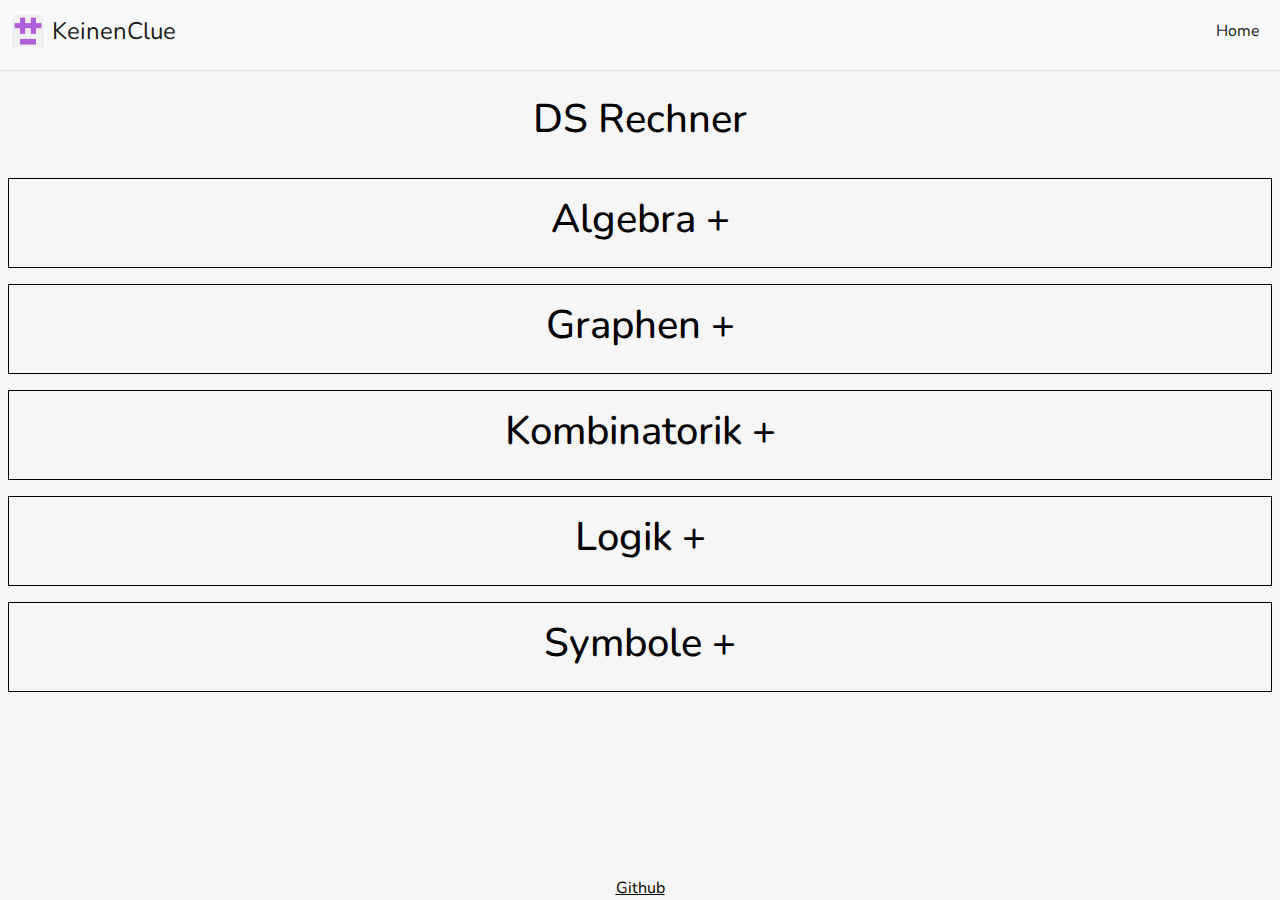
<file: ds/index.html>
<!doctype html><html lang="de"><head><meta charset="utf-8"/><link href="/ds/favicon.ico" rel="icon"/><meta name="viewport" content="width=device-width,initial-scale=1"/><meta name="theme-color" content="#000000"/><meta name="description" content="DS Formeln"/><link href="/ds/logo192.png" rel="apple-touch-icon"/><link href="https://fonts.googleapis.com/css?family=Nunito:200,200i,300,300i,400,400i,600,600i,800,800i,900,900i" rel="stylesheet"><link rel="manifest" href="/ds/manifest.json"/><!--[if lt IE 9]>
    <script src="//cdnjs.cloudflare.com/ajax/libs/html5shiv/3.7.2/html5shiv.min.js"></script>
    <script src="//cdnjs.cloudflare.com/ajax/libs/respond.js/1.4.2/respond.min.js"></script>
    <![endif]--><script async src="https://www.googletagmanager.com/gtag/js?id=UA-113478083-1"></script><script>function gtag(){dataLayer.push(arguments)}window.dataLayer=window.dataLayer||[],gtag("js",new Date),gtag("config","UA-113478083-1")</script><title>DS Rechner</title><link href="/ds/static/css/2.0a9ec390.chunk.css" rel="stylesheet"><link href="/ds/static/css/main.89e2ae8d.chunk.css" rel="stylesheet"></head><body style="margin:0;padding:0;font-family:Nunito,system-ui,BlinkMacSystemFont,-apple-system,sans-serif;background-color:var(--primaryBackgroundColor);color:var(--primaryTextColor)"><noscript>You need to enable JavaScript to run this app.</noscript><div id="root"></div><script>!function(e){function t(t){for(var n,a,i=t[0],c=t[1],l=t[2],s=0,p=[];s<i.length;s++)a=i[s],Object.prototype.hasOwnProperty.call(o,a)&&o[a]&&p.push(o[a][0]),o[a]=0;for(n in c)Object.prototype.hasOwnProperty.call(c,n)&&(e[n]=c[n]);for(f&&f(t);p.length;)p.shift()();return u.push.apply(u,l||[]),r()}function r(){for(var e,t=0;t<u.length;t++){for(var r=u[t],n=!0,i=1;i<r.length;i++){var c=r[i];0!==o[c]&&(n=!1)}n&&(u.splice(t--,1),e=a(a.s=r[0]))}return e}var n={},o={1:0},u=[];function a(t){if(n[t])return n[t].exports;var r=n[t]={i:t,l:!1,exports:{}};return e[t].call(r.exports,r,r.exports,a),r.l=!0,r.exports}a.e=function(e){var t=[],r=o[e];if(0!==r)if(r)t.push(r[2]);else{var n=new Promise((function(t,n){r=o[e]=[t,n]}));t.push(r[2]=n);var u,i=document.createElement("script");i.charset="utf-8",i.timeout=120,a.nc&&i.setAttribute("nonce",a.nc),i.src=function(e){return a.p+"static/js/"+({}[e]||e)+"."+{3:"7f45c9eb"}[e]+".chunk.js"}(e);var c=new Error;u=function(t){i.onerror=i.onload=null,clearTimeout(l);var r=o[e];if(0!==r){if(r){var n=t&&("load"===t.type?"missing":t.type),u=t&&t.target&&t.target.src;c.message="Loading chunk "+e+" failed.\n("+n+": "+u+")",c.name="ChunkLoadError",c.type=n,c.request=u,r[1](c)}o[e]=void 0}};var l=setTimeout((function(){u({type:"timeout",target:i})}),12e4);i.onerror=i.onload=u,document.head.appendChild(i)}return Promise.all(t)},a.m=e,a.c=n,a.d=function(e,t,r){a.o(e,t)||Object.defineProperty(e,t,{enumerable:!0,get:r})},a.r=function(e){"undefined"!=typeof Symbol&&Symbol.toStringTag&&Object.defineProperty(e,Symbol.toStringTag,{value:"Module"}),Object.defineProperty(e,"__esModule",{value:!0})},a.t=function(e,t){if(1&t&&(e=a(e)),8&t)return e;if(4&t&&"object"==typeof e&&e&&e.__esModule)return e;var r=Object.create(null);if(a.r(r),Object.defineProperty(r,"default",{enumerable:!0,value:e}),2&t&&"string"!=typeof e)for(var n in e)a.d(r,n,function(t){return e[t]}.bind(null,n));return r},a.n=function(e){var t=e&&e.__esModule?function(){return e.default}:function(){return e};return a.d(t,"a",t),t},a.o=function(e,t){return Object.prototype.hasOwnProperty.call(e,t)},a.p="/ds/",a.oe=function(e){throw console.error(e),e};var i=this.webpackJsonpmaths=this.webpackJsonpmaths||[],c=i.push.bind(i);i.push=t,i=i.slice();for(var l=0;l<i.length;l++)t(i[l]);var f=c;r()}([])</script><script src="/ds/static/js/2.ec5660c0.chunk.js"></script><script src="/ds/static/js/main.2e57d9c7.chunk.js"></script></body></html>
</file>
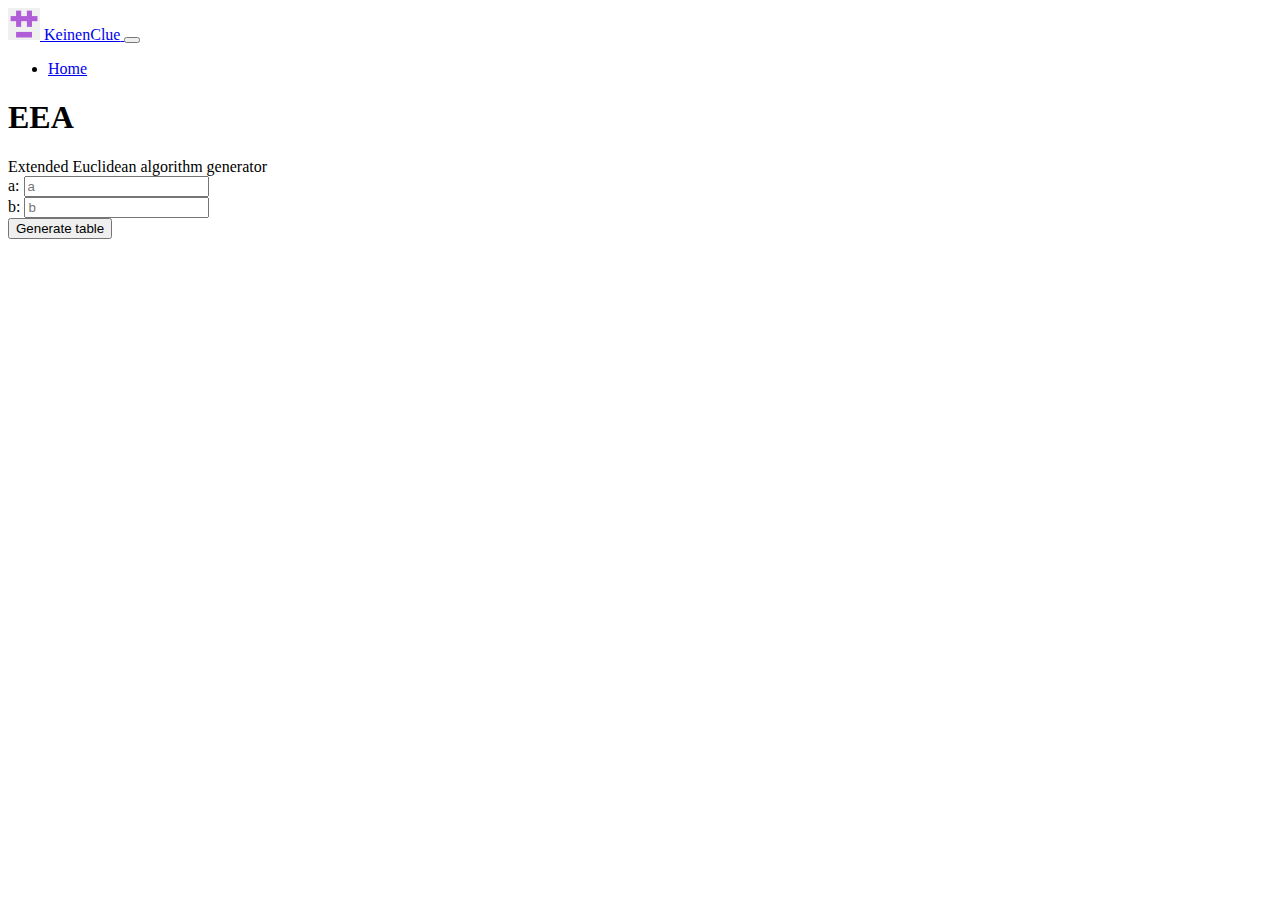
<file: eea/index.html>
<!DOCTYPE html>
<html>
  <head>
    <meta name="robots" content="noindex" />
    <meta name="viewport" content="width=device-width, initial-scale=1" />
    <meta charset="UTF-8" />
    <link
      href="https://cdn.jsdelivr.net/npm/bootstrap@5.1.3/dist/css/bootstrap.min.css"
      rel="stylesheet"
      integrity="sha384-1BmE4kWBq78iYhFldvKuhfTAU6auU8tT94WrHftjDbrCEXSU1oBoqyl2QvZ6jIW3"
      crossorigin="anonymous"
    />
    <style>
      table,
      th,
      td {
        border-left: 1px solid black;
        border-right: 1px solid black;
        text-align: center;
      }
      #erg {
        font-weight: bold;
        padding: 10px;
      }
    </style>
    <title>Extended Euclidean algorithm (EEA) Generator</title>
  </head>
  <body>
    <main>
      <div class="container py-2">
        <nav
          class="navbar navbar-expand-lg navbar-light pb-3 mb-4 border-bottom"
        >
          <div class="container-fluid">
            <a href="/" class="navbar-brand align-items-center d-flex">
              <img height="32" class="me-2" src="../static/keinenclue.png" />
              <span class="fs-4">KeinenClue</span>
            </a>

            <button
              class="navbar-toggler"
              type="button"
              data-bs-toggle="collapse"
              data-bs-target="#navbarTogglerDemo03"
              aria-controls="navbarTogglerDemo03"
              aria-expanded="false"
              aria-label="Toggle navigation"
            >
              <span class="navbar-toggler-icon"></span>
            </button>
            <div class="collapse navbar-collapse" id="navbarTogglerDemo03">
              <ul
                class="navbar-nav ml-auto"
                style="margin-left: auto !important"
              >
                <li class="nav-item">
                  <a class="nav-link active" aria-current="page" href="../"
                    >Home</a
                  >
                </li>
              </ul>
            </div>
          </div>
        </nav>

        <div class="px-4 py-5 my-5 bg-light rounded-3 text-center">
          <h1 class="display-5 fw-bold">EEA</h1>
          <div class="mx-auto">Extended Euclidean algorithm generator</div>
        </div>

        <div class="card mb-3">
          <div class="card-body">
            <form id="form" novalidate>
              <div class="mb-3">
                <label for="a" class="form-label">a:</label>
                <input
                  id="a"
                  type="number"
                  name="a"
                  placeholder="a"
                  class="form-control"
                  required
                />
              </div>
              <div class="mb-3">
                <label for="b" class="form-label">b:</label>
                <input
                  id="b"
                  type="number"
                  name="b"
                  placeholder="b"
                  class="form-control"
                  required
                />
              </div>
              <button type="submit" id="submit" class="btn btn-primary">
                Generate table
              </button>
            </form>
          </div>
        </div>

        <div class="card mb-3">
          <div class="card-body">
            <div id="erg"></div>
            <div class="table-responsive" id="resultDiv"></div>
          </div>
        </div>
      </div>
    </main>
  </body>
  
  <script
    src="https://cdn.jsdelivr.net/npm/bootstrap@5.1.3/dist/js/bootstrap.bundle.min.js"
    integrity="sha384-ka7Sk0Gln4gmtz2MlQnikT1wXgYsOg+OMhuP+IlRH9sENBO0LRn5q+8nbTov4+1p"
    crossorigin="anonymous"
  ></script>

  <script src="../static/table.js"></script>
  <script>
    function generateTable(event) {
      event.preventDefault();

      const form = document.getElementById("form");

      if (event.target != null) {
        form.classList.add("was-validated");
      }
      if (!form.checkValidity()) {
        return;
      }

      const formData = new FormData(form);

      let a = formData.get("a");
      const input_a = a;
      let b = formData.get("b");
      const input_b = b;
      const body = document.body,
        tbl = document.getElementById("table");
      let rows = [];

      while (a > 0) {
        rows.push({
          a: a,
          b: b,
          "⎣b/a⎦": Math.floor(b / a),
        });
        let tmp = a;
        a = b % a;
        b = tmp;
      }
      a = 1;
      b = 0;

      let i = rows.length - 1;
      while (i > 0) {
        rows[i]["α"] = a;
        rows[i]["β"] = b;
        let tmp = a;
        a = b - rows[i - 1]["⎣b/a⎦"] * a;
        b = tmp;
        i--;
      }
      rows[i]["α"] = a;
      rows[i]["β"] = b;

      t = Table.generate("", rows, ["table", "table-striped"]);
      document.getElementById("resultDiv").innerHTML = "";
      document.getElementById("resultDiv").appendChild(t);

      const erg = document.getElementById("erg");
      const solution = input_a * a + input_b * b;
      erg.innerHTML =
        solution +
        " = ggt(" +
        input_a +
        ", " +
        input_b +
        ") ≛ " +
        input_a +
        " * " +
        a +
        " + " +
        input_b +
        " * " +
        b +
        " = " +
        solution;

      window.history.pushState(
        "",
        document.title,
        "?a=" + input_a + "&b=" + input_b
      );
    }

    document.getElementById("form").onsubmit = generateTable;
    const url = new URL(window.location);
    const a_value = url.searchParams.get("a");
    const b_value = url.searchParams.get("b");
    const a_input = document.getElementById("a");
    const b_input = document.getElementById("b");
    a_input.addEventListener("change", generateTable);
    b_input.addEventListener("change", generateTable);
    a_input.value = a_value;
    b_input.value = b_value;
    generateTable(new Event("start"));
  </script>
</html>
</file>
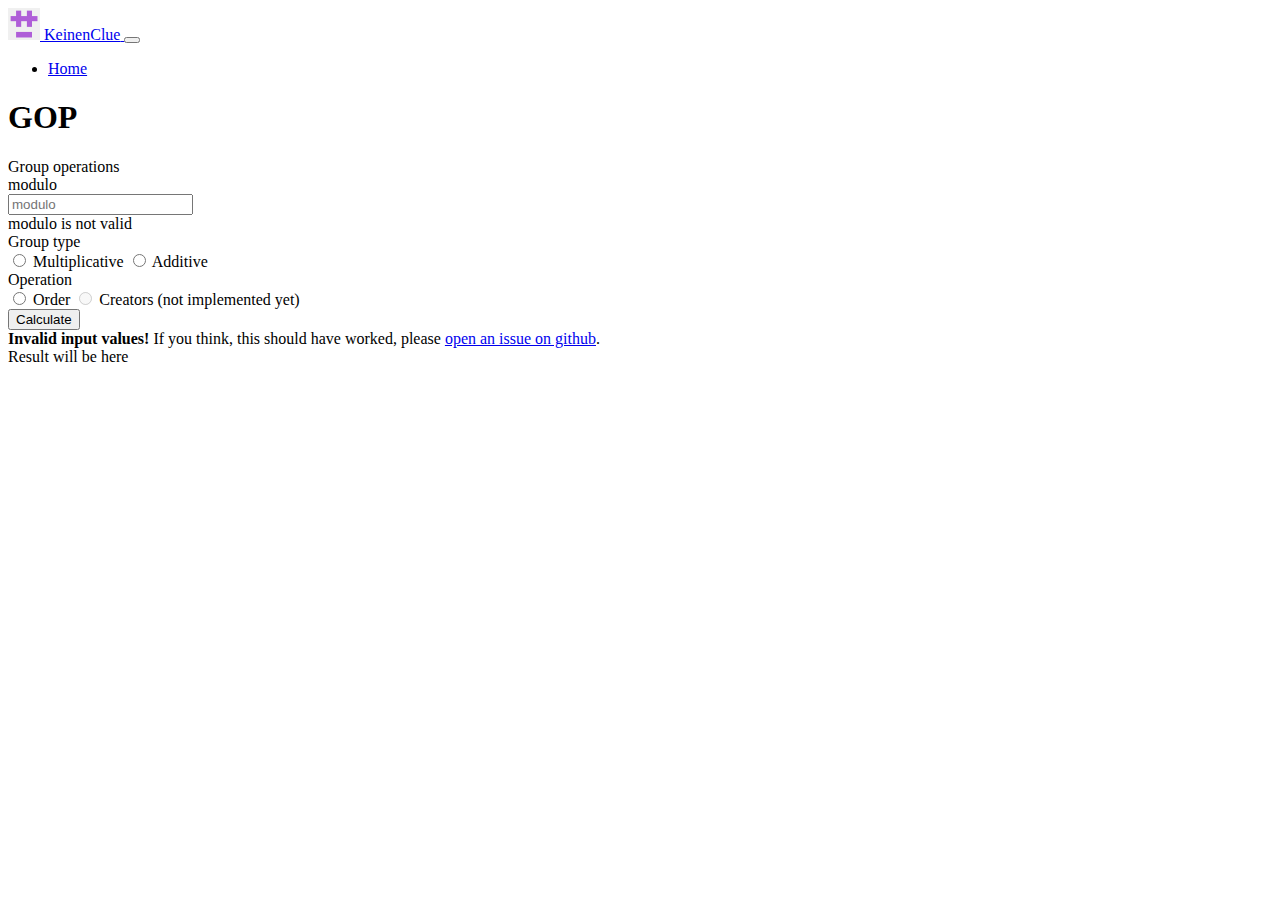
<file: gop/index.html>
<!DOCTYPE html>
<html>
  <head>
    <meta charset="UTF-8" />

    <meta name="robots" content="noindex" />
    <meta name="viewport" content="width=device-width, initial-scale=1" />
    <title>Group operations</title>
    <link
      href="https://cdn.jsdelivr.net/npm/bootstrap@5.1.3/dist/css/bootstrap.min.css"
      rel="stylesheet"
      integrity="sha384-1BmE4kWBq78iYhFldvKuhfTAU6auU8tT94WrHftjDbrCEXSU1oBoqyl2QvZ6jIW3"
      crossorigin="anonymous"
    />
    <style>
      table,
      th,
      td {
        border-left: 1px solid black;
        border-right: 1px solid black;
        text-align: center;
      }

      #orderDiv {
        display: none;
      }

      #orderOperation:checked ~ #orderDiv {
        display: block;
      }
    </style>
  </head>

  <body>
    <main>
      <div class="container py-2">
        <nav
          class="navbar navbar-expand-lg navbar-light pb-3 mb-4 border-bottom"
        >
          <div class="container-fluid">
            <a href="/" class="navbar-brand align-items-center d-flex">
              <img height="32" class="me-2" src="../static/keinenclue.png" />
              <span class="fs-4">KeinenClue</span>
            </a>

            <button
              class="navbar-toggler"
              type="button"
              data-bs-toggle="collapse"
              data-bs-target="#navbarTogglerDemo03"
              aria-controls="navbarTogglerDemo03"
              aria-expanded="false"
              aria-label="Toggle navigation"
            >
              <span class="navbar-toggler-icon"></span>
            </button>
            <div class="collapse navbar-collapse" id="navbarTogglerDemo03">
              <ul
                class="navbar-nav ml-auto"
                style="margin-left: auto !important"
              >
                <li class="nav-item">
                  <a class="nav-link active" aria-current="page" href="../"
                    >Home</a
                  >
                </li>
              </ul>
            </div>
          </div>
        </nav>
        <div class="px-4 py-5 my-5 bg-light rounded-3 text-center">
          <h1 class="display-5 fw-bold">GOP</h1>
          <div class="mx-auto">Group operations</div>
        </div>
        <div class="card mb-3">
          <div class="card-body">
            <form id="form" class="needs-validation" novalidate>
              <div class="mb-3">
                <label for="moduloInput" class="form-label"> modulo </label>
                <div class="input-group has-validation">
                  <input
                    id="moduloInput"
                    name="modulo"
                    type="number"
                    class="form-control"
                    placeholder="modulo"
                    required
                  />
                  <div class="invalid-feedback">modulo is not valid</div>
                </div>
              </div>

              <label class="form-label"> Group type </label>
              <br />
              <input
                class="form-check-input"
                type="radio"
                name="groupType"
                value="mul"
                id="mulGroup"
              />
              <label class="form-check-label" for="mulGroup">
                Multiplicative
              </label>
              <input
                class="form-check-input"
                type="radio"
                name="groupType"
                value="add"
                id="addGroup"
              />
              <label class="form-check-label" for="addGroup"> Additive </label>

              <br />
              <label class="form-label mt-3"> Operation </label>
              <br />
              <input
                class="form-check-input"
                type="radio"
                name="operation"
                value="order"
                id="orderOperation"
              />
              <label class="form-check-label" for="orderOperation">
                Order
              </label>

              <input
                class="form-check-input"
                type="radio"
                name="operation"
                value="creators"
                id="creatorsOperation"
                disabled
              />
              <label class="form-check-label" for="creatorsOperation">
                Creators (not implemented yet)
              </label>

              <!-- Number input -->
              <div id="orderDiv">
                <label for="gInput" class="form-label"> number </label>
                <div class="input-group has-validation">
                  <input
                    id="orderNumberInput"
                    name="orderNumber"
                    type="number"
                    class="form-control"
                    placeholder="number"
                    required
                  />
                  <div class="invalid-feedback">g is not valid</div>
                </div>
              </div>

              <div class="mt-3">
                <button type="submit" class="btn btn-primary">Calculate</button>
              </div>
            </form>
          </div>
        </div>

        <div class="card mb-3">
          <div class="card-body">
            <div
              class="alert alert-danger mb-0 d-none"
              id="resultAlert"
              role="alert"
            >
              <b>Invalid input values!</b> If you think, this should have
              worked, please
              <a
                href="https://github.com/keinenclue/keinenclue.github.io/issues/new"
                >open an issue on github</a
              >.
            </div>
            <div class="table-responsive" id="resultDiv">
              Result will be here
            </div>
          </div>
        </div>
      </div>
    </main>
  </body>

  <script
    src="https://cdn.jsdelivr.net/npm/bootstrap@5.1.3/dist/js/bootstrap.bundle.min.js"
    integrity="sha384-ka7Sk0Gln4gmtz2MlQnikT1wXgYsOg+OMhuP+IlRH9sENBO0LRn5q+8nbTov4+1p"
    crossorigin="anonymous"
  ></script>
  <script src="groupOperations.js"></script>
  <script src="../static/table.js"></script>
  <script>
    const form = document.getElementById("form");

    function calculate(event) {
      event.preventDefault();

      const formData = new FormData(form);

      document.getElementById("orderNumberInput").disabled =
        formData.get("operation") !== "order";

      if (event.target != null) {
        form.classList.add("was-validated");
      }
      if (!form.checkValidity()) {
        return;
      }

      const operation = formData.get("operation");
      const modulo = formData.get("modulo");
      const groupType = formData.get("groupType");

      let operator = null;
      switch (groupType) {
        case "mul":
          operator = new MulGroup();
          break;
        case "add":
          operator = new AddGroup();
          break;
        default:
          throw new Error("Invalid group type!");
      }

      const resultDiv = document.getElementById("resultDiv");
      const resultAlert = document.getElementById("resultAlert");
      resultDiv.innerHTML = "";

      try {
        let result = "";
        switch (operation) {
          case "order":
            result = operator.calculateOrder(
              formData.get("orderNumber"),
              modulo
            );
            break;
          case "creators":
            result = operator.calculateCreators(modulo).join(" ");
            break;
          default:
        }

        resultDiv.appendChild(document.createTextNode(result));

        resultAlert.classList.add("d-none");
        resultDiv.classList.remove("d-none");
      } catch (e) {
        console.error(e);
        resultAlert.classList.remove("d-none");
        resultDiv.classList.add("d-none");
      }

      window.history.pushState(
        "",
        document.title,
        "?" + new URLSearchParams(formData.entries())
      );
    }

    document.getElementById("form").onsubmit = calculate;

    const url = new URL(window.location);
    for (let p of url.searchParams) {
      form[p[0]].value = p[1];
    }
  </script>
</html>
</file>
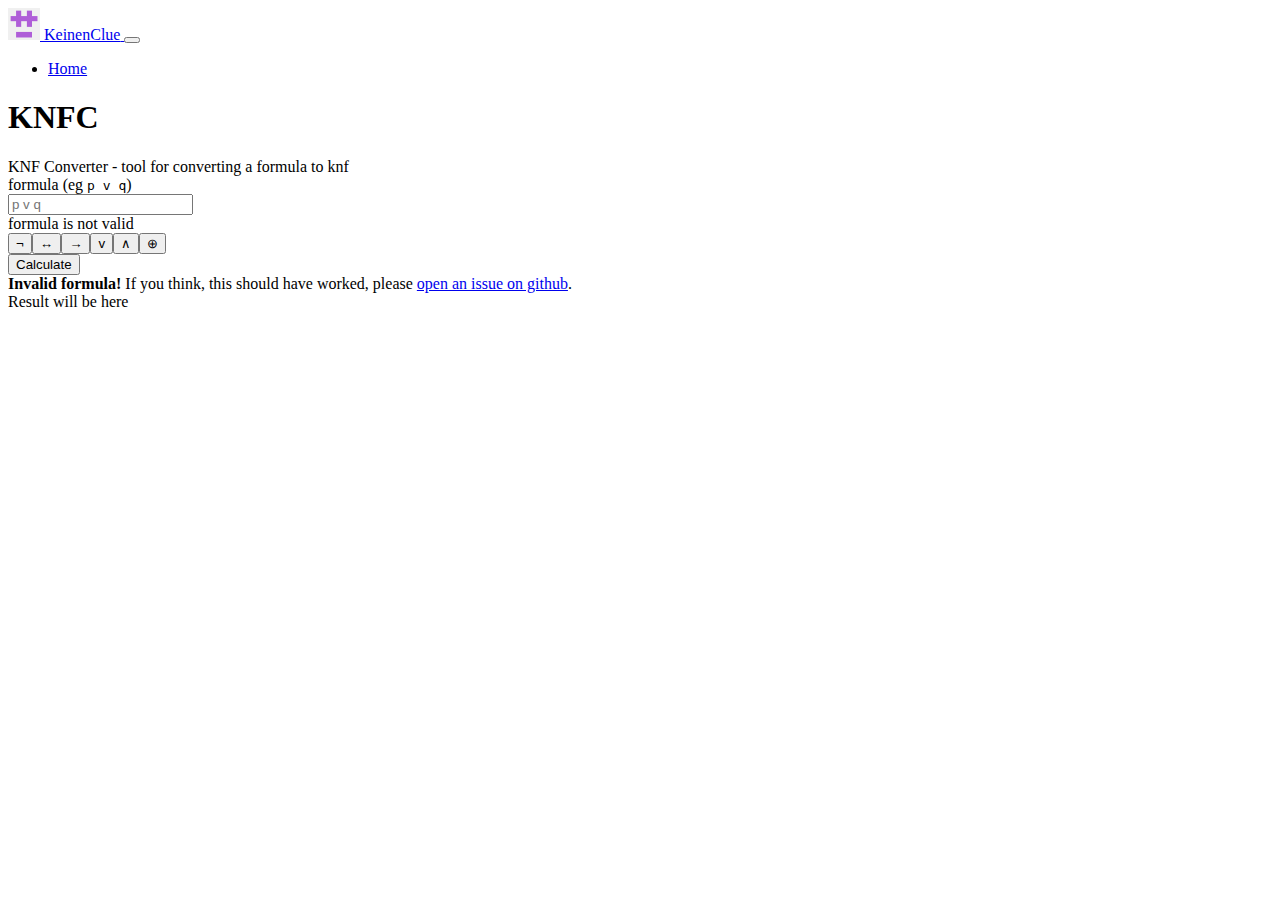
<file: knfc/index.html>
<!DOCTYPE html>
<html>
  <head>
    <meta charset="UTF-8" />

    <meta name="robots" content="noindex" />
    <meta name="viewport" content="width=device-width, initial-scale=1" />
    <title>KNF Converter</title>
    <link
      href="https://cdn.jsdelivr.net/npm/bootstrap@5.1.3/dist/css/bootstrap.min.css"
      rel="stylesheet"
      integrity="sha384-1BmE4kWBq78iYhFldvKuhfTAU6auU8tT94WrHftjDbrCEXSU1oBoqyl2QvZ6jIW3"
      crossorigin="anonymous"
    />
    <style>
      table,
      th,
      td {
        border-left: 1px solid black;
        border-right: 1px solid black;
        text-align: center;
      }
    </style>
  </head>

  <body>
    <main>
      <div class="container py-2">
        <nav
          class="navbar navbar-expand-lg navbar-light pb-3 mb-4 border-bottom"
        >
          <div class="container-fluid">
            <a href="/" class="navbar-brand align-items-center d-flex">
              <img height="32" class="me-2" src="../static/keinenclue.png" />
              <span class="fs-4">KeinenClue</span>
            </a>

            <button
              class="navbar-toggler"
              type="button"
              data-bs-toggle="collapse"
              data-bs-target="#navbarTogglerDemo03"
              aria-controls="navbarTogglerDemo03"
              aria-expanded="false"
              aria-label="Toggle navigation"
            >
              <span class="navbar-toggler-icon"></span>
            </button>
            <div class="collapse navbar-collapse" id="navbarTogglerDemo03">
              <ul
                class="navbar-nav ml-auto"
                style="margin-left: auto !important"
              >
                <li class="nav-item">
                  <a class="nav-link active" aria-current="page" href="../"
                    >Home</a
                  >
                </li>
              </ul>
            </div>
          </div>
        </nav>
        <div class="px-4 py-5 my-5 bg-light rounded-3 text-center">
          <h1 class="display-5 fw-bold">KNFC</h1>
          <div class="mx-auto">
            KNF Converter - tool for converting a formula to knf
          </div>
        </div>
        <div class="card mb-3">
          <div class="card-body">
            <form id="form" class="needs-validation" novalidate>
              <div class="mb-3">
                <label for="formula" class="form-label">
                  formula (eg <kbd>p v q</kbd>)
                </label>
                <div class="input-group has-validation">
                  <input
                    id="formula"
                    type="text"
                    class="form-control"
                    name="formula"
                    placeholder="p v q"
                    required
                  />
                  <div class="invalid-feedback">formula is not valid</div>
                </div>
              </div>

              <div class="btn-group mb-3" role="group" id="buttonRow"></div>

              <div class="">
                <button type="submit" class="btn btn-primary">Calculate</button>
              </div>
            </form>
          </div>
        </div>

        <div class="card mb-3">
          <div class="card-body">
            <div
              class="alert alert-danger mb-0 d-none"
              id="resultAlert"
              role="alert"
            >
              <b>Invalid formula!</b> If you think, this should have worked,
              please
              <a
                href="https://github.com/keinenclue/keinenclue.github.io/issues/new"
                >open an issue on github</a
              >.
            </div>
            <div class="table-responsive" id="resultDiv">
              Result will be here
            </div>
          </div>
        </div>
      </div>
    </main>
  </body>

  <script
    src="https://cdn.jsdelivr.net/npm/bootstrap@5.1.3/dist/js/bootstrap.bundle.min.js"
    integrity="sha384-ka7Sk0Gln4gmtz2MlQnikT1wXgYsOg+OMhuP+IlRH9sENBO0LRn5q+8nbTov4+1p"
    crossorigin="anonymous"
  ></script>
  <script src="knfConverter.js"></script>
  <script src="../static/table.js"></script>
  <script>
    const form = document.getElementById("form");
    const formulaInput = document.getElementById("formula");

    function convertKnf(event = null) {
      if (event) {
        event.preventDefault();
        form.classList.add("was-validated");
      }
      if (!form.checkValidity()) {
        return;
      }

      const formData = new FormData(form);
      storeParametersInUrl(formData);

      const resultDiv = document.getElementById("resultDiv");
      const resultAlert = document.getElementById("resultAlert");
      resultDiv.innerHTML = "";

      try {
        const result = KnfConverter.convertToKnf(formData.get("formula"));
        resultDiv.appendChild(document.createTextNode(result.join(" ")));
        resultAlert.classList.add("d-none");
        resultDiv.classList.remove("d-none");
      } catch (e) {
        resultDiv.appendChild(document.createTextNode(""));
        resultAlert.classList.remove("d-none");
        resultDiv.classList.add("d-none");
      }
    }

    function replaceAlternativeCharacters(e) {
      const formula_input = document.getElementById("formula");
      formula_input.value = KnfConverter.replaceAlternativeCharacters(
        formula_input.value
      );
    }

    function populateButtonRow() {
      const buttonRow = document.getElementById("buttonRow");
      for (const [special, _] of Object.entries(
        KnfConverter.symbolMappings()
      )) {
        button = document.createElement("button");
        button.type = "button";
        button.classList.add("btn", "btn-outline-secondary");
        button.innerHTML = special;
        button.onclick = () => {
          if (
            formulaInput.selectionStart ||
            formulaInput.selectionStart == "0"
          ) {
            const startPos = formulaInput.selectionStart;
            const endPos = formulaInput.selectionEnd;
            formulaInput.value =
              formulaInput.value.substring(0, startPos) +
              special +
              formulaInput.value.substring(endPos, formulaInput.value.length);

            formulaInput.focus();
            formulaInput.setSelectionRange(startPos + 1, startPos + 1);
          } else {
            formulaInput.value += special;
            formulaInput.focus();
          }
        };
        buttonRow.appendChild(button);
      }
    }

    function addEventListeners() {
      form.addEventListener("submit", convertKnf);
      formulaInput.addEventListener("change", convertKnf);
      for (event of "keypress change propertychange click keyup input paste".split(
        " "
      )) {
        formulaInput.addEventListener(event, replaceAlternativeCharacters);
      }
    }

    function restoreParametersFromUrl() {
      const url = new URL(window.location);
      for (let p of url.searchParams) {
        form[p[0]].value = p[1];
      }
    }

    function storeParametersInUrl(formData) {
      window.history.pushState(
        "",
        document.title,
        "?" + new URLSearchParams(formData.entries())
      );
    }

    populateButtonRow();
    addEventListeners();
    restoreParametersFromUrl();
    convertKnf();
  </script>
</html>
</file>
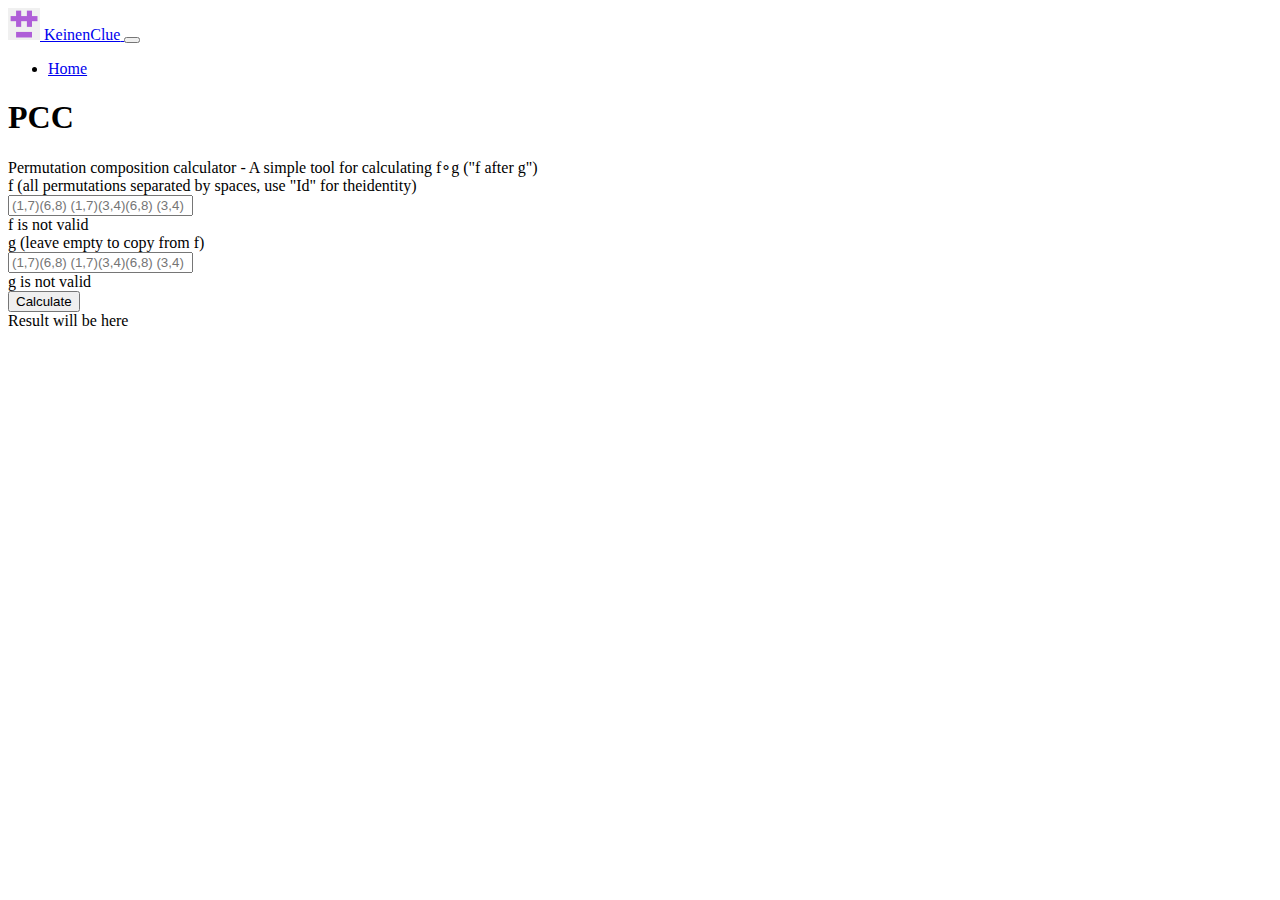
<file: pcc/index.html>
<!DOCTYPE html>
<html>
  <head>
    <meta charset="UTF-8" />

    <meta name="robots" content="noindex" />
    <meta name="viewport" content="width=device-width, initial-scale=1" />
    <title>Permutation composition calculator</title>
    <link
      href="https://cdn.jsdelivr.net/npm/bootstrap@5.1.3/dist/css/bootstrap.min.css"
      rel="stylesheet"
      integrity="sha384-1BmE4kWBq78iYhFldvKuhfTAU6auU8tT94WrHftjDbrCEXSU1oBoqyl2QvZ6jIW3"
      crossorigin="anonymous"
    />
    <style>
      table,
      th,
      td {
        border-left: 1px solid black;
        border-right: 1px solid black;
        text-align: center;
      }
    </style>
  </head>

  <body>
    <main>
      <div class="container py-2">
        <nav
          class="navbar navbar-expand-lg navbar-light pb-3 mb-4 border-bottom"
        >
          <div class="container-fluid">
            <a href="/" class="navbar-brand align-items-center d-flex">
              <img height="32" class="me-2" src="../static/keinenclue.png" />
              <span class="fs-4">KeinenClue</span>
            </a>

            <button
              class="navbar-toggler"
              type="button"
              data-bs-toggle="collapse"
              data-bs-target="#navbarTogglerDemo03"
              aria-controls="navbarTogglerDemo03"
              aria-expanded="false"
              aria-label="Toggle navigation"
            >
              <span class="navbar-toggler-icon"></span>
            </button>
            <div class="collapse navbar-collapse" id="navbarTogglerDemo03">
              <ul
                class="navbar-nav ml-auto"
                style="margin-left: auto !important"
              >
                <li class="nav-item">
                  <a class="nav-link active" aria-current="page" href="../"
                    >Home</a
                  >
                </li>
              </ul>
            </div>
          </div>
        </nav>
        <div class="px-4 py-5 my-5 bg-light rounded-3 text-center">
          <h1 class="display-5 fw-bold">PCC</h1>
          <div class="mx-auto">
            Permutation composition calculator - A simple tool for calculating
            f∘g ("f after g")
          </div>
        </div>
        <div class="card mb-3">
          <div class="card-body">
            <form id="form" class="needs-validation" novalidate>
              <div class="mb-3">
                <label for="fInput" class="form-label">
                  f (all permutations separated by spaces, use "Id" for
                  theidentity)
                </label>
                <div class="input-group has-validation">
                  <input
                    id="f"
                    type="text"
                    class="form-control"
                    name="f"
                    placeholder="(1,7)(6,8) (1,7)(3,4)(6,8) (3,4)"
                    pattern="(((((\(([A-Z0-9]+,[ ]*)+[A-Z0-9]+\)))+)|(Id)) )*(((((\(([A-Z0-9]+,[ ]*)+[A-Z0-9]+\)))+)|(Id)))"
                    required
                  />
                  <div class="invalid-feedback">f is not valid</div>
                </div>
              </div>

              <div class="mb-3">
                <label for="gInput" class="form-label">
                  g (leave empty to copy from f)
                </label>
                <div class="input-group has-validation">
                  <input
                    id="g"
                    type="text"
                    class="form-control"
                    name="g"
                    placeholder="(1,7)(6,8) (1,7)(3,4)(6,8) (3,4)"
                    pattern="(((((\(([A-Z0-9]+,[ ]*)+[A-Z0-9]+\)))+)|(Id)) )*(((((\(([A-Z0-9]+,[ ]*)+[A-Z0-9]+\)))+)|(Id)))"
                  />
                  <div class="invalid-feedback">g is not valid</div>
                </div>
              </div>

              <div class="">
                <button type="submit" class="btn btn-primary">Calculate</button>
              </div>
            </form>
          </div>
        </div>

        <div class="card mb-3">
          <div class="card-body">
            <div class="table-responsive" id="resultDiv">
              Result will be here
            </div>
          </div>
        </div>
      </div>
    </main>
  </body>

  <script
    src="https://cdn.jsdelivr.net/npm/bootstrap@5.1.3/dist/js/bootstrap.bundle.min.js"
    integrity="sha384-ka7Sk0Gln4gmtz2MlQnikT1wXgYsOg+OMhuP+IlRH9sENBO0LRn5q+8nbTov4+1p"
    crossorigin="anonymous"
  ></script>
  <script src="permutationCalculator.js"></script>
  <script src="../static/table.js"></script>
  <script>
    var charMap = new Map();

    function replacer(match) {
      charMap.set(match.charCodeAt(0), match);
      return match.charCodeAt(0);
    }

    function generateTable(event) {
      event.preventDefault();

      const form = document.getElementById("form");
      if (event.target != null) {
        form.classList.add("was-validated");
      }
      if (!form.checkValidity()) {
        return;
      }

      const formData = new FormData(form);

      const insertedF = formData.get("f");
      const insertedG = formData.get("g") ? formData.get("g") : f;

      f = insertedF.replace(/[A-Z](?!d)/g, replacer);
      g = insertedG.replace(/[A-Z](?!d)/g, replacer);

      let result = PermutationCalculator.composePermutation(g, f);

      if (charMap.size != 0) {
        result = JSON.parse(
          JSON.stringify(result).replace(/\d+/g, (match) =>
            charMap.get(parseInt(match))
          )
        );
        charMap.clear();
      }

      console.table(result);

      const resultDiv = document.getElementById("resultDiv");
      resultDiv.innerHTML = "";
      resultDiv.appendChild(
        Table.generate("f∘g", result, ["table", "table-striped"])
      );
      let params = "?f=" + insertedF;
      if (formData.get("g")) {
        params += "&g=" + insertedG;
      }
      window.history.pushState("", document.title, params);
    }

    document.getElementById("form").onsubmit = generateTable;
    const url = new URL(window.location);
    const g_value = url.searchParams.get("g");
    const f_value = url.searchParams.get("f");
    const g_input = document.getElementById("g");
    const f_input = document.getElementById("f");
    g_input.addEventListener("change", generateTable);
    f_input.addEventListener("change", generateTable);
    g_input.value = g_value;
    f_input.value = f_value;
    generateTable(new Event("start"));
  </script>
</html>
</file>
<file: ds/static/css/main.89e2ae8d.chunk.css>
.App{--primaryBackgroundColor:#121212;--secondaryBackgroundColor:#262626;--tertiaryBackgroundColor:#2d2d2d;--primaryTextColor:#d8d4cf;--okColor:#006400;--errorColor:#8b0000;background-color:var(--primaryBackgroundColor);color:var(--primaryTextColor)}@media (prefers-color-scheme:light){.App{--primaryBackgroundColor:#f6f6f6;--secondaryBackgroundColor:#f6f6f6;--tertiaryBackgroundColor:#f6f6f6;--primaryTextColor:#000;--okColor:#90ee90;--errorColor:pink}}.Card{background-color:var(--secondaryBackgroundColor);border:1px solid var(--primaryTextColor);margin:.5rem;padding:1rem;text-align:center}.Topic{background-color:var(--tertiaryBackgroundColor);flex-flow:column wrap}.Topic,.Topic>div{display:flex;justify-content:center}.Topic>div{flex-flow:row wrap}input{background-color:var(--tertiaryBackgroundColor)}button,input{color:var(--primaryTextColor);border:1px solid var(--primaryTextColor)}button{text-decoration:none;background-color:var(--primaryBackgroundColor)}a{color:var(--primaryTextColor)}table,td,th{border:1px solid var(--primaryTextColor);border-collapse:collapse;padding:10px;text-align:center;margin-left:auto;margin-right:auto}.flexContainer{display:flex;flex-flow:row wrap;justify-content:center}.narrowTable td,.narrowTable th{padding:5px}.statusButton{background-color:var(--okColor)}.statusButton:disabled{background-color:var(--errorColor)}u{cursor:pointer}@media (max-width:600px){.oversizeCard{-webkit-transform:scale(.9);transform:scale(.9)}.Card{padding:.1rem;margin:.1rem}}
/*# sourceMappingURL=main.89e2ae8d.chunk.css.map */
</file>
<file: ds/static/css/2.0a9ec390.chunk.css>
@charset "UTF-8";/*!
 * Bootstrap v5.1.3 (https://getbootstrap.com/)
 * Copyright 2011-2021 The Bootstrap Authors
 * Copyright 2011-2021 Twitter, Inc.
 * Licensed under MIT (https://github.com/twbs/bootstrap/blob/main/LICENSE)
 */:root{--bs-blue:#0d6efd;--bs-indigo:#6610f2;--bs-purple:#6f42c1;--bs-pink:#d63384;--bs-red:#dc3545;--bs-orange:#fd7e14;--bs-yellow:#ffc107;--bs-green:#198754;--bs-teal:#20c997;--bs-cyan:#0dcaf0;--bs-white:#fff;--bs-gray:#6c757d;--bs-gray-dark:#343a40;--bs-gray-100:#f8f9fa;--bs-gray-200:#e9ecef;--bs-gray-300:#dee2e6;--bs-gray-400:#ced4da;--bs-gray-500:#adb5bd;--bs-gray-600:#6c757d;--bs-gray-700:#495057;--bs-gray-800:#343a40;--bs-gray-900:#212529;--bs-primary:#0d6efd;--bs-secondary:#6c757d;--bs-success:#198754;--bs-info:#0dcaf0;--bs-warning:#ffc107;--bs-danger:#dc3545;--bs-light:#f8f9fa;--bs-dark:#212529;--bs-primary-rgb:13,110,253;--bs-secondary-rgb:108,117,125;--bs-success-rgb:25,135,84;--bs-info-rgb:13,202,240;--bs-warning-rgb:255,193,7;--bs-danger-rgb:220,53,69;--bs-light-rgb:248,249,250;--bs-dark-rgb:33,37,41;--bs-white-rgb:255,255,255;--bs-black-rgb:0,0,0;--bs-body-color-rgb:33,37,41;--bs-body-bg-rgb:255,255,255;--bs-font-sans-serif:system-ui,-apple-system,"Segoe UI",Roboto,"Helvetica Neue",Arial,"Noto Sans","Liberation Sans",sans-serif,"Apple Color Emoji","Segoe UI Emoji","Segoe UI Symbol","Noto Color Emoji";--bs-font-monospace:SFMono-Regular,Menlo,Monaco,Consolas,"Liberation Mono","Courier New",monospace;--bs-gradient:linear-gradient(180deg,hsla(0,0%,100%,0.15),hsla(0,0%,100%,0));--bs-body-font-family:var(--bs-font-sans-serif);--bs-body-font-size:1rem;--bs-body-font-weight:400;--bs-body-line-height:1.5;--bs-body-color:#212529;--bs-body-bg:#fff}*,:after,:before{box-sizing:border-box}@media (prefers-reduced-motion:no-preference){:root{scroll-behavior:smooth}}body{margin:0;font-family:system-ui,-apple-system,"Segoe UI",Roboto,"Helvetica Neue",Arial,"Noto Sans","Liberation Sans",sans-serif,"Apple Color Emoji","Segoe UI Emoji","Segoe UI Symbol","Noto Color Emoji";font-family:var(--bs-body-font-family);font-size:1rem;font-size:var(--bs-body-font-size);font-weight:400;font-weight:var(--bs-body-font-weight);line-height:1.5;line-height:var(--bs-body-line-height);color:#212529;color:var(--bs-body-color);text-align:var(--bs-body-text-align);background-color:#fff;background-color:var(--bs-body-bg);-webkit-text-size-adjust:100%;-webkit-tap-highlight-color:transparent}hr{margin:1rem 0;color:inherit;background-color:currentColor;border:0;opacity:.25}hr:not([size]){height:1px}.h1,.h2,.h3,.h4,.h5,.h6,h1,h2,h3,h4,h5,h6{margin-top:0;margin-bottom:.5rem;font-weight:500;line-height:1.2}.h1,h1{font-size:calc(1.375rem + 1.5vw)}@media (min-width:1200px){.h1,h1{font-size:2.5rem}}.h2,h2{font-size:calc(1.325rem + .9vw)}@media (min-width:1200px){.h2,h2{font-size:2rem}}.h3,h3{font-size:calc(1.3rem + .6vw)}@media (min-width:1200px){.h3,h3{font-size:1.75rem}}.h4,h4{font-size:calc(1.275rem + .3vw)}@media (min-width:1200px){.h4,h4{font-size:1.5rem}}.h5,h5{font-size:1.25rem}.h6,h6{font-size:1rem}p{margin-top:0;margin-bottom:1rem}abbr[data-bs-original-title],abbr[title]{-webkit-text-decoration:underline dotted;text-decoration:underline dotted;cursor:help;-webkit-text-decoration-skip-ink:none;text-decoration-skip-ink:none}address{margin-bottom:1rem;font-style:normal;line-height:inherit}ol,ul{padding-left:2rem}dl,ol,ul{margin-top:0;margin-bottom:1rem}ol ol,ol ul,ul ol,ul ul{margin-bottom:0}dt{font-weight:700}dd{margin-bottom:.5rem;margin-left:0}blockquote{margin:0 0 1rem}b,strong{font-weight:bolder}.small,small{font-size:.875em}.mark,mark{padding:.2em;background-color:#fcf8e3}sub,sup{position:relative;font-size:.75em;line-height:0;vertical-align:baseline}sub{bottom:-.25em}sup{top:-.5em}a{color:#0d6efd;text-decoration:underline}a:hover{color:#0a58ca}a:not([href]):not([class]),a:not([href]):not([class]):hover{color:inherit;text-decoration:none}code,kbd,pre,samp{font-family:SFMono-Regular,Menlo,Monaco,Consolas,"Liberation Mono","Courier New",monospace;font-family:var(--bs-font-monospace);font-size:1em;direction:ltr;unicode-bidi:bidi-override}pre{display:block;margin-top:0;margin-bottom:1rem;overflow:auto;font-size:.875em}pre code{font-size:inherit;color:inherit;word-break:normal}code{font-size:.875em;color:#d63384;word-wrap:break-word}a>code{color:inherit}kbd{padding:.2rem .4rem;font-size:.875em;color:#fff;background-color:#212529;border-radius:.2rem}kbd kbd{padding:0;font-size:1em;font-weight:700}figure{margin:0 0 1rem}img,svg{vertical-align:middle}table{caption-side:bottom;border-collapse:collapse}caption{padding-top:.5rem;padding-bottom:.5rem;color:#6c757d;text-align:left}th{text-align:inherit;text-align:-webkit-match-parent}tbody,td,tfoot,th,thead,tr{border:0 solid;border-color:inherit}label{display:inline-block}button{border-radius:0}button:focus:not(:focus-visible){outline:0}button,input,optgroup,select,textarea{margin:0;font-family:inherit;font-size:inherit;line-height:inherit}button,select{text-transform:none}[role=button]{cursor:pointer}select{word-wrap:normal}select:disabled{opacity:1}[list]::-webkit-calendar-picker-indicator{display:none}[type=button],[type=reset],[type=submit],button{-webkit-appearance:button}[type=button]:not(:disabled),[type=reset]:not(:disabled),[type=submit]:not(:disabled),button:not(:disabled){cursor:pointer}::-moz-focus-inner{padding:0;border-style:none}textarea{resize:vertical}fieldset{min-width:0;padding:0;margin:0;border:0}legend{float:left;width:100%;padding:0;margin-bottom:.5rem;font-size:calc(1.275rem + .3vw);line-height:inherit}@media (min-width:1200px){legend{font-size:1.5rem}}legend+*{clear:left}::-webkit-datetime-edit-day-field,::-webkit-datetime-edit-fields-wrapper,::-webkit-datetime-edit-hour-field,::-webkit-datetime-edit-minute,::-webkit-datetime-edit-month-field,::-webkit-datetime-edit-text,::-webkit-datetime-edit-year-field{padding:0}::-webkit-inner-spin-button{height:auto}[type=search]{outline-offset:-2px;-webkit-appearance:textfield}::-webkit-search-decoration{-webkit-appearance:none}::-webkit-color-swatch-wrapper{padding:0}::file-selector-button{font:inherit}::-webkit-file-upload-button{font:inherit;-webkit-appearance:button}output{display:inline-block}iframe{border:0}summary{display:list-item;cursor:pointer}progress{vertical-align:baseline}[hidden]{display:none!important}.lead{font-size:1.25rem;font-weight:300}.display-1{font-size:calc(1.625rem + 4.5vw);font-weight:300;line-height:1.2}@media (min-width:1200px){.display-1{font-size:5rem}}.display-2{font-size:calc(1.575rem + 3.9vw);font-weight:300;line-height:1.2}@media (min-width:1200px){.display-2{font-size:4.5rem}}.display-3{font-size:calc(1.525rem + 3.3vw);font-weight:300;line-height:1.2}@media (min-width:1200px){.display-3{font-size:4rem}}.display-4{font-size:calc(1.475rem + 2.7vw);font-weight:300;line-height:1.2}@media (min-width:1200px){.display-4{font-size:3.5rem}}.display-5{font-size:calc(1.425rem + 2.1vw);font-weight:300;line-height:1.2}@media (min-width:1200px){.display-5{font-size:3rem}}.display-6{font-size:calc(1.375rem + 1.5vw);font-weight:300;line-height:1.2}@media (min-width:1200px){.display-6{font-size:2.5rem}}.list-inline,.list-unstyled{padding-left:0;list-style:none}.list-inline-item{display:inline-block}.list-inline-item:not(:last-child){margin-right:.5rem}.initialism{font-size:.875em;text-transform:uppercase}.blockquote{margin-bottom:1rem;font-size:1.25rem}.blockquote>:last-child{margin-bottom:0}.blockquote-footer{margin-top:-1rem;margin-bottom:1rem;font-size:.875em;color:#6c757d}.blockquote-footer:before{content:"— "}.img-fluid,.img-thumbnail{max-width:100%;height:auto}.img-thumbnail{padding:.25rem;background-color:#fff;border:1px solid #dee2e6;border-radius:.25rem}.figure{display:inline-block}.figure-img{margin-bottom:.5rem;line-height:1}.figure-caption{font-size:.875em;color:#6c757d}.container,.container-fluid,.container-lg,.container-md,.container-sm,.container-xl,.container-xxl{width:100%;padding-right:.75rem;padding-right:var(--bs-gutter-x,.75rem);padding-left:.75rem;padding-left:var(--bs-gutter-x,.75rem);margin-right:auto;margin-left:auto}@media (min-width:576px){.container,.container-sm{max-width:540px}}@media (min-width:768px){.container,.container-md,.container-sm{max-width:720px}}@media (min-width:992px){.container,.container-lg,.container-md,.container-sm{max-width:960px}}@media (min-width:1200px){.container,.container-lg,.container-md,.container-sm,.container-xl{max-width:1140px}}@media (min-width:1400px){.container,.container-lg,.container-md,.container-sm,.container-xl,.container-xxl{max-width:1320px}}.row{--bs-gutter-x:1.5rem;--bs-gutter-y:0;display:flex;flex-wrap:wrap;margin-top:calc(var(--bs-gutter-y)*-1);margin-right:calc(var(--bs-gutter-x)*-0.5);margin-left:calc(var(--bs-gutter-x)*-0.5)}.row>*{flex-shrink:0;width:100%;max-width:100%;padding-right:calc(var(--bs-gutter-x)*0.5);padding-left:calc(var(--bs-gutter-x)*0.5);margin-top:var(--bs-gutter-y)}.col{flex:1 0}.row-cols-auto>*{flex:0 0 auto;width:auto}.row-cols-1>*{flex:0 0 auto;width:100%}.row-cols-2>*{flex:0 0 auto;width:50%}.row-cols-3>*{flex:0 0 auto;width:33.3333333333%}.row-cols-4>*{flex:0 0 auto;width:25%}.row-cols-5>*{flex:0 0 auto;width:20%}.row-cols-6>*{flex:0 0 auto;width:16.6666666667%}.col-auto{flex:0 0 auto;width:auto}.col-1{flex:0 0 auto;width:8.33333333%}.col-2{flex:0 0 auto;width:16.66666667%}.col-3{flex:0 0 auto;width:25%}.col-4{flex:0 0 auto;width:33.33333333%}.col-5{flex:0 0 auto;width:41.66666667%}.col-6{flex:0 0 auto;width:50%}.col-7{flex:0 0 auto;width:58.33333333%}.col-8{flex:0 0 auto;width:66.66666667%}.col-9{flex:0 0 auto;width:75%}.col-10{flex:0 0 auto;width:83.33333333%}.col-11{flex:0 0 auto;width:91.66666667%}.col-12{flex:0 0 auto;width:100%}.offset-1{margin-left:8.33333333%}.offset-2{margin-left:16.66666667%}.offset-3{margin-left:25%}.offset-4{margin-left:33.33333333%}.offset-5{margin-left:41.66666667%}.offset-6{margin-left:50%}.offset-7{margin-left:58.33333333%}.offset-8{margin-left:66.66666667%}.offset-9{margin-left:75%}.offset-10{margin-left:83.33333333%}.offset-11{margin-left:91.66666667%}.g-0,.gx-0{--bs-gutter-x:0}.g-0,.gy-0{--bs-gutter-y:0}.g-1,.gx-1{--bs-gutter-x:0.25rem}.g-1,.gy-1{--bs-gutter-y:0.25rem}.g-2,.gx-2{--bs-gutter-x:0.5rem}.g-2,.gy-2{--bs-gutter-y:0.5rem}.g-3,.gx-3{--bs-gutter-x:1rem}.g-3,.gy-3{--bs-gutter-y:1rem}.g-4,.gx-4{--bs-gutter-x:1.5rem}.g-4,.gy-4{--bs-gutter-y:1.5rem}.g-5,.gx-5{--bs-gutter-x:3rem}.g-5,.gy-5{--bs-gutter-y:3rem}@media (min-width:576px){.col-sm{flex:1 0}.row-cols-sm-auto>*{flex:0 0 auto;width:auto}.row-cols-sm-1>*{flex:0 0 auto;width:100%}.row-cols-sm-2>*{flex:0 0 auto;width:50%}.row-cols-sm-3>*{flex:0 0 auto;width:33.3333333333%}.row-cols-sm-4>*{flex:0 0 auto;width:25%}.row-cols-sm-5>*{flex:0 0 auto;width:20%}.row-cols-sm-6>*{flex:0 0 auto;width:16.6666666667%}.col-sm-auto{flex:0 0 auto;width:auto}.col-sm-1{flex:0 0 auto;width:8.33333333%}.col-sm-2{flex:0 0 auto;width:16.66666667%}.col-sm-3{flex:0 0 auto;width:25%}.col-sm-4{flex:0 0 auto;width:33.33333333%}.col-sm-5{flex:0 0 auto;width:41.66666667%}.col-sm-6{flex:0 0 auto;width:50%}.col-sm-7{flex:0 0 auto;width:58.33333333%}.col-sm-8{flex:0 0 auto;width:66.66666667%}.col-sm-9{flex:0 0 auto;width:75%}.col-sm-10{flex:0 0 auto;width:83.33333333%}.col-sm-11{flex:0 0 auto;width:91.66666667%}.col-sm-12{flex:0 0 auto;width:100%}.offset-sm-0{margin-left:0}.offset-sm-1{margin-left:8.33333333%}.offset-sm-2{margin-left:16.66666667%}.offset-sm-3{margin-left:25%}.offset-sm-4{margin-left:33.33333333%}.offset-sm-5{margin-left:41.66666667%}.offset-sm-6{margin-left:50%}.offset-sm-7{margin-left:58.33333333%}.offset-sm-8{margin-left:66.66666667%}.offset-sm-9{margin-left:75%}.offset-sm-10{margin-left:83.33333333%}.offset-sm-11{margin-left:91.66666667%}.g-sm-0,.gx-sm-0{--bs-gutter-x:0}.g-sm-0,.gy-sm-0{--bs-gutter-y:0}.g-sm-1,.gx-sm-1{--bs-gutter-x:0.25rem}.g-sm-1,.gy-sm-1{--bs-gutter-y:0.25rem}.g-sm-2,.gx-sm-2{--bs-gutter-x:0.5rem}.g-sm-2,.gy-sm-2{--bs-gutter-y:0.5rem}.g-sm-3,.gx-sm-3{--bs-gutter-x:1rem}.g-sm-3,.gy-sm-3{--bs-gutter-y:1rem}.g-sm-4,.gx-sm-4{--bs-gutter-x:1.5rem}.g-sm-4,.gy-sm-4{--bs-gutter-y:1.5rem}.g-sm-5,.gx-sm-5{--bs-gutter-x:3rem}.g-sm-5,.gy-sm-5{--bs-gutter-y:3rem}}@media (min-width:768px){.col-md{flex:1 0}.row-cols-md-auto>*{flex:0 0 auto;width:auto}.row-cols-md-1>*{flex:0 0 auto;width:100%}.row-cols-md-2>*{flex:0 0 auto;width:50%}.row-cols-md-3>*{flex:0 0 auto;width:33.3333333333%}.row-cols-md-4>*{flex:0 0 auto;width:25%}.row-cols-md-5>*{flex:0 0 auto;width:20%}.row-cols-md-6>*{flex:0 0 auto;width:16.6666666667%}.col-md-auto{flex:0 0 auto;width:auto}.col-md-1{flex:0 0 auto;width:8.33333333%}.col-md-2{flex:0 0 auto;width:16.66666667%}.col-md-3{flex:0 0 auto;width:25%}.col-md-4{flex:0 0 auto;width:33.33333333%}.col-md-5{flex:0 0 auto;width:41.66666667%}.col-md-6{flex:0 0 auto;width:50%}.col-md-7{flex:0 0 auto;width:58.33333333%}.col-md-8{flex:0 0 auto;width:66.66666667%}.col-md-9{flex:0 0 auto;width:75%}.col-md-10{flex:0 0 auto;width:83.33333333%}.col-md-11{flex:0 0 auto;width:91.66666667%}.col-md-12{flex:0 0 auto;width:100%}.offset-md-0{margin-left:0}.offset-md-1{margin-left:8.33333333%}.offset-md-2{margin-left:16.66666667%}.offset-md-3{margin-left:25%}.offset-md-4{margin-left:33.33333333%}.offset-md-5{margin-left:41.66666667%}.offset-md-6{margin-left:50%}.offset-md-7{margin-left:58.33333333%}.offset-md-8{margin-left:66.66666667%}.offset-md-9{margin-left:75%}.offset-md-10{margin-left:83.33333333%}.offset-md-11{margin-left:91.66666667%}.g-md-0,.gx-md-0{--bs-gutter-x:0}.g-md-0,.gy-md-0{--bs-gutter-y:0}.g-md-1,.gx-md-1{--bs-gutter-x:0.25rem}.g-md-1,.gy-md-1{--bs-gutter-y:0.25rem}.g-md-2,.gx-md-2{--bs-gutter-x:0.5rem}.g-md-2,.gy-md-2{--bs-gutter-y:0.5rem}.g-md-3,.gx-md-3{--bs-gutter-x:1rem}.g-md-3,.gy-md-3{--bs-gutter-y:1rem}.g-md-4,.gx-md-4{--bs-gutter-x:1.5rem}.g-md-4,.gy-md-4{--bs-gutter-y:1.5rem}.g-md-5,.gx-md-5{--bs-gutter-x:3rem}.g-md-5,.gy-md-5{--bs-gutter-y:3rem}}@media (min-width:992px){.col-lg{flex:1 0}.row-cols-lg-auto>*{flex:0 0 auto;width:auto}.row-cols-lg-1>*{flex:0 0 auto;width:100%}.row-cols-lg-2>*{flex:0 0 auto;width:50%}.row-cols-lg-3>*{flex:0 0 auto;width:33.3333333333%}.row-cols-lg-4>*{flex:0 0 auto;width:25%}.row-cols-lg-5>*{flex:0 0 auto;width:20%}.row-cols-lg-6>*{flex:0 0 auto;width:16.6666666667%}.col-lg-auto{flex:0 0 auto;width:auto}.col-lg-1{flex:0 0 auto;width:8.33333333%}.col-lg-2{flex:0 0 auto;width:16.66666667%}.col-lg-3{flex:0 0 auto;width:25%}.col-lg-4{flex:0 0 auto;width:33.33333333%}.col-lg-5{flex:0 0 auto;width:41.66666667%}.col-lg-6{flex:0 0 auto;width:50%}.col-lg-7{flex:0 0 auto;width:58.33333333%}.col-lg-8{flex:0 0 auto;width:66.66666667%}.col-lg-9{flex:0 0 auto;width:75%}.col-lg-10{flex:0 0 auto;width:83.33333333%}.col-lg-11{flex:0 0 auto;width:91.66666667%}.col-lg-12{flex:0 0 auto;width:100%}.offset-lg-0{margin-left:0}.offset-lg-1{margin-left:8.33333333%}.offset-lg-2{margin-left:16.66666667%}.offset-lg-3{margin-left:25%}.offset-lg-4{margin-left:33.33333333%}.offset-lg-5{margin-left:41.66666667%}.offset-lg-6{margin-left:50%}.offset-lg-7{margin-left:58.33333333%}.offset-lg-8{margin-left:66.66666667%}.offset-lg-9{margin-left:75%}.offset-lg-10{margin-left:83.33333333%}.offset-lg-11{margin-left:91.66666667%}.g-lg-0,.gx-lg-0{--bs-gutter-x:0}.g-lg-0,.gy-lg-0{--bs-gutter-y:0}.g-lg-1,.gx-lg-1{--bs-gutter-x:0.25rem}.g-lg-1,.gy-lg-1{--bs-gutter-y:0.25rem}.g-lg-2,.gx-lg-2{--bs-gutter-x:0.5rem}.g-lg-2,.gy-lg-2{--bs-gutter-y:0.5rem}.g-lg-3,.gx-lg-3{--bs-gutter-x:1rem}.g-lg-3,.gy-lg-3{--bs-gutter-y:1rem}.g-lg-4,.gx-lg-4{--bs-gutter-x:1.5rem}.g-lg-4,.gy-lg-4{--bs-gutter-y:1.5rem}.g-lg-5,.gx-lg-5{--bs-gutter-x:3rem}.g-lg-5,.gy-lg-5{--bs-gutter-y:3rem}}@media (min-width:1200px){.col-xl{flex:1 0}.row-cols-xl-auto>*{flex:0 0 auto;width:auto}.row-cols-xl-1>*{flex:0 0 auto;width:100%}.row-cols-xl-2>*{flex:0 0 auto;width:50%}.row-cols-xl-3>*{flex:0 0 auto;width:33.3333333333%}.row-cols-xl-4>*{flex:0 0 auto;width:25%}.row-cols-xl-5>*{flex:0 0 auto;width:20%}.row-cols-xl-6>*{flex:0 0 auto;width:16.6666666667%}.col-xl-auto{flex:0 0 auto;width:auto}.col-xl-1{flex:0 0 auto;width:8.33333333%}.col-xl-2{flex:0 0 auto;width:16.66666667%}.col-xl-3{flex:0 0 auto;width:25%}.col-xl-4{flex:0 0 auto;width:33.33333333%}.col-xl-5{flex:0 0 auto;width:41.66666667%}.col-xl-6{flex:0 0 auto;width:50%}.col-xl-7{flex:0 0 auto;width:58.33333333%}.col-xl-8{flex:0 0 auto;width:66.66666667%}.col-xl-9{flex:0 0 auto;width:75%}.col-xl-10{flex:0 0 auto;width:83.33333333%}.col-xl-11{flex:0 0 auto;width:91.66666667%}.col-xl-12{flex:0 0 auto;width:100%}.offset-xl-0{margin-left:0}.offset-xl-1{margin-left:8.33333333%}.offset-xl-2{margin-left:16.66666667%}.offset-xl-3{margin-left:25%}.offset-xl-4{margin-left:33.33333333%}.offset-xl-5{margin-left:41.66666667%}.offset-xl-6{margin-left:50%}.offset-xl-7{margin-left:58.33333333%}.offset-xl-8{margin-left:66.66666667%}.offset-xl-9{margin-left:75%}.offset-xl-10{margin-left:83.33333333%}.offset-xl-11{margin-left:91.66666667%}.g-xl-0,.gx-xl-0{--bs-gutter-x:0}.g-xl-0,.gy-xl-0{--bs-gutter-y:0}.g-xl-1,.gx-xl-1{--bs-gutter-x:0.25rem}.g-xl-1,.gy-xl-1{--bs-gutter-y:0.25rem}.g-xl-2,.gx-xl-2{--bs-gutter-x:0.5rem}.g-xl-2,.gy-xl-2{--bs-gutter-y:0.5rem}.g-xl-3,.gx-xl-3{--bs-gutter-x:1rem}.g-xl-3,.gy-xl-3{--bs-gutter-y:1rem}.g-xl-4,.gx-xl-4{--bs-gutter-x:1.5rem}.g-xl-4,.gy-xl-4{--bs-gutter-y:1.5rem}.g-xl-5,.gx-xl-5{--bs-gutter-x:3rem}.g-xl-5,.gy-xl-5{--bs-gutter-y:3rem}}@media (min-width:1400px){.col-xxl{flex:1 0}.row-cols-xxl-auto>*{flex:0 0 auto;width:auto}.row-cols-xxl-1>*{flex:0 0 auto;width:100%}.row-cols-xxl-2>*{flex:0 0 auto;width:50%}.row-cols-xxl-3>*{flex:0 0 auto;width:33.3333333333%}.row-cols-xxl-4>*{flex:0 0 auto;width:25%}.row-cols-xxl-5>*{flex:0 0 auto;width:20%}.row-cols-xxl-6>*{flex:0 0 auto;width:16.6666666667%}.col-xxl-auto{flex:0 0 auto;width:auto}.col-xxl-1{flex:0 0 auto;width:8.33333333%}.col-xxl-2{flex:0 0 auto;width:16.66666667%}.col-xxl-3{flex:0 0 auto;width:25%}.col-xxl-4{flex:0 0 auto;width:33.33333333%}.col-xxl-5{flex:0 0 auto;width:41.66666667%}.col-xxl-6{flex:0 0 auto;width:50%}.col-xxl-7{flex:0 0 auto;width:58.33333333%}.col-xxl-8{flex:0 0 auto;width:66.66666667%}.col-xxl-9{flex:0 0 auto;width:75%}.col-xxl-10{flex:0 0 auto;width:83.33333333%}.col-xxl-11{flex:0 0 auto;width:91.66666667%}.col-xxl-12{flex:0 0 auto;width:100%}.offset-xxl-0{margin-left:0}.offset-xxl-1{margin-left:8.33333333%}.offset-xxl-2{margin-left:16.66666667%}.offset-xxl-3{margin-left:25%}.offset-xxl-4{margin-left:33.33333333%}.offset-xxl-5{margin-left:41.66666667%}.offset-xxl-6{margin-left:50%}.offset-xxl-7{margin-left:58.33333333%}.offset-xxl-8{margin-left:66.66666667%}.offset-xxl-9{margin-left:75%}.offset-xxl-10{margin-left:83.33333333%}.offset-xxl-11{margin-left:91.66666667%}.g-xxl-0,.gx-xxl-0{--bs-gutter-x:0}.g-xxl-0,.gy-xxl-0{--bs-gutter-y:0}.g-xxl-1,.gx-xxl-1{--bs-gutter-x:0.25rem}.g-xxl-1,.gy-xxl-1{--bs-gutter-y:0.25rem}.g-xxl-2,.gx-xxl-2{--bs-gutter-x:0.5rem}.g-xxl-2,.gy-xxl-2{--bs-gutter-y:0.5rem}.g-xxl-3,.gx-xxl-3{--bs-gutter-x:1rem}.g-xxl-3,.gy-xxl-3{--bs-gutter-y:1rem}.g-xxl-4,.gx-xxl-4{--bs-gutter-x:1.5rem}.g-xxl-4,.gy-xxl-4{--bs-gutter-y:1.5rem}.g-xxl-5,.gx-xxl-5{--bs-gutter-x:3rem}.g-xxl-5,.gy-xxl-5{--bs-gutter-y:3rem}}.table{--bs-table-bg:transparent;--bs-table-accent-bg:transparent;--bs-table-striped-color:#212529;--bs-table-striped-bg:rgba(0,0,0,0.05);--bs-table-active-color:#212529;--bs-table-active-bg:rgba(0,0,0,0.1);--bs-table-hover-color:#212529;--bs-table-hover-bg:rgba(0,0,0,0.075);width:100%;margin-bottom:1rem;color:#212529;vertical-align:top;border-color:#dee2e6}.table>:not(caption)>*>*{padding:.5rem;background-color:var(--bs-table-bg);border-bottom-width:1px;box-shadow:inset 0 0 0 9999px var(--bs-table-accent-bg)}.table>tbody{vertical-align:inherit}.table>thead{vertical-align:bottom}.table>:not(:first-child){border-top:2px solid}.caption-top{caption-side:top}.table-sm>:not(caption)>*>*{padding:.25rem}.table-bordered>:not(caption)>*{border-width:1px 0}.table-bordered>:not(caption)>*>*{border-width:0 1px}.table-borderless>:not(caption)>*>*{border-bottom-width:0}.table-borderless>:not(:first-child){border-top-width:0}.table-striped>tbody>tr:nth-of-type(odd)>*{--bs-table-accent-bg:var(--bs-table-striped-bg);color:var(--bs-table-striped-color)}.table-active{--bs-table-accent-bg:var(--bs-table-active-bg);color:var(--bs-table-active-color)}.table-hover>tbody>tr:hover>*{--bs-table-accent-bg:var(--bs-table-hover-bg);color:var(--bs-table-hover-color)}.table-primary{--bs-table-bg:#cfe2ff;--bs-table-striped-bg:#c5d7f2;--bs-table-striped-color:#000;--bs-table-active-bg:#bacbe6;--bs-table-active-color:#000;--bs-table-hover-bg:#bfd1ec;--bs-table-hover-color:#000;color:#000;border-color:#bacbe6}.table-secondary{--bs-table-bg:#e2e3e5;--bs-table-striped-bg:#d7d8da;--bs-table-striped-color:#000;--bs-table-active-bg:#cbccce;--bs-table-active-color:#000;--bs-table-hover-bg:#d1d2d4;--bs-table-hover-color:#000;color:#000;border-color:#cbccce}.table-success{--bs-table-bg:#d1e7dd;--bs-table-striped-bg:#c7dbd2;--bs-table-striped-color:#000;--bs-table-active-bg:#bcd0c7;--bs-table-active-color:#000;--bs-table-hover-bg:#c1d6cc;--bs-table-hover-color:#000;color:#000;border-color:#bcd0c7}.table-info{--bs-table-bg:#cff4fc;--bs-table-striped-bg:#c5e8ef;--bs-table-striped-color:#000;--bs-table-active-bg:#badce3;--bs-table-active-color:#000;--bs-table-hover-bg:#bfe2e9;--bs-table-hover-color:#000;color:#000;border-color:#badce3}.table-warning{--bs-table-bg:#fff3cd;--bs-table-striped-bg:#f2e7c3;--bs-table-striped-color:#000;--bs-table-active-bg:#e6dbb9;--bs-table-active-color:#000;--bs-table-hover-bg:#ece1be;--bs-table-hover-color:#000;color:#000;border-color:#e6dbb9}.table-danger{--bs-table-bg:#f8d7da;--bs-table-striped-bg:#eccccf;--bs-table-striped-color:#000;--bs-table-active-bg:#dfc2c4;--bs-table-active-color:#000;--bs-table-hover-bg:#e5c7ca;--bs-table-hover-color:#000;color:#000;border-color:#dfc2c4}.table-light{--bs-table-bg:#f8f9fa;--bs-table-striped-bg:#ecedee;--bs-table-striped-color:#000;--bs-table-active-bg:#dfe0e1;--bs-table-active-color:#000;--bs-table-hover-bg:#e5e6e7;--bs-table-hover-color:#000;color:#000;border-color:#dfe0e1}.table-dark{--bs-table-bg:#212529;--bs-table-striped-bg:#2c3034;--bs-table-striped-color:#fff;--bs-table-active-bg:#373b3e;--bs-table-active-color:#fff;--bs-table-hover-bg:#323539;--bs-table-hover-color:#fff;color:#fff;border-color:#373b3e}.table-responsive{overflow-x:auto;-webkit-overflow-scrolling:touch}@media (max-width:575.98px){.table-responsive-sm{overflow-x:auto;-webkit-overflow-scrolling:touch}}@media (max-width:767.98px){.table-responsive-md{overflow-x:auto;-webkit-overflow-scrolling:touch}}@media (max-width:991.98px){.table-responsive-lg{overflow-x:auto;-webkit-overflow-scrolling:touch}}@media (max-width:1199.98px){.table-responsive-xl{overflow-x:auto;-webkit-overflow-scrolling:touch}}@media (max-width:1399.98px){.table-responsive-xxl{overflow-x:auto;-webkit-overflow-scrolling:touch}}.form-label{margin-bottom:.5rem}.col-form-label{padding-top:calc(.375rem + 1px);padding-bottom:calc(.375rem + 1px);margin-bottom:0;font-size:inherit;line-height:1.5}.col-form-label-lg{padding-top:calc(.5rem + 1px);padding-bottom:calc(.5rem + 1px);font-size:1.25rem}.col-form-label-sm{padding-top:calc(.25rem + 1px);padding-bottom:calc(.25rem + 1px);font-size:.875rem}.form-text{margin-top:.25rem;font-size:.875em;color:#6c757d}.form-control{display:block;width:100%;padding:.375rem .75rem;font-size:1rem;font-weight:400;line-height:1.5;color:#212529;background-color:#fff;background-clip:padding-box;border:1px solid #ced4da;-webkit-appearance:none;appearance:none;border-radius:.25rem;transition:border-color .15s ease-in-out,box-shadow .15s ease-in-out}@media (prefers-reduced-motion:reduce){.form-control{transition:none}}.form-control[type=file]{overflow:hidden}.form-control[type=file]:not(:disabled):not([readonly]){cursor:pointer}.form-control:focus{color:#212529;background-color:#fff;border-color:#86b7fe;outline:0;box-shadow:0 0 0 .25rem rgba(13,110,253,.25)}.form-control::-webkit-date-and-time-value{height:1.5em}.form-control::-webkit-input-placeholder{color:#6c757d;opacity:1}.form-control:-ms-input-placeholder{color:#6c757d;opacity:1}.form-control::placeholder{color:#6c757d;opacity:1}.form-control:disabled,.form-control[readonly]{background-color:#e9ecef;opacity:1}.form-control::file-selector-button{padding:.375rem .75rem;margin:-.375rem -.75rem;-webkit-margin-end:.75rem;margin-inline-end:.75rem;color:#212529;background-color:#e9ecef;pointer-events:none;border:0 solid;border-color:inherit;border-inline-end-width:1px;border-radius:0;transition:color .15s ease-in-out,background-color .15s ease-in-out,border-color .15s ease-in-out,box-shadow .15s ease-in-out}@media (prefers-reduced-motion:reduce){.form-control::-webkit-file-upload-button{-webkit-transition:none;transition:none}.form-control::file-selector-button{transition:none}}.form-control:hover:not(:disabled):not([readonly])::file-selector-button{background-color:#dde0e3}.form-control::-webkit-file-upload-button{padding:.375rem .75rem;margin:-.375rem -.75rem;-webkit-margin-end:.75rem;margin-inline-end:.75rem;color:#212529;background-color:#e9ecef;pointer-events:none;border:0 solid;border-color:inherit;border-inline-end-width:1px;border-radius:0;-webkit-transition:color .15s ease-in-out,background-color .15s ease-in-out,border-color .15s ease-in-out,box-shadow .15s ease-in-out;transition:color .15s ease-in-out,background-color .15s ease-in-out,border-color .15s ease-in-out,box-shadow .15s ease-in-out}@media (prefers-reduced-motion:reduce){.form-control::-webkit-file-upload-button{-webkit-transition:none;transition:none}}.form-control:hover:not(:disabled):not([readonly])::-webkit-file-upload-button{background-color:#dde0e3}.form-control-plaintext{display:block;width:100%;padding:.375rem 0;margin-bottom:0;line-height:1.5;color:#212529;background-color:transparent;border:solid transparent;border-width:1px 0}.form-control-plaintext.form-control-lg,.form-control-plaintext.form-control-sm{padding-right:0;padding-left:0}.form-control-sm{min-height:calc(1.5em + .5rem + 2px);padding:.25rem .5rem;font-size:.875rem;border-radius:.2rem}.form-control-sm::file-selector-button{padding:.25rem .5rem;margin:-.25rem -.5rem;-webkit-margin-end:.5rem;margin-inline-end:.5rem}.form-control-sm::-webkit-file-upload-button{padding:.25rem .5rem;margin:-.25rem -.5rem;-webkit-margin-end:.5rem;margin-inline-end:.5rem}.form-control-lg{min-height:calc(1.5em + 1rem + 2px);padding:.5rem 1rem;font-size:1.25rem;border-radius:.3rem}.form-control-lg::file-selector-button{padding:.5rem 1rem;margin:-.5rem -1rem;-webkit-margin-end:1rem;margin-inline-end:1rem}.form-control-lg::-webkit-file-upload-button{padding:.5rem 1rem;margin:-.5rem -1rem;-webkit-margin-end:1rem;margin-inline-end:1rem}textarea.form-control{min-height:calc(1.5em + .75rem + 2px)}textarea.form-control-sm{min-height:calc(1.5em + .5rem + 2px)}textarea.form-control-lg{min-height:calc(1.5em + 1rem + 2px)}.form-control-color{width:3rem;height:auto;padding:.375rem}.form-control-color:not(:disabled):not([readonly]){cursor:pointer}.form-control-color::-moz-color-swatch{height:1.5em;border-radius:.25rem}.form-control-color::-webkit-color-swatch{height:1.5em;border-radius:.25rem}.form-select{display:block;width:100%;padding:.375rem 2.25rem .375rem .75rem;-moz-padding-start:calc(.75rem - 3px);font-size:1rem;font-weight:400;line-height:1.5;color:#212529;background-color:#fff;background-image:url("data:image/svg+xml;charset=utf-8,%3Csvg xmlns='http://www.w3.org/2000/svg' viewBox='0 0 16 16'%3E%3Cpath fill='none' stroke='%23343a40' stroke-linecap='round' stroke-linejoin='round' stroke-width='2' d='M2 5l6 6 6-6'/%3E%3C/svg%3E");background-repeat:no-repeat;background-position:right .75rem center;background-size:16px 12px;border:1px solid #ced4da;border-radius:.25rem;transition:border-color .15s ease-in-out,box-shadow .15s ease-in-out;-webkit-appearance:none;appearance:none}@media (prefers-reduced-motion:reduce){.form-select{transition:none}}.form-select:focus{border-color:#86b7fe;outline:0;box-shadow:0 0 0 .25rem rgba(13,110,253,.25)}.form-select[multiple],.form-select[size]:not([size="1"]){padding-right:.75rem;background-image:none}.form-select:disabled{background-color:#e9ecef}.form-select:-moz-focusring{color:transparent;text-shadow:0 0 0 #212529}.form-select-sm{padding-top:.25rem;padding-bottom:.25rem;padding-left:.5rem;font-size:.875rem;border-radius:.2rem}.form-select-lg{padding-top:.5rem;padding-bottom:.5rem;padding-left:1rem;font-size:1.25rem;border-radius:.3rem}.form-check{display:block;min-height:1.5rem;padding-left:1.5em;margin-bottom:.125rem}.form-check .form-check-input{float:left;margin-left:-1.5em}.form-check-input{width:1em;height:1em;margin-top:.25em;vertical-align:top;background-color:#fff;background-repeat:no-repeat;background-position:50%;background-size:contain;border:1px solid rgba(0,0,0,.25);-webkit-appearance:none;appearance:none;-webkit-print-color-adjust:exact;color-adjust:exact}.form-check-input[type=checkbox]{border-radius:.25em}.form-check-input[type=radio]{border-radius:50%}.form-check-input:active{-webkit-filter:brightness(90%);filter:brightness(90%)}.form-check-input:focus{border-color:#86b7fe;outline:0;box-shadow:0 0 0 .25rem rgba(13,110,253,.25)}.form-check-input:checked{background-color:#0d6efd;border-color:#0d6efd}.form-check-input:checked[type=checkbox]{background-image:url("data:image/svg+xml;charset=utf-8,%3Csvg xmlns='http://www.w3.org/2000/svg' viewBox='0 0 20 20'%3E%3Cpath fill='none' stroke='%23fff' stroke-linecap='round' stroke-linejoin='round' stroke-width='3' d='M6 10l3 3 6-6'/%3E%3C/svg%3E")}.form-check-input:checked[type=radio]{background-image:url("data:image/svg+xml;charset=utf-8,%3Csvg xmlns='http://www.w3.org/2000/svg' viewBox='-4 -4 8 8'%3E%3Ccircle r='2' fill='%23fff'/%3E%3C/svg%3E")}.form-check-input[type=checkbox]:indeterminate{background-color:#0d6efd;border-color:#0d6efd;background-image:url("data:image/svg+xml;charset=utf-8,%3Csvg xmlns='http://www.w3.org/2000/svg' viewBox='0 0 20 20'%3E%3Cpath fill='none' stroke='%23fff' stroke-linecap='round' stroke-linejoin='round' stroke-width='3' d='M6 10h8'/%3E%3C/svg%3E")}.form-check-input:disabled{pointer-events:none;-webkit-filter:none;filter:none;opacity:.5}.form-check-input:disabled~.form-check-label,.form-check-input[disabled]~.form-check-label{opacity:.5}.form-switch{padding-left:2.5em}.form-switch .form-check-input{width:2em;margin-left:-2.5em;background-image:url("data:image/svg+xml;charset=utf-8,%3Csvg xmlns='http://www.w3.org/2000/svg' viewBox='-4 -4 8 8'%3E%3Ccircle r='3' fill='rgba(0, 0, 0, 0.25)'/%3E%3C/svg%3E");background-position:0;border-radius:2em;transition:background-position .15s ease-in-out}@media (prefers-reduced-motion:reduce){.form-switch .form-check-input{transition:none}}.form-switch .form-check-input:focus{background-image:url("data:image/svg+xml;charset=utf-8,%3Csvg xmlns='http://www.w3.org/2000/svg' viewBox='-4 -4 8 8'%3E%3Ccircle r='3' fill='%2386b7fe'/%3E%3C/svg%3E")}.form-switch .form-check-input:checked{background-position:100%;background-image:url("data:image/svg+xml;charset=utf-8,%3Csvg xmlns='http://www.w3.org/2000/svg' viewBox='-4 -4 8 8'%3E%3Ccircle r='3' fill='%23fff'/%3E%3C/svg%3E")}.form-check-inline{display:inline-block;margin-right:1rem}.btn-check{position:absolute;clip:rect(0,0,0,0);pointer-events:none}.btn-check:disabled+.btn,.btn-check[disabled]+.btn{pointer-events:none;-webkit-filter:none;filter:none;opacity:.65}.form-range{width:100%;height:1.5rem;padding:0;background-color:transparent;-webkit-appearance:none;appearance:none}.form-range:focus{outline:0}.form-range:focus::-webkit-slider-thumb{box-shadow:0 0 0 1px #fff,0 0 0 .25rem rgba(13,110,253,.25)}.form-range:focus::-moz-range-thumb{box-shadow:0 0 0 1px #fff,0 0 0 .25rem rgba(13,110,253,.25)}.form-range::-moz-focus-outer{border:0}.form-range::-webkit-slider-thumb{width:1rem;height:1rem;margin-top:-.25rem;background-color:#0d6efd;border:0;border-radius:1rem;-webkit-transition:background-color .15s ease-in-out,border-color .15s ease-in-out,box-shadow .15s ease-in-out;transition:background-color .15s ease-in-out,border-color .15s ease-in-out,box-shadow .15s ease-in-out;-webkit-appearance:none;appearance:none}@media (prefers-reduced-motion:reduce){.form-range::-webkit-slider-thumb{-webkit-transition:none;transition:none}}.form-range::-webkit-slider-thumb:active{background-color:#b6d4fe}.form-range::-webkit-slider-runnable-track{width:100%;height:.5rem;color:transparent;cursor:pointer;background-color:#dee2e6;border-color:transparent;border-radius:1rem}.form-range::-moz-range-thumb{width:1rem;height:1rem;background-color:#0d6efd;border:0;border-radius:1rem;-moz-transition:background-color .15s ease-in-out,border-color .15s ease-in-out,box-shadow .15s ease-in-out;transition:background-color .15s ease-in-out,border-color .15s ease-in-out,box-shadow .15s ease-in-out;appearance:none}@media (prefers-reduced-motion:reduce){.form-range::-moz-range-thumb{-moz-transition:none;transition:none}}.form-range::-moz-range-thumb:active{background-color:#b6d4fe}.form-range::-moz-range-track{width:100%;height:.5rem;color:transparent;cursor:pointer;background-color:#dee2e6;border-color:transparent;border-radius:1rem}.form-range:disabled{pointer-events:none}.form-range:disabled::-webkit-slider-thumb{background-color:#adb5bd}.form-range:disabled::-moz-range-thumb{background-color:#adb5bd}.form-floating{position:relative}.form-floating>.form-control,.form-floating>.form-select{height:calc(3.5rem + 2px);line-height:1.25}.form-floating>label{position:absolute;top:0;left:0;height:100%;padding:1rem .75rem;pointer-events:none;border:1px solid transparent;-webkit-transform-origin:0 0;transform-origin:0 0;transition:opacity .1s ease-in-out,-webkit-transform .1s ease-in-out;transition:opacity .1s ease-in-out,transform .1s ease-in-out;transition:opacity .1s ease-in-out,transform .1s ease-in-out,-webkit-transform .1s ease-in-out}@media (prefers-reduced-motion:reduce){.form-floating>label{transition:none}}.form-floating>.form-control{padding:1rem .75rem}.form-floating>.form-control::-webkit-input-placeholder{color:transparent}.form-floating>.form-control:-ms-input-placeholder{color:transparent}.form-floating>.form-control::placeholder{color:transparent}.form-floating>.form-control:not(:-ms-input-placeholder){padding-top:1.625rem;padding-bottom:.625rem}.form-floating>.form-control:focus,.form-floating>.form-control:not(:placeholder-shown){padding-top:1.625rem;padding-bottom:.625rem}.form-floating>.form-control:-webkit-autofill{padding-top:1.625rem;padding-bottom:.625rem}.form-floating>.form-select{padding-top:1.625rem;padding-bottom:.625rem}.form-floating>.form-control:not(:-ms-input-placeholder)~label{opacity:.65;transform:scale(.85) translateY(-.5rem) translateX(.15rem)}.form-floating>.form-control:focus~label,.form-floating>.form-control:not(:placeholder-shown)~label,.form-floating>.form-select~label{opacity:.65;-webkit-transform:scale(.85) translateY(-.5rem) translateX(.15rem);transform:scale(.85) translateY(-.5rem) translateX(.15rem)}.form-floating>.form-control:-webkit-autofill~label{opacity:.65;-webkit-transform:scale(.85) translateY(-.5rem) translateX(.15rem);transform:scale(.85) translateY(-.5rem) translateX(.15rem)}.input-group{position:relative;display:flex;flex-wrap:wrap;align-items:stretch;width:100%}.input-group>.form-control,.input-group>.form-select{position:relative;flex:1 1 auto;width:1%;min-width:0}.input-group>.form-control:focus,.input-group>.form-select:focus{z-index:3}.input-group .btn{position:relative;z-index:2}.input-group .btn:focus{z-index:3}.input-group-text{display:flex;align-items:center;padding:.375rem .75rem;font-size:1rem;font-weight:400;line-height:1.5;color:#212529;text-align:center;white-space:nowrap;background-color:#e9ecef;border:1px solid #ced4da;border-radius:.25rem}.input-group-lg>.btn,.input-group-lg>.form-control,.input-group-lg>.form-select,.input-group-lg>.input-group-text{padding:.5rem 1rem;font-size:1.25rem;border-radius:.3rem}.input-group-sm>.btn,.input-group-sm>.form-control,.input-group-sm>.form-select,.input-group-sm>.input-group-text{padding:.25rem .5rem;font-size:.875rem;border-radius:.2rem}.input-group-lg>.form-select,.input-group-sm>.form-select{padding-right:3rem}.input-group.has-validation>.dropdown-toggle:nth-last-child(n+4),.input-group.has-validation>:nth-last-child(n+3):not(.dropdown-toggle):not(.dropdown-menu),.input-group:not(.has-validation)>.dropdown-toggle:nth-last-child(n+3),.input-group:not(.has-validation)>:not(:last-child):not(.dropdown-toggle):not(.dropdown-menu){border-top-right-radius:0;border-bottom-right-radius:0}.input-group>:not(:first-child):not(.dropdown-menu):not(.valid-tooltip):not(.valid-feedback):not(.invalid-tooltip):not(.invalid-feedback){margin-left:-1px;border-top-left-radius:0;border-bottom-left-radius:0}.valid-feedback{display:none;width:100%;margin-top:.25rem;font-size:.875em;color:#198754}.valid-tooltip{position:absolute;top:100%;z-index:5;display:none;max-width:100%;padding:.25rem .5rem;margin-top:.1rem;font-size:.875rem;color:#fff;background-color:rgba(25,135,84,.9);border-radius:.25rem}.is-valid~.valid-feedback,.is-valid~.valid-tooltip,.was-validated :valid~.valid-feedback,.was-validated :valid~.valid-tooltip{display:block}.form-control.is-valid,.was-validated .form-control:valid{border-color:#198754;padding-right:calc(1.5em + .75rem);background-image:url("data:image/svg+xml;charset=utf-8,%3Csvg xmlns='http://www.w3.org/2000/svg' viewBox='0 0 8 8'%3E%3Cpath fill='%23198754' d='M2.3 6.73L.6 4.53c-.4-1.04.46-1.4 1.1-.8l1.1 1.4 3.4-3.8c.6-.63 1.6-.27 1.2.7l-4 4.6c-.43.5-.8.4-1.1.1z'/%3E%3C/svg%3E");background-repeat:no-repeat;background-position:right calc(.375em + .1875rem) center;background-size:calc(.75em + .375rem) calc(.75em + .375rem)}.form-control.is-valid:focus,.was-validated .form-control:valid:focus{border-color:#198754;box-shadow:0 0 0 .25rem rgba(25,135,84,.25)}.was-validated textarea.form-control:valid,textarea.form-control.is-valid{padding-right:calc(1.5em + .75rem);background-position:top calc(.375em + .1875rem) right calc(.375em + .1875rem)}.form-select.is-valid,.was-validated .form-select:valid{border-color:#198754}.form-select.is-valid:not([multiple]):not([size]),.form-select.is-valid:not([multiple])[size="1"],.was-validated .form-select:valid:not([multiple]):not([size]),.was-validated .form-select:valid:not([multiple])[size="1"]{padding-right:4.125rem;background-image:url("data:image/svg+xml;charset=utf-8,%3Csvg xmlns='http://www.w3.org/2000/svg' viewBox='0 0 16 16'%3E%3Cpath fill='none' stroke='%23343a40' stroke-linecap='round' stroke-linejoin='round' stroke-width='2' d='M2 5l6 6 6-6'/%3E%3C/svg%3E"),url("data:image/svg+xml;charset=utf-8,%3Csvg xmlns='http://www.w3.org/2000/svg' viewBox='0 0 8 8'%3E%3Cpath fill='%23198754' d='M2.3 6.73L.6 4.53c-.4-1.04.46-1.4 1.1-.8l1.1 1.4 3.4-3.8c.6-.63 1.6-.27 1.2.7l-4 4.6c-.43.5-.8.4-1.1.1z'/%3E%3C/svg%3E");background-position:right .75rem center,center right 2.25rem;background-size:16px 12px,calc(.75em + .375rem) calc(.75em + .375rem)}.form-select.is-valid:focus,.was-validated .form-select:valid:focus{border-color:#198754;box-shadow:0 0 0 .25rem rgba(25,135,84,.25)}.form-check-input.is-valid,.was-validated .form-check-input:valid{border-color:#198754}.form-check-input.is-valid:checked,.was-validated .form-check-input:valid:checked{background-color:#198754}.form-check-input.is-valid:focus,.was-validated .form-check-input:valid:focus{box-shadow:0 0 0 .25rem rgba(25,135,84,.25)}.form-check-input.is-valid~.form-check-label,.was-validated .form-check-input:valid~.form-check-label{color:#198754}.form-check-inline .form-check-input~.valid-feedback{margin-left:.5em}.input-group .form-control.is-valid,.input-group .form-select.is-valid,.was-validated .input-group .form-control:valid,.was-validated .input-group .form-select:valid{z-index:1}.input-group .form-control.is-valid:focus,.input-group .form-select.is-valid:focus,.was-validated .input-group .form-control:valid:focus,.was-validated .input-group .form-select:valid:focus{z-index:3}.invalid-feedback{display:none;width:100%;margin-top:.25rem;font-size:.875em;color:#dc3545}.invalid-tooltip{position:absolute;top:100%;z-index:5;display:none;max-width:100%;padding:.25rem .5rem;margin-top:.1rem;font-size:.875rem;color:#fff;background-color:rgba(220,53,69,.9);border-radius:.25rem}.is-invalid~.invalid-feedback,.is-invalid~.invalid-tooltip,.was-validated :invalid~.invalid-feedback,.was-validated :invalid~.invalid-tooltip{display:block}.form-control.is-invalid,.was-validated .form-control:invalid{border-color:#dc3545;padding-right:calc(1.5em + .75rem);background-image:url("data:image/svg+xml;charset=utf-8,%3Csvg xmlns='http://www.w3.org/2000/svg' width='12' height='12' fill='none' stroke='%23dc3545'%3E%3Ccircle cx='6' cy='6' r='4.5'/%3E%3Cpath stroke-linejoin='round' d='M5.8 3.6h.4L6 6.5z'/%3E%3Ccircle cx='6' cy='8.2' r='.6' fill='%23dc3545' stroke='none'/%3E%3C/svg%3E");background-repeat:no-repeat;background-position:right calc(.375em + .1875rem) center;background-size:calc(.75em + .375rem) calc(.75em + .375rem)}.form-control.is-invalid:focus,.was-validated .form-control:invalid:focus{border-color:#dc3545;box-shadow:0 0 0 .25rem rgba(220,53,69,.25)}.was-validated textarea.form-control:invalid,textarea.form-control.is-invalid{padding-right:calc(1.5em + .75rem);background-position:top calc(.375em + .1875rem) right calc(.375em + .1875rem)}.form-select.is-invalid,.was-validated .form-select:invalid{border-color:#dc3545}.form-select.is-invalid:not([multiple]):not([size]),.form-select.is-invalid:not([multiple])[size="1"],.was-validated .form-select:invalid:not([multiple]):not([size]),.was-validated .form-select:invalid:not([multiple])[size="1"]{padding-right:4.125rem;background-image:url("data:image/svg+xml;charset=utf-8,%3Csvg xmlns='http://www.w3.org/2000/svg' viewBox='0 0 16 16'%3E%3Cpath fill='none' stroke='%23343a40' stroke-linecap='round' stroke-linejoin='round' stroke-width='2' d='M2 5l6 6 6-6'/%3E%3C/svg%3E"),url("data:image/svg+xml;charset=utf-8,%3Csvg xmlns='http://www.w3.org/2000/svg' width='12' height='12' fill='none' stroke='%23dc3545'%3E%3Ccircle cx='6' cy='6' r='4.5'/%3E%3Cpath stroke-linejoin='round' d='M5.8 3.6h.4L6 6.5z'/%3E%3Ccircle cx='6' cy='8.2' r='.6' fill='%23dc3545' stroke='none'/%3E%3C/svg%3E");background-position:right .75rem center,center right 2.25rem;background-size:16px 12px,calc(.75em + .375rem) calc(.75em + .375rem)}.form-select.is-invalid:focus,.was-validated .form-select:invalid:focus{border-color:#dc3545;box-shadow:0 0 0 .25rem rgba(220,53,69,.25)}.form-check-input.is-invalid,.was-validated .form-check-input:invalid{border-color:#dc3545}.form-check-input.is-invalid:checked,.was-validated .form-check-input:invalid:checked{background-color:#dc3545}.form-check-input.is-invalid:focus,.was-validated .form-check-input:invalid:focus{box-shadow:0 0 0 .25rem rgba(220,53,69,.25)}.form-check-input.is-invalid~.form-check-label,.was-validated .form-check-input:invalid~.form-check-label{color:#dc3545}.form-check-inline .form-check-input~.invalid-feedback{margin-left:.5em}.input-group .form-control.is-invalid,.input-group .form-select.is-invalid,.was-validated .input-group .form-control:invalid,.was-validated .input-group .form-select:invalid{z-index:2}.input-group .form-control.is-invalid:focus,.input-group .form-select.is-invalid:focus,.was-validated .input-group .form-control:invalid:focus,.was-validated .input-group .form-select:invalid:focus{z-index:3}.btn{display:inline-block;font-weight:400;line-height:1.5;color:#212529;text-align:center;text-decoration:none;vertical-align:middle;cursor:pointer;-webkit-user-select:none;-ms-user-select:none;user-select:none;background-color:transparent;border:1px solid transparent;padding:.375rem .75rem;font-size:1rem;border-radius:.25rem;transition:color .15s ease-in-out,background-color .15s ease-in-out,border-color .15s ease-in-out,box-shadow .15s ease-in-out}@media (prefers-reduced-motion:reduce){.btn{transition:none}}.btn:hover{color:#212529}.btn-check:focus+.btn,.btn:focus{outline:0;box-shadow:0 0 0 .25rem rgba(13,110,253,.25)}.btn.disabled,.btn:disabled,fieldset:disabled .btn{pointer-events:none;opacity:.65}.btn-primary{color:#fff;background-color:#0d6efd;border-color:#0d6efd}.btn-check:focus+.btn-primary,.btn-primary:focus,.btn-primary:hover{color:#fff;background-color:#0b5ed7;border-color:#0a58ca}.btn-check:focus+.btn-primary,.btn-primary:focus{box-shadow:0 0 0 .25rem rgba(49,132,253,.5)}.btn-check:active+.btn-primary,.btn-check:checked+.btn-primary,.btn-primary.active,.btn-primary:active,.show>.btn-primary.dropdown-toggle{color:#fff;background-color:#0a58ca;border-color:#0a53be}.btn-check:active+.btn-primary:focus,.btn-check:checked+.btn-primary:focus,.btn-primary.active:focus,.btn-primary:active:focus,.show>.btn-primary.dropdown-toggle:focus{box-shadow:0 0 0 .25rem rgba(49,132,253,.5)}.btn-primary.disabled,.btn-primary:disabled{color:#fff;background-color:#0d6efd;border-color:#0d6efd}.btn-secondary{color:#fff;background-color:#6c757d;border-color:#6c757d}.btn-check:focus+.btn-secondary,.btn-secondary:focus,.btn-secondary:hover{color:#fff;background-color:#5c636a;border-color:#565e64}.btn-check:focus+.btn-secondary,.btn-secondary:focus{box-shadow:0 0 0 .25rem rgba(130,138,145,.5)}.btn-check:active+.btn-secondary,.btn-check:checked+.btn-secondary,.btn-secondary.active,.btn-secondary:active,.show>.btn-secondary.dropdown-toggle{color:#fff;background-color:#565e64;border-color:#51585e}.btn-check:active+.btn-secondary:focus,.btn-check:checked+.btn-secondary:focus,.btn-secondary.active:focus,.btn-secondary:active:focus,.show>.btn-secondary.dropdown-toggle:focus{box-shadow:0 0 0 .25rem rgba(130,138,145,.5)}.btn-secondary.disabled,.btn-secondary:disabled{color:#fff;background-color:#6c757d;border-color:#6c757d}.btn-success{color:#fff;background-color:#198754;border-color:#198754}.btn-check:focus+.btn-success,.btn-success:focus,.btn-success:hover{color:#fff;background-color:#157347;border-color:#146c43}.btn-check:focus+.btn-success,.btn-success:focus{box-shadow:0 0 0 .25rem rgba(60,153,110,.5)}.btn-check:active+.btn-success,.btn-check:checked+.btn-success,.btn-success.active,.btn-success:active,.show>.btn-success.dropdown-toggle{color:#fff;background-color:#146c43;border-color:#13653f}.btn-check:active+.btn-success:focus,.btn-check:checked+.btn-success:focus,.btn-success.active:focus,.btn-success:active:focus,.show>.btn-success.dropdown-toggle:focus{box-shadow:0 0 0 .25rem rgba(60,153,110,.5)}.btn-success.disabled,.btn-success:disabled{color:#fff;background-color:#198754;border-color:#198754}.btn-info{color:#000;background-color:#0dcaf0;border-color:#0dcaf0}.btn-check:focus+.btn-info,.btn-info:focus,.btn-info:hover{color:#000;background-color:#31d2f2;border-color:#25cff2}.btn-check:focus+.btn-info,.btn-info:focus{box-shadow:0 0 0 .25rem rgba(11,172,204,.5)}.btn-check:active+.btn-info,.btn-check:checked+.btn-info,.btn-info.active,.btn-info:active,.show>.btn-info.dropdown-toggle{color:#000;background-color:#3dd5f3;border-color:#25cff2}.btn-check:active+.btn-info:focus,.btn-check:checked+.btn-info:focus,.btn-info.active:focus,.btn-info:active:focus,.show>.btn-info.dropdown-toggle:focus{box-shadow:0 0 0 .25rem rgba(11,172,204,.5)}.btn-info.disabled,.btn-info:disabled{color:#000;background-color:#0dcaf0;border-color:#0dcaf0}.btn-warning{color:#000;background-color:#ffc107;border-color:#ffc107}.btn-check:focus+.btn-warning,.btn-warning:focus,.btn-warning:hover{color:#000;background-color:#ffca2c;border-color:#ffc720}.btn-check:focus+.btn-warning,.btn-warning:focus{box-shadow:0 0 0 .25rem rgba(217,164,6,.5)}.btn-check:active+.btn-warning,.btn-check:checked+.btn-warning,.btn-warning.active,.btn-warning:active,.show>.btn-warning.dropdown-toggle{color:#000;background-color:#ffcd39;border-color:#ffc720}.btn-check:active+.btn-warning:focus,.btn-check:checked+.btn-warning:focus,.btn-warning.active:focus,.btn-warning:active:focus,.show>.btn-warning.dropdown-toggle:focus{box-shadow:0 0 0 .25rem rgba(217,164,6,.5)}.btn-warning.disabled,.btn-warning:disabled{color:#000;background-color:#ffc107;border-color:#ffc107}.btn-danger{color:#fff;background-color:#dc3545;border-color:#dc3545}.btn-check:focus+.btn-danger,.btn-danger:focus,.btn-danger:hover{color:#fff;background-color:#bb2d3b;border-color:#b02a37}.btn-check:focus+.btn-danger,.btn-danger:focus{box-shadow:0 0 0 .25rem rgba(225,83,97,.5)}.btn-check:active+.btn-danger,.btn-check:checked+.btn-danger,.btn-danger.active,.btn-danger:active,.show>.btn-danger.dropdown-toggle{color:#fff;background-color:#b02a37;border-color:#a52834}.btn-check:active+.btn-danger:focus,.btn-check:checked+.btn-danger:focus,.btn-danger.active:focus,.btn-danger:active:focus,.show>.btn-danger.dropdown-toggle:focus{box-shadow:0 0 0 .25rem rgba(225,83,97,.5)}.btn-danger.disabled,.btn-danger:disabled{color:#fff;background-color:#dc3545;border-color:#dc3545}.btn-light{color:#000;background-color:#f8f9fa;border-color:#f8f9fa}.btn-check:focus+.btn-light,.btn-light:focus,.btn-light:hover{color:#000;background-color:#f9fafb;border-color:#f9fafb}.btn-check:focus+.btn-light,.btn-light:focus{box-shadow:0 0 0 .25rem rgba(211,212,213,.5)}.btn-check:active+.btn-light,.btn-check:checked+.btn-light,.btn-light.active,.btn-light:active,.show>.btn-light.dropdown-toggle{color:#000;background-color:#f9fafb;border-color:#f9fafb}.btn-check:active+.btn-light:focus,.btn-check:checked+.btn-light:focus,.btn-light.active:focus,.btn-light:active:focus,.show>.btn-light.dropdown-toggle:focus{box-shadow:0 0 0 .25rem rgba(211,212,213,.5)}.btn-light.disabled,.btn-light:disabled{color:#000;background-color:#f8f9fa;border-color:#f8f9fa}.btn-dark{color:#fff;background-color:#212529;border-color:#212529}.btn-check:focus+.btn-dark,.btn-dark:focus,.btn-dark:hover{color:#fff;background-color:#1c1f23;border-color:#1a1e21}.btn-check:focus+.btn-dark,.btn-dark:focus{box-shadow:0 0 0 .25rem rgba(66,70,73,.5)}.btn-check:active+.btn-dark,.btn-check:checked+.btn-dark,.btn-dark.active,.btn-dark:active,.show>.btn-dark.dropdown-toggle{color:#fff;background-color:#1a1e21;border-color:#191c1f}.btn-check:active+.btn-dark:focus,.btn-check:checked+.btn-dark:focus,.btn-dark.active:focus,.btn-dark:active:focus,.show>.btn-dark.dropdown-toggle:focus{box-shadow:0 0 0 .25rem rgba(66,70,73,.5)}.btn-dark.disabled,.btn-dark:disabled{color:#fff;background-color:#212529;border-color:#212529}.btn-outline-primary{color:#0d6efd;border-color:#0d6efd}.btn-outline-primary:hover{color:#fff;background-color:#0d6efd;border-color:#0d6efd}.btn-check:focus+.btn-outline-primary,.btn-outline-primary:focus{box-shadow:0 0 0 .25rem rgba(13,110,253,.5)}.btn-check:active+.btn-outline-primary,.btn-check:checked+.btn-outline-primary,.btn-outline-primary.active,.btn-outline-primary.dropdown-toggle.show,.btn-outline-primary:active{color:#fff;background-color:#0d6efd;border-color:#0d6efd}.btn-check:active+.btn-outline-primary:focus,.btn-check:checked+.btn-outline-primary:focus,.btn-outline-primary.active:focus,.btn-outline-primary.dropdown-toggle.show:focus,.btn-outline-primary:active:focus{box-shadow:0 0 0 .25rem rgba(13,110,253,.5)}.btn-outline-primary.disabled,.btn-outline-primary:disabled{color:#0d6efd;background-color:transparent}.btn-outline-secondary{color:#6c757d;border-color:#6c757d}.btn-outline-secondary:hover{color:#fff;background-color:#6c757d;border-color:#6c757d}.btn-check:focus+.btn-outline-secondary,.btn-outline-secondary:focus{box-shadow:0 0 0 .25rem rgba(108,117,125,.5)}.btn-check:active+.btn-outline-secondary,.btn-check:checked+.btn-outline-secondary,.btn-outline-secondary.active,.btn-outline-secondary.dropdown-toggle.show,.btn-outline-secondary:active{color:#fff;background-color:#6c757d;border-color:#6c757d}.btn-check:active+.btn-outline-secondary:focus,.btn-check:checked+.btn-outline-secondary:focus,.btn-outline-secondary.active:focus,.btn-outline-secondary.dropdown-toggle.show:focus,.btn-outline-secondary:active:focus{box-shadow:0 0 0 .25rem rgba(108,117,125,.5)}.btn-outline-secondary.disabled,.btn-outline-secondary:disabled{color:#6c757d;background-color:transparent}.btn-outline-success{color:#198754;border-color:#198754}.btn-outline-success:hover{color:#fff;background-color:#198754;border-color:#198754}.btn-check:focus+.btn-outline-success,.btn-outline-success:focus{box-shadow:0 0 0 .25rem rgba(25,135,84,.5)}.btn-check:active+.btn-outline-success,.btn-check:checked+.btn-outline-success,.btn-outline-success.active,.btn-outline-success.dropdown-toggle.show,.btn-outline-success:active{color:#fff;background-color:#198754;border-color:#198754}.btn-check:active+.btn-outline-success:focus,.btn-check:checked+.btn-outline-success:focus,.btn-outline-success.active:focus,.btn-outline-success.dropdown-toggle.show:focus,.btn-outline-success:active:focus{box-shadow:0 0 0 .25rem rgba(25,135,84,.5)}.btn-outline-success.disabled,.btn-outline-success:disabled{color:#198754;background-color:transparent}.btn-outline-info{color:#0dcaf0;border-color:#0dcaf0}.btn-outline-info:hover{color:#000;background-color:#0dcaf0;border-color:#0dcaf0}.btn-check:focus+.btn-outline-info,.btn-outline-info:focus{box-shadow:0 0 0 .25rem rgba(13,202,240,.5)}.btn-check:active+.btn-outline-info,.btn-check:checked+.btn-outline-info,.btn-outline-info.active,.btn-outline-info.dropdown-toggle.show,.btn-outline-info:active{color:#000;background-color:#0dcaf0;border-color:#0dcaf0}.btn-check:active+.btn-outline-info:focus,.btn-check:checked+.btn-outline-info:focus,.btn-outline-info.active:focus,.btn-outline-info.dropdown-toggle.show:focus,.btn-outline-info:active:focus{box-shadow:0 0 0 .25rem rgba(13,202,240,.5)}.btn-outline-info.disabled,.btn-outline-info:disabled{color:#0dcaf0;background-color:transparent}.btn-outline-warning{color:#ffc107;border-color:#ffc107}.btn-outline-warning:hover{color:#000;background-color:#ffc107;border-color:#ffc107}.btn-check:focus+.btn-outline-warning,.btn-outline-warning:focus{box-shadow:0 0 0 .25rem rgba(255,193,7,.5)}.btn-check:active+.btn-outline-warning,.btn-check:checked+.btn-outline-warning,.btn-outline-warning.active,.btn-outline-warning.dropdown-toggle.show,.btn-outline-warning:active{color:#000;background-color:#ffc107;border-color:#ffc107}.btn-check:active+.btn-outline-warning:focus,.btn-check:checked+.btn-outline-warning:focus,.btn-outline-warning.active:focus,.btn-outline-warning.dropdown-toggle.show:focus,.btn-outline-warning:active:focus{box-shadow:0 0 0 .25rem rgba(255,193,7,.5)}.btn-outline-warning.disabled,.btn-outline-warning:disabled{color:#ffc107;background-color:transparent}.btn-outline-danger{color:#dc3545;border-color:#dc3545}.btn-outline-danger:hover{color:#fff;background-color:#dc3545;border-color:#dc3545}.btn-check:focus+.btn-outline-danger,.btn-outline-danger:focus{box-shadow:0 0 0 .25rem rgba(220,53,69,.5)}.btn-check:active+.btn-outline-danger,.btn-check:checked+.btn-outline-danger,.btn-outline-danger.active,.btn-outline-danger.dropdown-toggle.show,.btn-outline-danger:active{color:#fff;background-color:#dc3545;border-color:#dc3545}.btn-check:active+.btn-outline-danger:focus,.btn-check:checked+.btn-outline-danger:focus,.btn-outline-danger.active:focus,.btn-outline-danger.dropdown-toggle.show:focus,.btn-outline-danger:active:focus{box-shadow:0 0 0 .25rem rgba(220,53,69,.5)}.btn-outline-danger.disabled,.btn-outline-danger:disabled{color:#dc3545;background-color:transparent}.btn-outline-light{color:#f8f9fa;border-color:#f8f9fa}.btn-outline-light:hover{color:#000;background-color:#f8f9fa;border-color:#f8f9fa}.btn-check:focus+.btn-outline-light,.btn-outline-light:focus{box-shadow:0 0 0 .25rem rgba(248,249,250,.5)}.btn-check:active+.btn-outline-light,.btn-check:checked+.btn-outline-light,.btn-outline-light.active,.btn-outline-light.dropdown-toggle.show,.btn-outline-light:active{color:#000;background-color:#f8f9fa;border-color:#f8f9fa}.btn-check:active+.btn-outline-light:focus,.btn-check:checked+.btn-outline-light:focus,.btn-outline-light.active:focus,.btn-outline-light.dropdown-toggle.show:focus,.btn-outline-light:active:focus{box-shadow:0 0 0 .25rem rgba(248,249,250,.5)}.btn-outline-light.disabled,.btn-outline-light:disabled{color:#f8f9fa;background-color:transparent}.btn-outline-dark{color:#212529;border-color:#212529}.btn-outline-dark:hover{color:#fff;background-color:#212529;border-color:#212529}.btn-check:focus+.btn-outline-dark,.btn-outline-dark:focus{box-shadow:0 0 0 .25rem rgba(33,37,41,.5)}.btn-check:active+.btn-outline-dark,.btn-check:checked+.btn-outline-dark,.btn-outline-dark.active,.btn-outline-dark.dropdown-toggle.show,.btn-outline-dark:active{color:#fff;background-color:#212529;border-color:#212529}.btn-check:active+.btn-outline-dark:focus,.btn-check:checked+.btn-outline-dark:focus,.btn-outline-dark.active:focus,.btn-outline-dark.dropdown-toggle.show:focus,.btn-outline-dark:active:focus{box-shadow:0 0 0 .25rem rgba(33,37,41,.5)}.btn-outline-dark.disabled,.btn-outline-dark:disabled{color:#212529;background-color:transparent}.btn-link{font-weight:400;color:#0d6efd;text-decoration:underline}.btn-link:hover{color:#0a58ca}.btn-link.disabled,.btn-link:disabled{color:#6c757d}.btn-group-lg>.btn,.btn-lg{padding:.5rem 1rem;font-size:1.25rem;border-radius:.3rem}.btn-group-sm>.btn,.btn-sm{padding:.25rem .5rem;font-size:.875rem;border-radius:.2rem}.fade{transition:opacity .15s linear}@media (prefers-reduced-motion:reduce){.fade{transition:none}}.fade:not(.show){opacity:0}.collapse:not(.show){display:none}.collapsing{height:0;overflow:hidden;transition:height .35s ease}@media (prefers-reduced-motion:reduce){.collapsing{transition:none}}.collapsing.collapse-horizontal{width:0;height:auto;transition:width .35s ease}@media (prefers-reduced-motion:reduce){.collapsing.collapse-horizontal{transition:none}}.dropdown,.dropend,.dropstart,.dropup{position:relative}.dropdown-toggle{white-space:nowrap}.dropdown-toggle:after{display:inline-block;margin-left:.255em;vertical-align:.255em;content:"";border-top:.3em solid;border-right:.3em solid transparent;border-bottom:0;border-left:.3em solid transparent}.dropdown-toggle:empty:after{margin-left:0}.dropdown-menu{position:absolute;z-index:1000;display:none;min-width:10rem;padding:.5rem 0;margin:0;font-size:1rem;color:#212529;text-align:left;list-style:none;background-color:#fff;background-clip:padding-box;border:1px solid rgba(0,0,0,.15);border-radius:.25rem}.dropdown-menu[data-bs-popper]{top:100%;left:0;margin-top:.125rem}.dropdown-menu-start{--bs-position:start}.dropdown-menu-start[data-bs-popper]{right:auto;left:0}.dropdown-menu-end{--bs-position:end}.dropdown-menu-end[data-bs-popper]{right:0;left:auto}@media (min-width:576px){.dropdown-menu-sm-start{--bs-position:start}.dropdown-menu-sm-start[data-bs-popper]{right:auto;left:0}.dropdown-menu-sm-end{--bs-position:end}.dropdown-menu-sm-end[data-bs-popper]{right:0;left:auto}}@media (min-width:768px){.dropdown-menu-md-start{--bs-position:start}.dropdown-menu-md-start[data-bs-popper]{right:auto;left:0}.dropdown-menu-md-end{--bs-position:end}.dropdown-menu-md-end[data-bs-popper]{right:0;left:auto}}@media (min-width:992px){.dropdown-menu-lg-start{--bs-position:start}.dropdown-menu-lg-start[data-bs-popper]{right:auto;left:0}.dropdown-menu-lg-end{--bs-position:end}.dropdown-menu-lg-end[data-bs-popper]{right:0;left:auto}}@media (min-width:1200px){.dropdown-menu-xl-start{--bs-position:start}.dropdown-menu-xl-start[data-bs-popper]{right:auto;left:0}.dropdown-menu-xl-end{--bs-position:end}.dropdown-menu-xl-end[data-bs-popper]{right:0;left:auto}}@media (min-width:1400px){.dropdown-menu-xxl-start{--bs-position:start}.dropdown-menu-xxl-start[data-bs-popper]{right:auto;left:0}.dropdown-menu-xxl-end{--bs-position:end}.dropdown-menu-xxl-end[data-bs-popper]{right:0;left:auto}}.dropup .dropdown-menu[data-bs-popper]{top:auto;bottom:100%;margin-top:0;margin-bottom:.125rem}.dropup .dropdown-toggle:after{display:inline-block;margin-left:.255em;vertical-align:.255em;content:"";border-top:0;border-right:.3em solid transparent;border-bottom:.3em solid;border-left:.3em solid transparent}.dropup .dropdown-toggle:empty:after{margin-left:0}.dropend .dropdown-menu[data-bs-popper]{top:0;right:auto;left:100%;margin-top:0;margin-left:.125rem}.dropend .dropdown-toggle:after{display:inline-block;margin-left:.255em;vertical-align:.255em;content:"";border-top:.3em solid transparent;border-right:0;border-bottom:.3em solid transparent;border-left:.3em solid}.dropend .dropdown-toggle:empty:after{margin-left:0}.dropend .dropdown-toggle:after{vertical-align:0}.dropstart .dropdown-menu[data-bs-popper]{top:0;right:100%;left:auto;margin-top:0;margin-right:.125rem}.dropstart .dropdown-toggle:after{display:inline-block;margin-left:.255em;vertical-align:.255em;content:"";display:none}.dropstart .dropdown-toggle:before{display:inline-block;margin-right:.255em;vertical-align:.255em;content:"";border-top:.3em solid transparent;border-right:.3em solid;border-bottom:.3em solid transparent}.dropstart .dropdown-toggle:empty:after{margin-left:0}.dropstart .dropdown-toggle:before{vertical-align:0}.dropdown-divider{height:0;margin:.5rem 0;overflow:hidden;border-top:1px solid rgba(0,0,0,.15)}.dropdown-item{display:block;width:100%;padding:.25rem 1rem;clear:both;font-weight:400;color:#212529;text-align:inherit;text-decoration:none;white-space:nowrap;background-color:transparent;border:0}.dropdown-item:focus,.dropdown-item:hover{color:#1e2125;background-color:#e9ecef}.dropdown-item.active,.dropdown-item:active{color:#fff;text-decoration:none;background-color:#0d6efd}.dropdown-item.disabled,.dropdown-item:disabled{color:#adb5bd;pointer-events:none;background-color:transparent}.dropdown-menu.show{display:block}.dropdown-header{display:block;padding:.5rem 1rem;margin-bottom:0;font-size:.875rem;color:#6c757d;white-space:nowrap}.dropdown-item-text{display:block;padding:.25rem 1rem;color:#212529}.dropdown-menu-dark{color:#dee2e6;background-color:#343a40;border-color:rgba(0,0,0,.15)}.dropdown-menu-dark .dropdown-item{color:#dee2e6}.dropdown-menu-dark .dropdown-item:focus,.dropdown-menu-dark .dropdown-item:hover{color:#fff;background-color:hsla(0,0%,100%,.15)}.dropdown-menu-dark .dropdown-item.active,.dropdown-menu-dark .dropdown-item:active{color:#fff;background-color:#0d6efd}.dropdown-menu-dark .dropdown-item.disabled,.dropdown-menu-dark .dropdown-item:disabled{color:#adb5bd}.dropdown-menu-dark .dropdown-divider{border-color:rgba(0,0,0,.15)}.dropdown-menu-dark .dropdown-item-text{color:#dee2e6}.dropdown-menu-dark .dropdown-header{color:#adb5bd}.btn-group,.btn-group-vertical{position:relative;display:inline-flex;vertical-align:middle}.btn-group-vertical>.btn,.btn-group>.btn{position:relative;flex:1 1 auto}.btn-group-vertical>.btn-check:checked+.btn,.btn-group-vertical>.btn-check:focus+.btn,.btn-group-vertical>.btn.active,.btn-group-vertical>.btn:active,.btn-group-vertical>.btn:focus,.btn-group-vertical>.btn:hover,.btn-group>.btn-check:checked+.btn,.btn-group>.btn-check:focus+.btn,.btn-group>.btn.active,.btn-group>.btn:active,.btn-group>.btn:focus,.btn-group>.btn:hover{z-index:1}.btn-toolbar{display:flex;flex-wrap:wrap;justify-content:flex-start}.btn-toolbar .input-group{width:auto}.btn-group>.btn-group:not(:first-child),.btn-group>.btn:not(:first-child){margin-left:-1px}.btn-group>.btn-group:not(:last-child)>.btn,.btn-group>.btn:not(:last-child):not(.dropdown-toggle){border-top-right-radius:0;border-bottom-right-radius:0}.btn-group>.btn-group:not(:first-child)>.btn,.btn-group>.btn:nth-child(n+3),.btn-group>:not(.btn-check)+.btn{border-top-left-radius:0;border-bottom-left-radius:0}.dropdown-toggle-split{padding-right:.5625rem;padding-left:.5625rem}.dropdown-toggle-split:after,.dropend .dropdown-toggle-split:after,.dropup .dropdown-toggle-split:after{margin-left:0}.dropstart .dropdown-toggle-split:before{margin-right:0}.btn-group-sm>.btn+.dropdown-toggle-split,.btn-sm+.dropdown-toggle-split{padding-right:.375rem;padding-left:.375rem}.btn-group-lg>.btn+.dropdown-toggle-split,.btn-lg+.dropdown-toggle-split{padding-right:.75rem;padding-left:.75rem}.btn-group-vertical{flex-direction:column;align-items:flex-start;justify-content:center}.btn-group-vertical>.btn,.btn-group-vertical>.btn-group{width:100%}.btn-group-vertical>.btn-group:not(:first-child),.btn-group-vertical>.btn:not(:first-child){margin-top:-1px}.btn-group-vertical>.btn-group:not(:last-child)>.btn,.btn-group-vertical>.btn:not(:last-child):not(.dropdown-toggle){border-bottom-right-radius:0;border-bottom-left-radius:0}.btn-group-vertical>.btn-group:not(:first-child)>.btn,.btn-group-vertical>.btn~.btn{border-top-left-radius:0;border-top-right-radius:0}.nav{display:flex;flex-wrap:wrap;padding-left:0;margin-bottom:0;list-style:none}.nav-link{display:block;padding:.5rem 1rem;color:#0d6efd;text-decoration:none;transition:color .15s ease-in-out,background-color .15s ease-in-out,border-color .15s ease-in-out}@media (prefers-reduced-motion:reduce){.nav-link{transition:none}}.nav-link:focus,.nav-link:hover{color:#0a58ca}.nav-link.disabled{color:#6c757d;pointer-events:none;cursor:default}.nav-tabs{border-bottom:1px solid #dee2e6}.nav-tabs .nav-link{margin-bottom:-1px;background:0 0;border:1px solid transparent;border-top-left-radius:.25rem;border-top-right-radius:.25rem}.nav-tabs .nav-link:focus,.nav-tabs .nav-link:hover{border-color:#e9ecef #e9ecef #dee2e6;isolation:isolate}.nav-tabs .nav-link.disabled{color:#6c757d;background-color:transparent;border-color:transparent}.nav-tabs .nav-item.show .nav-link,.nav-tabs .nav-link.active{color:#495057;background-color:#fff;border-color:#dee2e6 #dee2e6 #fff}.nav-tabs .dropdown-menu{margin-top:-1px;border-top-left-radius:0;border-top-right-radius:0}.nav-pills .nav-link{background:0 0;border:0;border-radius:.25rem}.nav-pills .nav-link.active,.nav-pills .show>.nav-link{color:#fff;background-color:#0d6efd}.nav-fill .nav-item,.nav-fill>.nav-link{flex:1 1 auto;text-align:center}.nav-justified .nav-item,.nav-justified>.nav-link{flex-basis:0;flex-grow:1;text-align:center}.nav-fill .nav-item .nav-link,.nav-justified .nav-item .nav-link{width:100%}.tab-content>.tab-pane{display:none}.tab-content>.active{display:block}.navbar{position:relative;display:flex;flex-wrap:wrap;align-items:center;justify-content:space-between;padding-top:.5rem;padding-bottom:.5rem}.navbar>.container,.navbar>.container-fluid,.navbar>.container-lg,.navbar>.container-md,.navbar>.container-sm,.navbar>.container-xl,.navbar>.container-xxl{display:flex;flex-wrap:inherit;align-items:center;justify-content:space-between}.navbar-brand{padding-top:.3125rem;padding-bottom:.3125rem;margin-right:1rem;font-size:1.25rem;text-decoration:none;white-space:nowrap}.navbar-nav{display:flex;flex-direction:column;padding-left:0;margin-bottom:0;list-style:none}.navbar-nav .nav-link{padding-right:0;padding-left:0}.navbar-nav .dropdown-menu{position:static}.navbar-text{padding-top:.5rem;padding-bottom:.5rem}.navbar-collapse{flex-basis:100%;flex-grow:1;align-items:center}.navbar-toggler{padding:.25rem .75rem;font-size:1.25rem;line-height:1;background-color:transparent;border:1px solid transparent;border-radius:.25rem;transition:box-shadow .15s ease-in-out}@media (prefers-reduced-motion:reduce){.navbar-toggler{transition:none}}.navbar-toggler:hover{text-decoration:none}.navbar-toggler:focus{text-decoration:none;outline:0;box-shadow:0 0 0 .25rem}.navbar-toggler-icon{display:inline-block;width:1.5em;height:1.5em;vertical-align:middle;background-repeat:no-repeat;background-position:50%;background-size:100%}.navbar-nav-scroll{max-height:75vh;max-height:var(--bs-scroll-height,75vh);overflow-y:auto}@media (min-width:576px){.navbar-expand-sm{flex-wrap:nowrap;justify-content:flex-start}.navbar-expand-sm .navbar-nav{flex-direction:row}.navbar-expand-sm .navbar-nav .dropdown-menu{position:absolute}.navbar-expand-sm .navbar-nav .nav-link{padding-right:.5rem;padding-left:.5rem}.navbar-expand-sm .navbar-nav-scroll{overflow:visible}.navbar-expand-sm .navbar-collapse{display:flex!important;flex-basis:auto}.navbar-expand-sm .navbar-toggler,.navbar-expand-sm .offcanvas-header{display:none}.navbar-expand-sm .offcanvas{position:inherit;bottom:0;z-index:1000;flex-grow:1;visibility:visible!important;background-color:transparent;border-right:0;border-left:0;transition:none;-webkit-transform:none;transform:none}.navbar-expand-sm .offcanvas-bottom,.navbar-expand-sm .offcanvas-top{height:auto;border-top:0;border-bottom:0}.navbar-expand-sm .offcanvas-body{display:flex;flex-grow:0;padding:0;overflow-y:visible}}@media (min-width:768px){.navbar-expand-md{flex-wrap:nowrap;justify-content:flex-start}.navbar-expand-md .navbar-nav{flex-direction:row}.navbar-expand-md .navbar-nav .dropdown-menu{position:absolute}.navbar-expand-md .navbar-nav .nav-link{padding-right:.5rem;padding-left:.5rem}.navbar-expand-md .navbar-nav-scroll{overflow:visible}.navbar-expand-md .navbar-collapse{display:flex!important;flex-basis:auto}.navbar-expand-md .navbar-toggler,.navbar-expand-md .offcanvas-header{display:none}.navbar-expand-md .offcanvas{position:inherit;bottom:0;z-index:1000;flex-grow:1;visibility:visible!important;background-color:transparent;border-right:0;border-left:0;transition:none;-webkit-transform:none;transform:none}.navbar-expand-md .offcanvas-bottom,.navbar-expand-md .offcanvas-top{height:auto;border-top:0;border-bottom:0}.navbar-expand-md .offcanvas-body{display:flex;flex-grow:0;padding:0;overflow-y:visible}}@media (min-width:992px){.navbar-expand-lg{flex-wrap:nowrap;justify-content:flex-start}.navbar-expand-lg .navbar-nav{flex-direction:row}.navbar-expand-lg .navbar-nav .dropdown-menu{position:absolute}.navbar-expand-lg .navbar-nav .nav-link{padding-right:.5rem;padding-left:.5rem}.navbar-expand-lg .navbar-nav-scroll{overflow:visible}.navbar-expand-lg .navbar-collapse{display:flex!important;flex-basis:auto}.navbar-expand-lg .navbar-toggler,.navbar-expand-lg .offcanvas-header{display:none}.navbar-expand-lg .offcanvas{position:inherit;bottom:0;z-index:1000;flex-grow:1;visibility:visible!important;background-color:transparent;border-right:0;border-left:0;transition:none;-webkit-transform:none;transform:none}.navbar-expand-lg .offcanvas-bottom,.navbar-expand-lg .offcanvas-top{height:auto;border-top:0;border-bottom:0}.navbar-expand-lg .offcanvas-body{display:flex;flex-grow:0;padding:0;overflow-y:visible}}@media (min-width:1200px){.navbar-expand-xl{flex-wrap:nowrap;justify-content:flex-start}.navbar-expand-xl .navbar-nav{flex-direction:row}.navbar-expand-xl .navbar-nav .dropdown-menu{position:absolute}.navbar-expand-xl .navbar-nav .nav-link{padding-right:.5rem;padding-left:.5rem}.navbar-expand-xl .navbar-nav-scroll{overflow:visible}.navbar-expand-xl .navbar-collapse{display:flex!important;flex-basis:auto}.navbar-expand-xl .navbar-toggler,.navbar-expand-xl .offcanvas-header{display:none}.navbar-expand-xl .offcanvas{position:inherit;bottom:0;z-index:1000;flex-grow:1;visibility:visible!important;background-color:transparent;border-right:0;border-left:0;transition:none;-webkit-transform:none;transform:none}.navbar-expand-xl .offcanvas-bottom,.navbar-expand-xl .offcanvas-top{height:auto;border-top:0;border-bottom:0}.navbar-expand-xl .offcanvas-body{display:flex;flex-grow:0;padding:0;overflow-y:visible}}@media (min-width:1400px){.navbar-expand-xxl{flex-wrap:nowrap;justify-content:flex-start}.navbar-expand-xxl .navbar-nav{flex-direction:row}.navbar-expand-xxl .navbar-nav .dropdown-menu{position:absolute}.navbar-expand-xxl .navbar-nav .nav-link{padding-right:.5rem;padding-left:.5rem}.navbar-expand-xxl .navbar-nav-scroll{overflow:visible}.navbar-expand-xxl .navbar-collapse{display:flex!important;flex-basis:auto}.navbar-expand-xxl .navbar-toggler,.navbar-expand-xxl .offcanvas-header{display:none}.navbar-expand-xxl .offcanvas{position:inherit;bottom:0;z-index:1000;flex-grow:1;visibility:visible!important;background-color:transparent;border-right:0;border-left:0;transition:none;-webkit-transform:none;transform:none}.navbar-expand-xxl .offcanvas-bottom,.navbar-expand-xxl .offcanvas-top{height:auto;border-top:0;border-bottom:0}.navbar-expand-xxl .offcanvas-body{display:flex;flex-grow:0;padding:0;overflow-y:visible}}.navbar-expand{flex-wrap:nowrap;justify-content:flex-start}.navbar-expand .navbar-nav{flex-direction:row}.navbar-expand .navbar-nav .dropdown-menu{position:absolute}.navbar-expand .navbar-nav .nav-link{padding-right:.5rem;padding-left:.5rem}.navbar-expand .navbar-nav-scroll{overflow:visible}.navbar-expand .navbar-collapse{display:flex!important;flex-basis:auto}.navbar-expand .navbar-toggler,.navbar-expand .offcanvas-header{display:none}.navbar-expand .offcanvas{position:inherit;bottom:0;z-index:1000;flex-grow:1;visibility:visible!important;background-color:transparent;border-right:0;border-left:0;transition:none;-webkit-transform:none;transform:none}.navbar-expand .offcanvas-bottom,.navbar-expand .offcanvas-top{height:auto;border-top:0;border-bottom:0}.navbar-expand .offcanvas-body{display:flex;flex-grow:0;padding:0;overflow-y:visible}.navbar-light .navbar-brand,.navbar-light .navbar-brand:focus,.navbar-light .navbar-brand:hover{color:rgba(0,0,0,.9)}.navbar-light .navbar-nav .nav-link{color:rgba(0,0,0,.55)}.navbar-light .navbar-nav .nav-link:focus,.navbar-light .navbar-nav .nav-link:hover{color:rgba(0,0,0,.7)}.navbar-light .navbar-nav .nav-link.disabled{color:rgba(0,0,0,.3)}.navbar-light .navbar-nav .nav-link.active,.navbar-light .navbar-nav .show>.nav-link{color:rgba(0,0,0,.9)}.navbar-light .navbar-toggler{color:rgba(0,0,0,.55);border-color:rgba(0,0,0,.1)}.navbar-light .navbar-toggler-icon{background-image:url("data:image/svg+xml;charset=utf-8,%3Csvg xmlns='http://www.w3.org/2000/svg' viewBox='0 0 30 30'%3E%3Cpath stroke='rgba(0, 0, 0, 0.55)' stroke-linecap='round' stroke-miterlimit='10' stroke-width='2' d='M4 7h22M4 15h22M4 23h22'/%3E%3C/svg%3E")}.navbar-light .navbar-text{color:rgba(0,0,0,.55)}.navbar-light .navbar-text a,.navbar-light .navbar-text a:focus,.navbar-light .navbar-text a:hover{color:rgba(0,0,0,.9)}.navbar-dark .navbar-brand,.navbar-dark .navbar-brand:focus,.navbar-dark .navbar-brand:hover{color:#fff}.navbar-dark .navbar-nav .nav-link{color:hsla(0,0%,100%,.55)}.navbar-dark .navbar-nav .nav-link:focus,.navbar-dark .navbar-nav .nav-link:hover{color:hsla(0,0%,100%,.75)}.navbar-dark .navbar-nav .nav-link.disabled{color:hsla(0,0%,100%,.25)}.navbar-dark .navbar-nav .nav-link.active,.navbar-dark .navbar-nav .show>.nav-link{color:#fff}.navbar-dark .navbar-toggler{color:hsla(0,0%,100%,.55);border-color:hsla(0,0%,100%,.1)}.navbar-dark .navbar-toggler-icon{background-image:url("data:image/svg+xml;charset=utf-8,%3Csvg xmlns='http://www.w3.org/2000/svg' viewBox='0 0 30 30'%3E%3Cpath stroke='rgba(255, 255, 255, 0.55)' stroke-linecap='round' stroke-miterlimit='10' stroke-width='2' d='M4 7h22M4 15h22M4 23h22'/%3E%3C/svg%3E")}.navbar-dark .navbar-text{color:hsla(0,0%,100%,.55)}.navbar-dark .navbar-text a,.navbar-dark .navbar-text a:focus,.navbar-dark .navbar-text a:hover{color:#fff}.card{position:relative;display:flex;flex-direction:column;min-width:0;word-wrap:break-word;background-color:#fff;background-clip:border-box;border:1px solid rgba(0,0,0,.125);border-radius:.25rem}.card>hr{margin-right:0;margin-left:0}.card>.list-group{border-top:inherit;border-bottom:inherit}.card>.list-group:first-child{border-top-width:0;border-top-left-radius:calc(.25rem - 1px);border-top-right-radius:calc(.25rem - 1px)}.card>.list-group:last-child{border-bottom-width:0;border-bottom-right-radius:calc(.25rem - 1px);border-bottom-left-radius:calc(.25rem - 1px)}.card>.card-header+.list-group,.card>.list-group+.card-footer{border-top:0}.card-body{flex:1 1 auto;padding:1rem}.card-title{margin-bottom:.5rem}.card-subtitle{margin-top:-.25rem}.card-subtitle,.card-text:last-child{margin-bottom:0}.card-link+.card-link{margin-left:1rem}.card-header{padding:.5rem 1rem;margin-bottom:0;background-color:rgba(0,0,0,.03);border-bottom:1px solid rgba(0,0,0,.125)}.card-header:first-child{border-radius:calc(.25rem - 1px) calc(.25rem - 1px) 0 0}.card-footer{padding:.5rem 1rem;background-color:rgba(0,0,0,.03);border-top:1px solid rgba(0,0,0,.125)}.card-footer:last-child{border-radius:0 0 calc(.25rem - 1px) calc(.25rem - 1px)}.card-header-tabs{margin-bottom:-.5rem;border-bottom:0}.card-header-pills,.card-header-tabs{margin-right:-.5rem;margin-left:-.5rem}.card-img-overlay{position:absolute;top:0;right:0;bottom:0;left:0;padding:1rem;border-radius:calc(.25rem - 1px)}.card-img,.card-img-bottom,.card-img-top{width:100%}.card-img,.card-img-top{border-top-left-radius:calc(.25rem - 1px);border-top-right-radius:calc(.25rem - 1px)}.card-img,.card-img-bottom{border-bottom-right-radius:calc(.25rem - 1px);border-bottom-left-radius:calc(.25rem - 1px)}.card-group>.card{margin-bottom:.75rem}@media (min-width:576px){.card-group{display:flex;flex-flow:row wrap}.card-group>.card{flex:1 0;margin-bottom:0}.card-group>.card+.card{margin-left:0;border-left:0}.card-group>.card:not(:last-child){border-top-right-radius:0;border-bottom-right-radius:0}.card-group>.card:not(:last-child) .card-header,.card-group>.card:not(:last-child) .card-img-top{border-top-right-radius:0}.card-group>.card:not(:last-child) .card-footer,.card-group>.card:not(:last-child) .card-img-bottom{border-bottom-right-radius:0}.card-group>.card:not(:first-child){border-top-left-radius:0;border-bottom-left-radius:0}.card-group>.card:not(:first-child) .card-header,.card-group>.card:not(:first-child) .card-img-top{border-top-left-radius:0}.card-group>.card:not(:first-child) .card-footer,.card-group>.card:not(:first-child) .card-img-bottom{border-bottom-left-radius:0}}.accordion-button{position:relative;display:flex;align-items:center;width:100%;padding:1rem 1.25rem;font-size:1rem;color:#212529;text-align:left;background-color:#fff;border:0;border-radius:0;overflow-anchor:none;transition:color .15s ease-in-out,background-color .15s ease-in-out,border-color .15s ease-in-out,box-shadow .15s ease-in-out,border-radius .15s ease}@media (prefers-reduced-motion:reduce){.accordion-button{transition:none}}.accordion-button:not(.collapsed){color:#0c63e4;background-color:#e7f1ff;box-shadow:inset 0 -1px 0 rgba(0,0,0,.125)}.accordion-button:not(.collapsed):after{background-image:url("data:image/svg+xml;charset=utf-8,%3Csvg xmlns='http://www.w3.org/2000/svg' viewBox='0 0 16 16' fill='%230c63e4'%3E%3Cpath fill-rule='evenodd' d='M1.646 4.646a.5.5 0 01.708 0L8 10.293l5.646-5.647a.5.5 0 01.708.708l-6 6a.5.5 0 01-.708 0l-6-6a.5.5 0 010-.708z'/%3E%3C/svg%3E");-webkit-transform:rotate(-180deg);transform:rotate(-180deg)}.accordion-button:after{flex-shrink:0;width:1.25rem;height:1.25rem;margin-left:auto;content:"";background-image:url("data:image/svg+xml;charset=utf-8,%3Csvg xmlns='http://www.w3.org/2000/svg' viewBox='0 0 16 16' fill='%23212529'%3E%3Cpath fill-rule='evenodd' d='M1.646 4.646a.5.5 0 01.708 0L8 10.293l5.646-5.647a.5.5 0 01.708.708l-6 6a.5.5 0 01-.708 0l-6-6a.5.5 0 010-.708z'/%3E%3C/svg%3E");background-repeat:no-repeat;background-size:1.25rem;transition:-webkit-transform .2s ease-in-out;transition:transform .2s ease-in-out;transition:transform .2s ease-in-out,-webkit-transform .2s ease-in-out}@media (prefers-reduced-motion:reduce){.accordion-button:after{transition:none}}.accordion-button:hover{z-index:2}.accordion-button:focus{z-index:3;border-color:#86b7fe;outline:0;box-shadow:0 0 0 .25rem rgba(13,110,253,.25)}.accordion-header{margin-bottom:0}.accordion-item{background-color:#fff;border:1px solid rgba(0,0,0,.125)}.accordion-item:first-of-type{border-top-left-radius:.25rem;border-top-right-radius:.25rem}.accordion-item:first-of-type .accordion-button{border-top-left-radius:calc(.25rem - 1px);border-top-right-radius:calc(.25rem - 1px)}.accordion-item:not(:first-of-type){border-top:0}.accordion-item:last-of-type{border-bottom-right-radius:.25rem;border-bottom-left-radius:.25rem}.accordion-item:last-of-type .accordion-button.collapsed{border-bottom-right-radius:calc(.25rem - 1px);border-bottom-left-radius:calc(.25rem - 1px)}.accordion-item:last-of-type .accordion-collapse{border-bottom-right-radius:.25rem;border-bottom-left-radius:.25rem}.accordion-body{padding:1rem 1.25rem}.accordion-flush .accordion-collapse{border-width:0}.accordion-flush .accordion-item{border-right:0;border-left:0;border-radius:0}.accordion-flush .accordion-item:first-child{border-top:0}.accordion-flush .accordion-item:last-child{border-bottom:0}.accordion-flush .accordion-item .accordion-button{border-radius:0}.breadcrumb{display:flex;flex-wrap:wrap;padding:0;margin-bottom:1rem;list-style:none}.breadcrumb-item+.breadcrumb-item{padding-left:.5rem}.breadcrumb-item+.breadcrumb-item:before{float:left;padding-right:.5rem;color:#6c757d;content:"/";content:var(--bs-breadcrumb-divider,"/")}.breadcrumb-item.active{color:#6c757d}.pagination{display:flex;padding-left:0;list-style:none}.page-link{position:relative;display:block;color:#0d6efd;text-decoration:none;background-color:#fff;border:1px solid #dee2e6;transition:color .15s ease-in-out,background-color .15s ease-in-out,border-color .15s ease-in-out,box-shadow .15s ease-in-out}@media (prefers-reduced-motion:reduce){.page-link{transition:none}}.page-link:hover{z-index:2;border-color:#dee2e6}.page-link:focus,.page-link:hover{color:#0a58ca;background-color:#e9ecef}.page-link:focus{z-index:3;outline:0;box-shadow:0 0 0 .25rem rgba(13,110,253,.25)}.page-item:not(:first-child) .page-link{margin-left:-1px}.page-item.active .page-link{z-index:3;color:#fff;background-color:#0d6efd;border-color:#0d6efd}.page-item.disabled .page-link{color:#6c757d;pointer-events:none;background-color:#fff;border-color:#dee2e6}.page-link{padding:.375rem .75rem}.page-item:first-child .page-link{border-top-left-radius:.25rem;border-bottom-left-radius:.25rem}.page-item:last-child .page-link{border-top-right-radius:.25rem;border-bottom-right-radius:.25rem}.pagination-lg .page-link{padding:.75rem 1.5rem;font-size:1.25rem}.pagination-lg .page-item:first-child .page-link{border-top-left-radius:.3rem;border-bottom-left-radius:.3rem}.pagination-lg .page-item:last-child .page-link{border-top-right-radius:.3rem;border-bottom-right-radius:.3rem}.pagination-sm .page-link{padding:.25rem .5rem;font-size:.875rem}.pagination-sm .page-item:first-child .page-link{border-top-left-radius:.2rem;border-bottom-left-radius:.2rem}.pagination-sm .page-item:last-child .page-link{border-top-right-radius:.2rem;border-bottom-right-radius:.2rem}.badge{display:inline-block;padding:.35em .65em;font-size:.75em;font-weight:700;line-height:1;color:#fff;text-align:center;white-space:nowrap;vertical-align:baseline;border-radius:.25rem}.badge:empty{display:none}.btn .badge{position:relative;top:-1px}.alert{position:relative;padding:1rem;margin-bottom:1rem;border:1px solid transparent;border-radius:.25rem}.alert-heading{color:inherit}.alert-link{font-weight:700}.alert-dismissible{padding-right:3rem}.alert-dismissible .btn-close{position:absolute;top:0;right:0;z-index:2;padding:1.25rem 1rem}.alert-primary{color:#084298;background-color:#cfe2ff;border-color:#b6d4fe}.alert-primary .alert-link{color:#06357a}.alert-secondary{color:#41464b;background-color:#e2e3e5;border-color:#d3d6d8}.alert-secondary .alert-link{color:#34383c}.alert-success{color:#0f5132;background-color:#d1e7dd;border-color:#badbcc}.alert-success .alert-link{color:#0c4128}.alert-info{color:#055160;background-color:#cff4fc;border-color:#b6effb}.alert-info .alert-link{color:#04414d}.alert-warning{color:#664d03;background-color:#fff3cd;border-color:#ffecb5}.alert-warning .alert-link{color:#523e02}.alert-danger{color:#842029;background-color:#f8d7da;border-color:#f5c2c7}.alert-danger .alert-link{color:#6a1a21}.alert-light{color:#636464;background-color:#fefefe;border-color:#fdfdfe}.alert-light .alert-link{color:#4f5050}.alert-dark{color:#141619;background-color:#d3d3d4;border-color:#bcbebf}.alert-dark .alert-link{color:#101214}@-webkit-keyframes progress-bar-stripes{0%{background-position-x:1rem}}@keyframes progress-bar-stripes{0%{background-position-x:1rem}}.progress{height:1rem;font-size:.75rem;background-color:#e9ecef;border-radius:.25rem}.progress,.progress-bar{display:flex;overflow:hidden}.progress-bar{flex-direction:column;justify-content:center;color:#fff;text-align:center;white-space:nowrap;background-color:#0d6efd;transition:width .6s ease}@media (prefers-reduced-motion:reduce){.progress-bar{transition:none}}.progress-bar-striped{background-image:linear-gradient(45deg,hsla(0,0%,100%,.15) 25%,transparent 0,transparent 50%,hsla(0,0%,100%,.15) 0,hsla(0,0%,100%,.15) 75%,transparent 0,transparent);background-size:1rem 1rem}.progress-bar-animated{-webkit-animation:progress-bar-stripes 1s linear infinite;animation:progress-bar-stripes 1s linear infinite}@media (prefers-reduced-motion:reduce){.progress-bar-animated{-webkit-animation:none;animation:none}}.list-group{display:flex;flex-direction:column;padding-left:0;margin-bottom:0;border-radius:.25rem}.list-group-numbered{list-style-type:none;counter-reset:section}.list-group-numbered>li:before{content:counters(section,".") ". ";counter-increment:section}.list-group-item-action{width:100%;color:#495057;text-align:inherit}.list-group-item-action:focus,.list-group-item-action:hover{z-index:1;color:#495057;text-decoration:none;background-color:#f8f9fa}.list-group-item-action:active{color:#212529;background-color:#e9ecef}.list-group-item{position:relative;display:block;padding:.5rem 1rem;color:#212529;text-decoration:none;background-color:#fff;border:1px solid rgba(0,0,0,.125)}.list-group-item:first-child{border-top-left-radius:inherit;border-top-right-radius:inherit}.list-group-item:last-child{border-bottom-right-radius:inherit;border-bottom-left-radius:inherit}.list-group-item.disabled,.list-group-item:disabled{color:#6c757d;pointer-events:none;background-color:#fff}.list-group-item.active{z-index:2;color:#fff;background-color:#0d6efd;border-color:#0d6efd}.list-group-item+.list-group-item{border-top-width:0}.list-group-item+.list-group-item.active{margin-top:-1px;border-top-width:1px}.list-group-horizontal{flex-direction:row}.list-group-horizontal>.list-group-item:first-child{border-bottom-left-radius:.25rem;border-top-right-radius:0}.list-group-horizontal>.list-group-item:last-child{border-top-right-radius:.25rem;border-bottom-left-radius:0}.list-group-horizontal>.list-group-item.active{margin-top:0}.list-group-horizontal>.list-group-item+.list-group-item{border-top-width:1px;border-left-width:0}.list-group-horizontal>.list-group-item+.list-group-item.active{margin-left:-1px;border-left-width:1px}@media (min-width:576px){.list-group-horizontal-sm{flex-direction:row}.list-group-horizontal-sm>.list-group-item:first-child{border-bottom-left-radius:.25rem;border-top-right-radius:0}.list-group-horizontal-sm>.list-group-item:last-child{border-top-right-radius:.25rem;border-bottom-left-radius:0}.list-group-horizontal-sm>.list-group-item.active{margin-top:0}.list-group-horizontal-sm>.list-group-item+.list-group-item{border-top-width:1px;border-left-width:0}.list-group-horizontal-sm>.list-group-item+.list-group-item.active{margin-left:-1px;border-left-width:1px}}@media (min-width:768px){.list-group-horizontal-md{flex-direction:row}.list-group-horizontal-md>.list-group-item:first-child{border-bottom-left-radius:.25rem;border-top-right-radius:0}.list-group-horizontal-md>.list-group-item:last-child{border-top-right-radius:.25rem;border-bottom-left-radius:0}.list-group-horizontal-md>.list-group-item.active{margin-top:0}.list-group-horizontal-md>.list-group-item+.list-group-item{border-top-width:1px;border-left-width:0}.list-group-horizontal-md>.list-group-item+.list-group-item.active{margin-left:-1px;border-left-width:1px}}@media (min-width:992px){.list-group-horizontal-lg{flex-direction:row}.list-group-horizontal-lg>.list-group-item:first-child{border-bottom-left-radius:.25rem;border-top-right-radius:0}.list-group-horizontal-lg>.list-group-item:last-child{border-top-right-radius:.25rem;border-bottom-left-radius:0}.list-group-horizontal-lg>.list-group-item.active{margin-top:0}.list-group-horizontal-lg>.list-group-item+.list-group-item{border-top-width:1px;border-left-width:0}.list-group-horizontal-lg>.list-group-item+.list-group-item.active{margin-left:-1px;border-left-width:1px}}@media (min-width:1200px){.list-group-horizontal-xl{flex-direction:row}.list-group-horizontal-xl>.list-group-item:first-child{border-bottom-left-radius:.25rem;border-top-right-radius:0}.list-group-horizontal-xl>.list-group-item:last-child{border-top-right-radius:.25rem;border-bottom-left-radius:0}.list-group-horizontal-xl>.list-group-item.active{margin-top:0}.list-group-horizontal-xl>.list-group-item+.list-group-item{border-top-width:1px;border-left-width:0}.list-group-horizontal-xl>.list-group-item+.list-group-item.active{margin-left:-1px;border-left-width:1px}}@media (min-width:1400px){.list-group-horizontal-xxl{flex-direction:row}.list-group-horizontal-xxl>.list-group-item:first-child{border-bottom-left-radius:.25rem;border-top-right-radius:0}.list-group-horizontal-xxl>.list-group-item:last-child{border-top-right-radius:.25rem;border-bottom-left-radius:0}.list-group-horizontal-xxl>.list-group-item.active{margin-top:0}.list-group-horizontal-xxl>.list-group-item+.list-group-item{border-top-width:1px;border-left-width:0}.list-group-horizontal-xxl>.list-group-item+.list-group-item.active{margin-left:-1px;border-left-width:1px}}.list-group-flush{border-radius:0}.list-group-flush>.list-group-item{border-width:0 0 1px}.list-group-flush>.list-group-item:last-child{border-bottom-width:0}.list-group-item-primary{color:#084298;background-color:#cfe2ff}.list-group-item-primary.list-group-item-action:focus,.list-group-item-primary.list-group-item-action:hover{color:#084298;background-color:#bacbe6}.list-group-item-primary.list-group-item-action.active{color:#fff;background-color:#084298;border-color:#084298}.list-group-item-secondary{color:#41464b;background-color:#e2e3e5}.list-group-item-secondary.list-group-item-action:focus,.list-group-item-secondary.list-group-item-action:hover{color:#41464b;background-color:#cbccce}.list-group-item-secondary.list-group-item-action.active{color:#fff;background-color:#41464b;border-color:#41464b}.list-group-item-success{color:#0f5132;background-color:#d1e7dd}.list-group-item-success.list-group-item-action:focus,.list-group-item-success.list-group-item-action:hover{color:#0f5132;background-color:#bcd0c7}.list-group-item-success.list-group-item-action.active{color:#fff;background-color:#0f5132;border-color:#0f5132}.list-group-item-info{color:#055160;background-color:#cff4fc}.list-group-item-info.list-group-item-action:focus,.list-group-item-info.list-group-item-action:hover{color:#055160;background-color:#badce3}.list-group-item-info.list-group-item-action.active{color:#fff;background-color:#055160;border-color:#055160}.list-group-item-warning{color:#664d03;background-color:#fff3cd}.list-group-item-warning.list-group-item-action:focus,.list-group-item-warning.list-group-item-action:hover{color:#664d03;background-color:#e6dbb9}.list-group-item-warning.list-group-item-action.active{color:#fff;background-color:#664d03;border-color:#664d03}.list-group-item-danger{color:#842029;background-color:#f8d7da}.list-group-item-danger.list-group-item-action:focus,.list-group-item-danger.list-group-item-action:hover{color:#842029;background-color:#dfc2c4}.list-group-item-danger.list-group-item-action.active{color:#fff;background-color:#842029;border-color:#842029}.list-group-item-light{color:#636464;background-color:#fefefe}.list-group-item-light.list-group-item-action:focus,.list-group-item-light.list-group-item-action:hover{color:#636464;background-color:#e5e5e5}.list-group-item-light.list-group-item-action.active{color:#fff;background-color:#636464;border-color:#636464}.list-group-item-dark{color:#141619;background-color:#d3d3d4}.list-group-item-dark.list-group-item-action:focus,.list-group-item-dark.list-group-item-action:hover{color:#141619;background-color:#bebebf}.list-group-item-dark.list-group-item-action.active{color:#fff;background-color:#141619;border-color:#141619}.btn-close{box-sizing:content-box;width:1em;height:1em;padding:.25em;color:#000;background:transparent url("data:image/svg+xml;charset=utf-8,%3Csvg xmlns='http://www.w3.org/2000/svg' viewBox='0 0 16 16'%3E%3Cpath d='M.293.293a1 1 0 011.414 0L8 6.586 14.293.293a1 1 0 111.414 1.414L9.414 8l6.293 6.293a1 1 0 01-1.414 1.414L8 9.414l-6.293 6.293a1 1 0 01-1.414-1.414L6.586 8 .293 1.707a1 1 0 010-1.414z'/%3E%3C/svg%3E") 50%/1em auto no-repeat;border:0;border-radius:.25rem;opacity:.5}.btn-close:hover{color:#000;text-decoration:none;opacity:.75}.btn-close:focus{outline:0;box-shadow:0 0 0 .25rem rgba(13,110,253,.25);opacity:1}.btn-close.disabled,.btn-close:disabled{pointer-events:none;-webkit-user-select:none;-ms-user-select:none;user-select:none;opacity:.25}.btn-close-white{-webkit-filter:invert(1) grayscale(100%) brightness(200%);filter:invert(1) grayscale(100%) brightness(200%)}.toast{width:350px;max-width:100%;font-size:.875rem;pointer-events:auto;background-color:hsla(0,0%,100%,.85);background-clip:padding-box;border:1px solid rgba(0,0,0,.1);box-shadow:0 .5rem 1rem rgba(0,0,0,.15);border-radius:.25rem}.toast.showing{opacity:0}.toast:not(.show){display:none}.toast-container{width:-webkit-max-content;width:max-content;max-width:100%;pointer-events:none}.toast-container>:not(:last-child){margin-bottom:.75rem}.toast-header{display:flex;align-items:center;padding:.5rem .75rem;color:#6c757d;background-color:hsla(0,0%,100%,.85);background-clip:padding-box;border-bottom:1px solid rgba(0,0,0,.05);border-top-left-radius:calc(.25rem - 1px);border-top-right-radius:calc(.25rem - 1px)}.toast-header .btn-close{margin-right:-.375rem;margin-left:.75rem}.toast-body{padding:.75rem;word-wrap:break-word}.modal{position:fixed;top:0;left:0;z-index:1055;display:none;width:100%;height:100%;overflow-x:hidden;overflow-y:auto;outline:0}.modal-dialog{position:relative;width:auto;margin:.5rem;pointer-events:none}.modal.fade .modal-dialog{transition:-webkit-transform .3s ease-out;transition:transform .3s ease-out;transition:transform .3s ease-out,-webkit-transform .3s ease-out;-webkit-transform:translateY(-50px);transform:translateY(-50px)}@media (prefers-reduced-motion:reduce){.modal.fade .modal-dialog{transition:none}}.modal.show .modal-dialog{-webkit-transform:none;transform:none}.modal.modal-static .modal-dialog{-webkit-transform:scale(1.02);transform:scale(1.02)}.modal-dialog-scrollable{height:calc(100% - 1rem)}.modal-dialog-scrollable .modal-content{max-height:100%;overflow:hidden}.modal-dialog-scrollable .modal-body{overflow-y:auto}.modal-dialog-centered{display:flex;align-items:center;min-height:calc(100% - 1rem)}.modal-content{position:relative;display:flex;flex-direction:column;width:100%;pointer-events:auto;background-color:#fff;background-clip:padding-box;border:1px solid rgba(0,0,0,.2);border-radius:.3rem;outline:0}.modal-backdrop{position:fixed;top:0;left:0;z-index:1050;width:100vw;height:100vh;background-color:#000}.modal-backdrop.fade{opacity:0}.modal-backdrop.show{opacity:.5}.modal-header{display:flex;flex-shrink:0;align-items:center;justify-content:space-between;padding:1rem;border-bottom:1px solid #dee2e6;border-top-left-radius:calc(.3rem - 1px);border-top-right-radius:calc(.3rem - 1px)}.modal-header .btn-close{padding:.5rem;margin:-.5rem -.5rem -.5rem auto}.modal-title{margin-bottom:0;line-height:1.5}.modal-body{position:relative;flex:1 1 auto;padding:1rem}.modal-footer{display:flex;flex-wrap:wrap;flex-shrink:0;align-items:center;justify-content:flex-end;padding:.75rem;border-top:1px solid #dee2e6;border-bottom-right-radius:calc(.3rem - 1px);border-bottom-left-radius:calc(.3rem - 1px)}.modal-footer>*{margin:.25rem}@media (min-width:576px){.modal-dialog{max-width:500px;margin:1.75rem auto}.modal-dialog-scrollable{height:calc(100% - 3.5rem)}.modal-dialog-centered{min-height:calc(100% - 3.5rem)}.modal-sm{max-width:300px}}@media (min-width:992px){.modal-lg,.modal-xl{max-width:800px}}@media (min-width:1200px){.modal-xl{max-width:1140px}}.modal-fullscreen{width:100vw;max-width:none;height:100%;margin:0}.modal-fullscreen .modal-content{height:100%;border:0;border-radius:0}.modal-fullscreen .modal-header{border-radius:0}.modal-fullscreen .modal-body{overflow-y:auto}.modal-fullscreen .modal-footer{border-radius:0}@media (max-width:575.98px){.modal-fullscreen-sm-down{width:100vw;max-width:none;height:100%;margin:0}.modal-fullscreen-sm-down .modal-content{height:100%;border:0;border-radius:0}.modal-fullscreen-sm-down .modal-header{border-radius:0}.modal-fullscreen-sm-down .modal-body{overflow-y:auto}.modal-fullscreen-sm-down .modal-footer{border-radius:0}}@media (max-width:767.98px){.modal-fullscreen-md-down{width:100vw;max-width:none;height:100%;margin:0}.modal-fullscreen-md-down .modal-content{height:100%;border:0;border-radius:0}.modal-fullscreen-md-down .modal-header{border-radius:0}.modal-fullscreen-md-down .modal-body{overflow-y:auto}.modal-fullscreen-md-down .modal-footer{border-radius:0}}@media (max-width:991.98px){.modal-fullscreen-lg-down{width:100vw;max-width:none;height:100%;margin:0}.modal-fullscreen-lg-down .modal-content{height:100%;border:0;border-radius:0}.modal-fullscreen-lg-down .modal-header{border-radius:0}.modal-fullscreen-lg-down .modal-body{overflow-y:auto}.modal-fullscreen-lg-down .modal-footer{border-radius:0}}@media (max-width:1199.98px){.modal-fullscreen-xl-down{width:100vw;max-width:none;height:100%;margin:0}.modal-fullscreen-xl-down .modal-content{height:100%;border:0;border-radius:0}.modal-fullscreen-xl-down .modal-header{border-radius:0}.modal-fullscreen-xl-down .modal-body{overflow-y:auto}.modal-fullscreen-xl-down .modal-footer{border-radius:0}}@media (max-width:1399.98px){.modal-fullscreen-xxl-down{width:100vw;max-width:none;height:100%;margin:0}.modal-fullscreen-xxl-down .modal-content{height:100%;border:0;border-radius:0}.modal-fullscreen-xxl-down .modal-header{border-radius:0}.modal-fullscreen-xxl-down .modal-body{overflow-y:auto}.modal-fullscreen-xxl-down .modal-footer{border-radius:0}}.tooltip{position:absolute;z-index:1080;display:block;margin:0;font-family:system-ui,-apple-system,"Segoe UI",Roboto,"Helvetica Neue",Arial,"Noto Sans","Liberation Sans",sans-serif,"Apple Color Emoji","Segoe UI Emoji","Segoe UI Symbol","Noto Color Emoji";font-family:var(--bs-font-sans-serif);font-style:normal;font-weight:400;line-height:1.5;text-align:left;text-align:start;text-decoration:none;text-shadow:none;text-transform:none;letter-spacing:normal;word-break:normal;word-spacing:normal;white-space:normal;line-break:auto;font-size:.875rem;word-wrap:break-word;opacity:0}.tooltip.show{opacity:.9}.tooltip .tooltip-arrow{position:absolute;display:block;width:.8rem;height:.4rem}.tooltip .tooltip-arrow:before{position:absolute;content:"";border-color:transparent;border-style:solid}.bs-tooltip-auto[data-popper-placement^=top],.bs-tooltip-top{padding:.4rem 0}.bs-tooltip-auto[data-popper-placement^=top] .tooltip-arrow,.bs-tooltip-top .tooltip-arrow{bottom:0}.bs-tooltip-auto[data-popper-placement^=top] .tooltip-arrow:before,.bs-tooltip-top .tooltip-arrow:before{top:-1px;border-width:.4rem .4rem 0;border-top-color:#000}.bs-tooltip-auto[data-popper-placement^=right],.bs-tooltip-end{padding:0 .4rem}.bs-tooltip-auto[data-popper-placement^=right] .tooltip-arrow,.bs-tooltip-end .tooltip-arrow{left:0;width:.4rem;height:.8rem}.bs-tooltip-auto[data-popper-placement^=right] .tooltip-arrow:before,.bs-tooltip-end .tooltip-arrow:before{right:-1px;border-width:.4rem .4rem .4rem 0;border-right-color:#000}.bs-tooltip-auto[data-popper-placement^=bottom],.bs-tooltip-bottom{padding:.4rem 0}.bs-tooltip-auto[data-popper-placement^=bottom] .tooltip-arrow,.bs-tooltip-bottom .tooltip-arrow{top:0}.bs-tooltip-auto[data-popper-placement^=bottom] .tooltip-arrow:before,.bs-tooltip-bottom .tooltip-arrow:before{bottom:-1px;border-width:0 .4rem .4rem;border-bottom-color:#000}.bs-tooltip-auto[data-popper-placement^=left],.bs-tooltip-start{padding:0 .4rem}.bs-tooltip-auto[data-popper-placement^=left] .tooltip-arrow,.bs-tooltip-start .tooltip-arrow{right:0;width:.4rem;height:.8rem}.bs-tooltip-auto[data-popper-placement^=left] .tooltip-arrow:before,.bs-tooltip-start .tooltip-arrow:before{left:-1px;border-width:.4rem 0 .4rem .4rem;border-left-color:#000}.tooltip-inner{max-width:200px;padding:.25rem .5rem;color:#fff;text-align:center;background-color:#000;border-radius:.25rem}.popover{position:absolute;top:0;left:0;z-index:1070;display:block;max-width:276px;font-family:system-ui,-apple-system,"Segoe UI",Roboto,"Helvetica Neue",Arial,"Noto Sans","Liberation Sans",sans-serif,"Apple Color Emoji","Segoe UI Emoji","Segoe UI Symbol","Noto Color Emoji";font-family:var(--bs-font-sans-serif);font-style:normal;font-weight:400;line-height:1.5;text-align:left;text-align:start;text-decoration:none;text-shadow:none;text-transform:none;letter-spacing:normal;word-break:normal;word-spacing:normal;white-space:normal;line-break:auto;font-size:.875rem;word-wrap:break-word;background-color:#fff;background-clip:padding-box;border:1px solid rgba(0,0,0,.2);border-radius:.3rem}.popover .popover-arrow{position:absolute;display:block;width:1rem;height:.5rem}.popover .popover-arrow:after,.popover .popover-arrow:before{position:absolute;display:block;content:"";border-color:transparent;border-style:solid}.bs-popover-auto[data-popper-placement^=top]>.popover-arrow,.bs-popover-top>.popover-arrow{bottom:calc(-.5rem - 1px)}.bs-popover-auto[data-popper-placement^=top]>.popover-arrow:before,.bs-popover-top>.popover-arrow:before{bottom:0;border-width:.5rem .5rem 0;border-top-color:rgba(0,0,0,.25)}.bs-popover-auto[data-popper-placement^=top]>.popover-arrow:after,.bs-popover-top>.popover-arrow:after{bottom:1px;border-width:.5rem .5rem 0;border-top-color:#fff}.bs-popover-auto[data-popper-placement^=right]>.popover-arrow,.bs-popover-end>.popover-arrow{left:calc(-.5rem - 1px);width:.5rem;height:1rem}.bs-popover-auto[data-popper-placement^=right]>.popover-arrow:before,.bs-popover-end>.popover-arrow:before{left:0;border-width:.5rem .5rem .5rem 0;border-right-color:rgba(0,0,0,.25)}.bs-popover-auto[data-popper-placement^=right]>.popover-arrow:after,.bs-popover-end>.popover-arrow:after{left:1px;border-width:.5rem .5rem .5rem 0;border-right-color:#fff}.bs-popover-auto[data-popper-placement^=bottom]>.popover-arrow,.bs-popover-bottom>.popover-arrow{top:calc(-.5rem - 1px)}.bs-popover-auto[data-popper-placement^=bottom]>.popover-arrow:before,.bs-popover-bottom>.popover-arrow:before{top:0;border-width:0 .5rem .5rem;border-bottom-color:rgba(0,0,0,.25)}.bs-popover-auto[data-popper-placement^=bottom]>.popover-arrow:after,.bs-popover-bottom>.popover-arrow:after{top:1px;border-width:0 .5rem .5rem;border-bottom-color:#fff}.bs-popover-auto[data-popper-placement^=bottom] .popover-header:before,.bs-popover-bottom .popover-header:before{position:absolute;top:0;left:50%;display:block;width:1rem;margin-left:-.5rem;content:"";border-bottom:1px solid #f0f0f0}.bs-popover-auto[data-popper-placement^=left]>.popover-arrow,.bs-popover-start>.popover-arrow{right:calc(-.5rem - 1px);width:.5rem;height:1rem}.bs-popover-auto[data-popper-placement^=left]>.popover-arrow:before,.bs-popover-start>.popover-arrow:before{right:0;border-width:.5rem 0 .5rem .5rem;border-left-color:rgba(0,0,0,.25)}.bs-popover-auto[data-popper-placement^=left]>.popover-arrow:after,.bs-popover-start>.popover-arrow:after{right:1px;border-width:.5rem 0 .5rem .5rem;border-left-color:#fff}.popover-header{padding:.5rem 1rem;margin-bottom:0;font-size:1rem;background-color:#f0f0f0;border-bottom:1px solid rgba(0,0,0,.2);border-top-left-radius:calc(.3rem - 1px);border-top-right-radius:calc(.3rem - 1px)}.popover-header:empty{display:none}.popover-body{padding:1rem;color:#212529}.carousel{position:relative}.carousel.pointer-event{touch-action:pan-y}.carousel-inner{position:relative;width:100%;overflow:hidden}.carousel-inner:after{display:block;clear:both;content:""}.carousel-item{position:relative;display:none;float:left;width:100%;margin-right:-100%;-webkit-backface-visibility:hidden;backface-visibility:hidden;transition:-webkit-transform .6s ease-in-out;transition:transform .6s ease-in-out;transition:transform .6s ease-in-out,-webkit-transform .6s ease-in-out}@media (prefers-reduced-motion:reduce){.carousel-item{transition:none}}.carousel-item-next,.carousel-item-prev,.carousel-item.active{display:block}.active.carousel-item-end,.carousel-item-next:not(.carousel-item-start){-webkit-transform:translateX(100%);transform:translateX(100%)}.active.carousel-item-start,.carousel-item-prev:not(.carousel-item-end){-webkit-transform:translateX(-100%);transform:translateX(-100%)}.carousel-fade .carousel-item{opacity:0;transition-property:opacity;-webkit-transform:none;transform:none}.carousel-fade .carousel-item-next.carousel-item-start,.carousel-fade .carousel-item-prev.carousel-item-end,.carousel-fade .carousel-item.active{z-index:1;opacity:1}.carousel-fade .active.carousel-item-end,.carousel-fade .active.carousel-item-start{z-index:0;opacity:0;transition:opacity 0s .6s}@media (prefers-reduced-motion:reduce){.carousel-fade .active.carousel-item-end,.carousel-fade .active.carousel-item-start{transition:none}}.carousel-control-next,.carousel-control-prev{position:absolute;top:0;bottom:0;z-index:1;display:flex;align-items:center;justify-content:center;width:15%;padding:0;color:#fff;text-align:center;background:0 0;border:0;opacity:.5;transition:opacity .15s ease}@media (prefers-reduced-motion:reduce){.carousel-control-next,.carousel-control-prev{transition:none}}.carousel-control-next:focus,.carousel-control-next:hover,.carousel-control-prev:focus,.carousel-control-prev:hover{color:#fff;text-decoration:none;outline:0;opacity:.9}.carousel-control-prev{left:0}.carousel-control-next{right:0}.carousel-control-next-icon,.carousel-control-prev-icon{display:inline-block;width:2rem;height:2rem;background-repeat:no-repeat;background-position:50%;background-size:100% 100%}.carousel-control-prev-icon{background-image:url("data:image/svg+xml;charset=utf-8,%3Csvg xmlns='http://www.w3.org/2000/svg' viewBox='0 0 16 16' fill='%23fff'%3E%3Cpath d='M11.354 1.646a.5.5 0 010 .708L5.707 8l5.647 5.646a.5.5 0 01-.708.708l-6-6a.5.5 0 010-.708l6-6a.5.5 0 01.708 0z'/%3E%3C/svg%3E")}.carousel-control-next-icon{background-image:url("data:image/svg+xml;charset=utf-8,%3Csvg xmlns='http://www.w3.org/2000/svg' viewBox='0 0 16 16' fill='%23fff'%3E%3Cpath d='M4.646 1.646a.5.5 0 01.708 0l6 6a.5.5 0 010 .708l-6 6a.5.5 0 01-.708-.708L10.293 8 4.646 2.354a.5.5 0 010-.708z'/%3E%3C/svg%3E")}.carousel-indicators{position:absolute;right:0;bottom:0;left:0;z-index:2;display:flex;justify-content:center;padding:0;margin-right:15%;margin-bottom:1rem;margin-left:15%;list-style:none}.carousel-indicators [data-bs-target]{box-sizing:content-box;flex:0 1 auto;width:30px;height:3px;padding:0;margin-right:3px;margin-left:3px;text-indent:-999px;cursor:pointer;background-color:#fff;background-clip:padding-box;border:0;border-top:10px solid transparent;border-bottom:10px solid transparent;opacity:.5;transition:opacity .6s ease}@media (prefers-reduced-motion:reduce){.carousel-indicators [data-bs-target]{transition:none}}.carousel-indicators .active{opacity:1}.carousel-caption{position:absolute;right:15%;bottom:1.25rem;left:15%;padding-top:1.25rem;padding-bottom:1.25rem;color:#fff;text-align:center}.carousel-dark .carousel-control-next-icon,.carousel-dark .carousel-control-prev-icon{-webkit-filter:invert(1) grayscale(100);filter:invert(1) grayscale(100)}.carousel-dark .carousel-indicators [data-bs-target]{background-color:#000}.carousel-dark .carousel-caption{color:#000}@-webkit-keyframes spinner-border{to{-webkit-transform:rotate(1turn);transform:rotate(1turn)}}@keyframes spinner-border{to{-webkit-transform:rotate(1turn);transform:rotate(1turn)}}.spinner-border{display:inline-block;width:2rem;height:2rem;vertical-align:-.125em;border:.25em solid;border-right:.25em solid transparent;border-radius:50%;-webkit-animation:spinner-border .75s linear infinite;animation:spinner-border .75s linear infinite}.spinner-border-sm{width:1rem;height:1rem;border-width:.2em}@-webkit-keyframes spinner-grow{0%{-webkit-transform:scale(0);transform:scale(0)}50%{opacity:1;-webkit-transform:none;transform:none}}@keyframes spinner-grow{0%{-webkit-transform:scale(0);transform:scale(0)}50%{opacity:1;-webkit-transform:none;transform:none}}.spinner-grow{display:inline-block;width:2rem;height:2rem;vertical-align:-.125em;background-color:currentColor;border-radius:50%;opacity:0;-webkit-animation:spinner-grow .75s linear infinite;animation:spinner-grow .75s linear infinite}.spinner-grow-sm{width:1rem;height:1rem}@media (prefers-reduced-motion:reduce){.spinner-border,.spinner-grow{-webkit-animation-duration:1.5s;animation-duration:1.5s}}.offcanvas{position:fixed;bottom:0;z-index:1045;display:flex;flex-direction:column;max-width:100%;visibility:hidden;background-color:#fff;background-clip:padding-box;outline:0;transition:-webkit-transform .3s ease-in-out;transition:transform .3s ease-in-out;transition:transform .3s ease-in-out,-webkit-transform .3s ease-in-out}@media (prefers-reduced-motion:reduce){.offcanvas{transition:none}}.offcanvas-backdrop{position:fixed;top:0;left:0;z-index:1040;width:100vw;height:100vh;background-color:#000}.offcanvas-backdrop.fade{opacity:0}.offcanvas-backdrop.show{opacity:.5}.offcanvas-header{display:flex;align-items:center;justify-content:space-between;padding:1rem}.offcanvas-header .btn-close{padding:.5rem;margin-top:-.5rem;margin-right:-.5rem;margin-bottom:-.5rem}.offcanvas-title{margin-bottom:0;line-height:1.5}.offcanvas-body{flex-grow:1;padding:1rem;overflow-y:auto}.offcanvas-start{top:0;left:0;width:400px;border-right:1px solid rgba(0,0,0,.2);-webkit-transform:translateX(-100%);transform:translateX(-100%)}.offcanvas-end{top:0;right:0;width:400px;border-left:1px solid rgba(0,0,0,.2);-webkit-transform:translateX(100%);transform:translateX(100%)}.offcanvas-top{top:0;border-bottom:1px solid rgba(0,0,0,.2);-webkit-transform:translateY(-100%);transform:translateY(-100%)}.offcanvas-bottom,.offcanvas-top{right:0;left:0;height:30vh;max-height:100%}.offcanvas-bottom{border-top:1px solid rgba(0,0,0,.2);-webkit-transform:translateY(100%);transform:translateY(100%)}.offcanvas.show{-webkit-transform:none;transform:none}.placeholder{display:inline-block;min-height:1em;vertical-align:middle;cursor:wait;background-color:currentColor;opacity:.5}.placeholder.btn:before{display:inline-block;content:""}.placeholder-xs{min-height:.6em}.placeholder-sm{min-height:.8em}.placeholder-lg{min-height:1.2em}.placeholder-glow .placeholder{-webkit-animation:placeholder-glow 2s ease-in-out infinite;animation:placeholder-glow 2s ease-in-out infinite}@-webkit-keyframes placeholder-glow{50%{opacity:.2}}@keyframes placeholder-glow{50%{opacity:.2}}.placeholder-wave{-webkit-mask-image:linear-gradient(130deg,#000 55%,rgba(0,0,0,.8) 75%,#000 95%);mask-image:linear-gradient(130deg,#000 55%,rgba(0,0,0,.8) 75%,#000 95%);-webkit-mask-size:200% 100%;mask-size:200% 100%;-webkit-animation:placeholder-wave 2s linear infinite;animation:placeholder-wave 2s linear infinite}@-webkit-keyframes placeholder-wave{to{-webkit-mask-position:-200% 0;mask-position:-200% 0}}@keyframes placeholder-wave{to{-webkit-mask-position:-200% 0;mask-position:-200% 0}}.clearfix:after{display:block;clear:both;content:""}.link-primary{color:#0d6efd}.link-primary:focus,.link-primary:hover{color:#0a58ca}.link-secondary{color:#6c757d}.link-secondary:focus,.link-secondary:hover{color:#565e64}.link-success{color:#198754}.link-success:focus,.link-success:hover{color:#146c43}.link-info{color:#0dcaf0}.link-info:focus,.link-info:hover{color:#3dd5f3}.link-warning{color:#ffc107}.link-warning:focus,.link-warning:hover{color:#ffcd39}.link-danger{color:#dc3545}.link-danger:focus,.link-danger:hover{color:#b02a37}.link-light{color:#f8f9fa}.link-light:focus,.link-light:hover{color:#f9fafb}.link-dark{color:#212529}.link-dark:focus,.link-dark:hover{color:#1a1e21}.ratio{position:relative;width:100%}.ratio:before{display:block;padding-top:var(--bs-aspect-ratio);content:""}.ratio>*{position:absolute;top:0;left:0;width:100%;height:100%}.ratio-1x1{--bs-aspect-ratio:100%}.ratio-4x3{--bs-aspect-ratio:75%}.ratio-16x9{--bs-aspect-ratio:56.25%}.ratio-21x9{--bs-aspect-ratio:42.8571428571%}.fixed-top{top:0}.fixed-bottom,.fixed-top{position:fixed;right:0;left:0;z-index:1030}.fixed-bottom{bottom:0}.sticky-top{position:-webkit-sticky;position:sticky;top:0;z-index:1020}@media (min-width:576px){.sticky-sm-top{position:-webkit-sticky;position:sticky;top:0;z-index:1020}}@media (min-width:768px){.sticky-md-top{position:-webkit-sticky;position:sticky;top:0;z-index:1020}}@media (min-width:992px){.sticky-lg-top{position:-webkit-sticky;position:sticky;top:0;z-index:1020}}@media (min-width:1200px){.sticky-xl-top{position:-webkit-sticky;position:sticky;top:0;z-index:1020}}@media (min-width:1400px){.sticky-xxl-top{position:-webkit-sticky;position:sticky;top:0;z-index:1020}}.hstack{flex-direction:row;align-items:center}.hstack,.vstack{display:flex;align-self:stretch}.vstack{flex:1 1 auto;flex-direction:column}.visually-hidden,.visually-hidden-focusable:not(:focus):not(:focus-within){position:absolute!important;width:1px!important;height:1px!important;padding:0!important;margin:-1px!important;overflow:hidden!important;clip:rect(0,0,0,0)!important;white-space:nowrap!important;border:0!important}.stretched-link:after{position:absolute;top:0;right:0;bottom:0;left:0;z-index:1;content:""}.text-truncate{overflow:hidden;text-overflow:ellipsis;white-space:nowrap}.vr{display:inline-block;align-self:stretch;width:1px;min-height:1em;background-color:currentColor;opacity:.25}.align-baseline{vertical-align:baseline!important}.align-top{vertical-align:top!important}.align-middle{vertical-align:middle!important}.align-bottom{vertical-align:bottom!important}.align-text-bottom{vertical-align:text-bottom!important}.align-text-top{vertical-align:text-top!important}.float-start{float:left!important}.float-end{float:right!important}.float-none{float:none!important}.opacity-0{opacity:0!important}.opacity-25{opacity:.25!important}.opacity-50{opacity:.5!important}.opacity-75{opacity:.75!important}.opacity-100{opacity:1!important}.overflow-auto{overflow:auto!important}.overflow-hidden{overflow:hidden!important}.overflow-visible{overflow:visible!important}.overflow-scroll{overflow:scroll!important}.d-inline{display:inline!important}.d-inline-block{display:inline-block!important}.d-block{display:block!important}.d-grid{display:grid!important}.d-table{display:table!important}.d-table-row{display:table-row!important}.d-table-cell{display:table-cell!important}.d-flex{display:flex!important}.d-inline-flex{display:inline-flex!important}.d-none{display:none!important}.shadow{box-shadow:0 .5rem 1rem rgba(0,0,0,.15)!important}.shadow-sm{box-shadow:0 .125rem .25rem rgba(0,0,0,.075)!important}.shadow-lg{box-shadow:0 1rem 3rem rgba(0,0,0,.175)!important}.shadow-none{box-shadow:none!important}.position-static{position:static!important}.position-relative{position:relative!important}.position-absolute{position:absolute!important}.position-fixed{position:fixed!important}.position-sticky{position:-webkit-sticky!important;position:sticky!important}.top-0{top:0!important}.top-50{top:50%!important}.top-100{top:100%!important}.bottom-0{bottom:0!important}.bottom-50{bottom:50%!important}.bottom-100{bottom:100%!important}.start-0{left:0!important}.start-50{left:50%!important}.start-100{left:100%!important}.end-0{right:0!important}.end-50{right:50%!important}.end-100{right:100%!important}.translate-middle{-webkit-transform:translate(-50%,-50%)!important;transform:translate(-50%,-50%)!important}.translate-middle-x{-webkit-transform:translateX(-50%)!important;transform:translateX(-50%)!important}.translate-middle-y{-webkit-transform:translateY(-50%)!important;transform:translateY(-50%)!important}.border{border:1px solid #dee2e6!important}.border-0{border:0!important}.border-top{border-top:1px solid #dee2e6!important}.border-top-0{border-top:0!important}.border-end{border-right:1px solid #dee2e6!important}.border-end-0{border-right:0!important}.border-bottom{border-bottom:1px solid #dee2e6!important}.border-bottom-0{border-bottom:0!important}.border-start{border-left:1px solid #dee2e6!important}.border-start-0{border-left:0!important}.border-primary{border-color:#0d6efd!important}.border-secondary{border-color:#6c757d!important}.border-success{border-color:#198754!important}.border-info{border-color:#0dcaf0!important}.border-warning{border-color:#ffc107!important}.border-danger{border-color:#dc3545!important}.border-light{border-color:#f8f9fa!important}.border-dark{border-color:#212529!important}.border-white{border-color:#fff!important}.border-1{border-width:1px!important}.border-2{border-width:2px!important}.border-3{border-width:3px!important}.border-4{border-width:4px!important}.border-5{border-width:5px!important}.w-25{width:25%!important}.w-50{width:50%!important}.w-75{width:75%!important}.w-100{width:100%!important}.w-auto{width:auto!important}.mw-100{max-width:100%!important}.vw-100{width:100vw!important}.min-vw-100{min-width:100vw!important}.h-25{height:25%!important}.h-50{height:50%!important}.h-75{height:75%!important}.h-100{height:100%!important}.h-auto{height:auto!important}.mh-100{max-height:100%!important}.vh-100{height:100vh!important}.min-vh-100{min-height:100vh!important}.flex-fill{flex:1 1 auto!important}.flex-row{flex-direction:row!important}.flex-column{flex-direction:column!important}.flex-row-reverse{flex-direction:row-reverse!important}.flex-column-reverse{flex-direction:column-reverse!important}.flex-grow-0{flex-grow:0!important}.flex-grow-1{flex-grow:1!important}.flex-shrink-0{flex-shrink:0!important}.flex-shrink-1{flex-shrink:1!important}.flex-wrap{flex-wrap:wrap!important}.flex-nowrap{flex-wrap:nowrap!important}.flex-wrap-reverse{flex-wrap:wrap-reverse!important}.gap-0{grid-gap:0!important;gap:0!important}.gap-1{grid-gap:.25rem!important;gap:.25rem!important}.gap-2{grid-gap:.5rem!important;gap:.5rem!important}.gap-3{grid-gap:1rem!important;gap:1rem!important}.gap-4{grid-gap:1.5rem!important;gap:1.5rem!important}.gap-5{grid-gap:3rem!important;gap:3rem!important}.justify-content-start{justify-content:flex-start!important}.justify-content-end{justify-content:flex-end!important}.justify-content-center{justify-content:center!important}.justify-content-between{justify-content:space-between!important}.justify-content-around{justify-content:space-around!important}.justify-content-evenly{justify-content:space-evenly!important}.align-items-start{align-items:flex-start!important}.align-items-end{align-items:flex-end!important}.align-items-center{align-items:center!important}.align-items-baseline{align-items:baseline!important}.align-items-stretch{align-items:stretch!important}.align-content-start{align-content:flex-start!important}.align-content-end{align-content:flex-end!important}.align-content-center{align-content:center!important}.align-content-between{align-content:space-between!important}.align-content-around{align-content:space-around!important}.align-content-stretch{align-content:stretch!important}.align-self-auto{align-self:auto!important}.align-self-start{align-self:flex-start!important}.align-self-end{align-self:flex-end!important}.align-self-center{align-self:center!important}.align-self-baseline{align-self:baseline!important}.align-self-stretch{align-self:stretch!important}.order-first{order:-1!important}.order-0{order:0!important}.order-1{order:1!important}.order-2{order:2!important}.order-3{order:3!important}.order-4{order:4!important}.order-5{order:5!important}.order-last{order:6!important}.m-0{margin:0!important}.m-1{margin:.25rem!important}.m-2{margin:.5rem!important}.m-3{margin:1rem!important}.m-4{margin:1.5rem!important}.m-5{margin:3rem!important}.m-auto{margin:auto!important}.mx-0{margin-right:0!important;margin-left:0!important}.mx-1{margin-right:.25rem!important;margin-left:.25rem!important}.mx-2{margin-right:.5rem!important;margin-left:.5rem!important}.mx-3{margin-right:1rem!important;margin-left:1rem!important}.mx-4{margin-right:1.5rem!important;margin-left:1.5rem!important}.mx-5{margin-right:3rem!important;margin-left:3rem!important}.mx-auto{margin-right:auto!important;margin-left:auto!important}.my-0{margin-top:0!important;margin-bottom:0!important}.my-1{margin-top:.25rem!important;margin-bottom:.25rem!important}.my-2{margin-top:.5rem!important;margin-bottom:.5rem!important}.my-3{margin-top:1rem!important;margin-bottom:1rem!important}.my-4{margin-top:1.5rem!important;margin-bottom:1.5rem!important}.my-5{margin-top:3rem!important;margin-bottom:3rem!important}.my-auto{margin-top:auto!important;margin-bottom:auto!important}.mt-0{margin-top:0!important}.mt-1{margin-top:.25rem!important}.mt-2{margin-top:.5rem!important}.mt-3{margin-top:1rem!important}.mt-4{margin-top:1.5rem!important}.mt-5{margin-top:3rem!important}.mt-auto{margin-top:auto!important}.me-0{margin-right:0!important}.me-1{margin-right:.25rem!important}.me-2{margin-right:.5rem!important}.me-3{margin-right:1rem!important}.me-4{margin-right:1.5rem!important}.me-5{margin-right:3rem!important}.me-auto{margin-right:auto!important}.mb-0{margin-bottom:0!important}.mb-1{margin-bottom:.25rem!important}.mb-2{margin-bottom:.5rem!important}.mb-3{margin-bottom:1rem!important}.mb-4{margin-bottom:1.5rem!important}.mb-5{margin-bottom:3rem!important}.mb-auto{margin-bottom:auto!important}.ms-0{margin-left:0!important}.ms-1{margin-left:.25rem!important}.ms-2{margin-left:.5rem!important}.ms-3{margin-left:1rem!important}.ms-4{margin-left:1.5rem!important}.ms-5{margin-left:3rem!important}.ms-auto{margin-left:auto!important}.p-0{padding:0!important}.p-1{padding:.25rem!important}.p-2{padding:.5rem!important}.p-3{padding:1rem!important}.p-4{padding:1.5rem!important}.p-5{padding:3rem!important}.px-0{padding-right:0!important;padding-left:0!important}.px-1{padding-right:.25rem!important;padding-left:.25rem!important}.px-2{padding-right:.5rem!important;padding-left:.5rem!important}.px-3{padding-right:1rem!important;padding-left:1rem!important}.px-4{padding-right:1.5rem!important;padding-left:1.5rem!important}.px-5{padding-right:3rem!important;padding-left:3rem!important}.py-0{padding-top:0!important;padding-bottom:0!important}.py-1{padding-top:.25rem!important;padding-bottom:.25rem!important}.py-2{padding-top:.5rem!important;padding-bottom:.5rem!important}.py-3{padding-top:1rem!important;padding-bottom:1rem!important}.py-4{padding-top:1.5rem!important;padding-bottom:1.5rem!important}.py-5{padding-top:3rem!important;padding-bottom:3rem!important}.pt-0{padding-top:0!important}.pt-1{padding-top:.25rem!important}.pt-2{padding-top:.5rem!important}.pt-3{padding-top:1rem!important}.pt-4{padding-top:1.5rem!important}.pt-5{padding-top:3rem!important}.pe-0{padding-right:0!important}.pe-1{padding-right:.25rem!important}.pe-2{padding-right:.5rem!important}.pe-3{padding-right:1rem!important}.pe-4{padding-right:1.5rem!important}.pe-5{padding-right:3rem!important}.pb-0{padding-bottom:0!important}.pb-1{padding-bottom:.25rem!important}.pb-2{padding-bottom:.5rem!important}.pb-3{padding-bottom:1rem!important}.pb-4{padding-bottom:1.5rem!important}.pb-5{padding-bottom:3rem!important}.ps-0{padding-left:0!important}.ps-1{padding-left:.25rem!important}.ps-2{padding-left:.5rem!important}.ps-3{padding-left:1rem!important}.ps-4{padding-left:1.5rem!important}.ps-5{padding-left:3rem!important}.font-monospace{font-family:SFMono-Regular,Menlo,Monaco,Consolas,"Liberation Mono","Courier New",monospace!important;font-family:var(--bs-font-monospace)!important}.fs-1{font-size:calc(1.375rem + 1.5vw)!important}.fs-2{font-size:calc(1.325rem + .9vw)!important}.fs-3{font-size:calc(1.3rem + .6vw)!important}.fs-4{font-size:calc(1.275rem + .3vw)!important}.fs-5{font-size:1.25rem!important}.fs-6{font-size:1rem!important}.fst-italic{font-style:italic!important}.fst-normal{font-style:normal!important}.fw-light{font-weight:300!important}.fw-lighter{font-weight:lighter!important}.fw-normal{font-weight:400!important}.fw-bold{font-weight:700!important}.fw-bolder{font-weight:bolder!important}.lh-1{line-height:1!important}.lh-sm{line-height:1.25!important}.lh-base{line-height:1.5!important}.lh-lg{line-height:2!important}.text-start{text-align:left!important}.text-end{text-align:right!important}.text-center{text-align:center!important}.text-decoration-none{text-decoration:none!important}.text-decoration-underline{text-decoration:underline!important}.text-decoration-line-through{text-decoration:line-through!important}.text-lowercase{text-transform:lowercase!important}.text-uppercase{text-transform:uppercase!important}.text-capitalize{text-transform:capitalize!important}.text-wrap{white-space:normal!important}.text-nowrap{white-space:nowrap!important}.text-break{word-wrap:break-word!important;word-break:break-word!important}.text-primary{--bs-text-opacity:1;color:rgba(13,110,253,var(--bs-text-opacity))!important;color:rgba(var(--bs-primary-rgb),var(--bs-text-opacity))!important}.text-secondary{--bs-text-opacity:1;color:rgba(108,117,125,var(--bs-text-opacity))!important;color:rgba(var(--bs-secondary-rgb),var(--bs-text-opacity))!important}.text-success{--bs-text-opacity:1;color:rgba(25,135,84,var(--bs-text-opacity))!important;color:rgba(var(--bs-success-rgb),var(--bs-text-opacity))!important}.text-info{--bs-text-opacity:1;color:rgba(13,202,240,var(--bs-text-opacity))!important;color:rgba(var(--bs-info-rgb),var(--bs-text-opacity))!important}.text-warning{--bs-text-opacity:1;color:rgba(255,193,7,var(--bs-text-opacity))!important;color:rgba(var(--bs-warning-rgb),var(--bs-text-opacity))!important}.text-danger{--bs-text-opacity:1;color:rgba(220,53,69,var(--bs-text-opacity))!important;color:rgba(var(--bs-danger-rgb),var(--bs-text-opacity))!important}.text-light{--bs-text-opacity:1;color:rgba(248,249,250,var(--bs-text-opacity))!important;color:rgba(var(--bs-light-rgb),var(--bs-text-opacity))!important}.text-dark{--bs-text-opacity:1;color:rgba(33,37,41,var(--bs-text-opacity))!important;color:rgba(var(--bs-dark-rgb),var(--bs-text-opacity))!important}.text-black{--bs-text-opacity:1;color:rgba(0,0,0,var(--bs-text-opacity))!important;color:rgba(var(--bs-black-rgb),var(--bs-text-opacity))!important}.text-white{--bs-text-opacity:1;color:rgba(255,255,255,var(--bs-text-opacity))!important;color:rgba(var(--bs-white-rgb),var(--bs-text-opacity))!important}.text-body{--bs-text-opacity:1;color:rgba(33,37,41,var(--bs-text-opacity))!important;color:rgba(var(--bs-body-color-rgb),var(--bs-text-opacity))!important}.text-muted{--bs-text-opacity:1;color:#6c757d!important}.text-black-50{--bs-text-opacity:1;color:rgba(0,0,0,.5)!important}.text-white-50{--bs-text-opacity:1;color:hsla(0,0%,100%,.5)!important}.text-reset{--bs-text-opacity:1;color:inherit!important}.text-opacity-25{--bs-text-opacity:0.25}.text-opacity-50{--bs-text-opacity:0.5}.text-opacity-75{--bs-text-opacity:0.75}.text-opacity-100{--bs-text-opacity:1}.bg-primary{--bs-bg-opacity:1;background-color:rgba(13,110,253,var(--bs-bg-opacity))!important;background-color:rgba(var(--bs-primary-rgb),var(--bs-bg-opacity))!important}.bg-secondary{--bs-bg-opacity:1;background-color:rgba(108,117,125,var(--bs-bg-opacity))!important;background-color:rgba(var(--bs-secondary-rgb),var(--bs-bg-opacity))!important}.bg-success{--bs-bg-opacity:1;background-color:rgba(25,135,84,var(--bs-bg-opacity))!important;background-color:rgba(var(--bs-success-rgb),var(--bs-bg-opacity))!important}.bg-info{--bs-bg-opacity:1;background-color:rgba(13,202,240,var(--bs-bg-opacity))!important;background-color:rgba(var(--bs-info-rgb),var(--bs-bg-opacity))!important}.bg-warning{--bs-bg-opacity:1;background-color:rgba(255,193,7,var(--bs-bg-opacity))!important;background-color:rgba(var(--bs-warning-rgb),var(--bs-bg-opacity))!important}.bg-danger{--bs-bg-opacity:1;background-color:rgba(220,53,69,var(--bs-bg-opacity))!important;background-color:rgba(var(--bs-danger-rgb),var(--bs-bg-opacity))!important}.bg-light{--bs-bg-opacity:1;background-color:rgba(248,249,250,var(--bs-bg-opacity))!important;background-color:rgba(var(--bs-light-rgb),var(--bs-bg-opacity))!important}.bg-dark{--bs-bg-opacity:1;background-color:rgba(33,37,41,var(--bs-bg-opacity))!important;background-color:rgba(var(--bs-dark-rgb),var(--bs-bg-opacity))!important}.bg-black{--bs-bg-opacity:1;background-color:rgba(0,0,0,var(--bs-bg-opacity))!important;background-color:rgba(var(--bs-black-rgb),var(--bs-bg-opacity))!important}.bg-white{--bs-bg-opacity:1;background-color:rgba(255,255,255,var(--bs-bg-opacity))!important;background-color:rgba(var(--bs-white-rgb),var(--bs-bg-opacity))!important}.bg-body{--bs-bg-opacity:1;background-color:rgba(255,255,255,var(--bs-bg-opacity))!important;background-color:rgba(var(--bs-body-bg-rgb),var(--bs-bg-opacity))!important}.bg-transparent{--bs-bg-opacity:1;background-color:transparent!important}.bg-opacity-10{--bs-bg-opacity:0.1}.bg-opacity-25{--bs-bg-opacity:0.25}.bg-opacity-50{--bs-bg-opacity:0.5}.bg-opacity-75{--bs-bg-opacity:0.75}.bg-opacity-100{--bs-bg-opacity:1}.bg-gradient{background-image:linear-gradient(180deg,hsla(0,0%,100%,.15),hsla(0,0%,100%,0))!important;background-image:var(--bs-gradient)!important}.user-select-all{-webkit-user-select:all!important;-ms-user-select:all!important;user-select:all!important}.user-select-auto{-webkit-user-select:auto!important;-ms-user-select:auto!important;user-select:auto!important}.user-select-none{-webkit-user-select:none!important;-ms-user-select:none!important;user-select:none!important}.pe-none{pointer-events:none!important}.pe-auto{pointer-events:auto!important}.rounded{border-radius:.25rem!important}.rounded-0{border-radius:0!important}.rounded-1{border-radius:.2rem!important}.rounded-2{border-radius:.25rem!important}.rounded-3{border-radius:.3rem!important}.rounded-circle{border-radius:50%!important}.rounded-pill{border-radius:50rem!important}.rounded-top{border-top-left-radius:.25rem!important}.rounded-end,.rounded-top{border-top-right-radius:.25rem!important}.rounded-bottom,.rounded-end{border-bottom-right-radius:.25rem!important}.rounded-bottom,.rounded-start{border-bottom-left-radius:.25rem!important}.rounded-start{border-top-left-radius:.25rem!important}.visible{visibility:visible!important}.invisible{visibility:hidden!important}@media (min-width:576px){.float-sm-start{float:left!important}.float-sm-end{float:right!important}.float-sm-none{float:none!important}.d-sm-inline{display:inline!important}.d-sm-inline-block{display:inline-block!important}.d-sm-block{display:block!important}.d-sm-grid{display:grid!important}.d-sm-table{display:table!important}.d-sm-table-row{display:table-row!important}.d-sm-table-cell{display:table-cell!important}.d-sm-flex{display:flex!important}.d-sm-inline-flex{display:inline-flex!important}.d-sm-none{display:none!important}.flex-sm-fill{flex:1 1 auto!important}.flex-sm-row{flex-direction:row!important}.flex-sm-column{flex-direction:column!important}.flex-sm-row-reverse{flex-direction:row-reverse!important}.flex-sm-column-reverse{flex-direction:column-reverse!important}.flex-sm-grow-0{flex-grow:0!important}.flex-sm-grow-1{flex-grow:1!important}.flex-sm-shrink-0{flex-shrink:0!important}.flex-sm-shrink-1{flex-shrink:1!important}.flex-sm-wrap{flex-wrap:wrap!important}.flex-sm-nowrap{flex-wrap:nowrap!important}.flex-sm-wrap-reverse{flex-wrap:wrap-reverse!important}.gap-sm-0{grid-gap:0!important;gap:0!important}.gap-sm-1{grid-gap:.25rem!important;gap:.25rem!important}.gap-sm-2{grid-gap:.5rem!important;gap:.5rem!important}.gap-sm-3{grid-gap:1rem!important;gap:1rem!important}.gap-sm-4{grid-gap:1.5rem!important;gap:1.5rem!important}.gap-sm-5{grid-gap:3rem!important;gap:3rem!important}.justify-content-sm-start{justify-content:flex-start!important}.justify-content-sm-end{justify-content:flex-end!important}.justify-content-sm-center{justify-content:center!important}.justify-content-sm-between{justify-content:space-between!important}.justify-content-sm-around{justify-content:space-around!important}.justify-content-sm-evenly{justify-content:space-evenly!important}.align-items-sm-start{align-items:flex-start!important}.align-items-sm-end{align-items:flex-end!important}.align-items-sm-center{align-items:center!important}.align-items-sm-baseline{align-items:baseline!important}.align-items-sm-stretch{align-items:stretch!important}.align-content-sm-start{align-content:flex-start!important}.align-content-sm-end{align-content:flex-end!important}.align-content-sm-center{align-content:center!important}.align-content-sm-between{align-content:space-between!important}.align-content-sm-around{align-content:space-around!important}.align-content-sm-stretch{align-content:stretch!important}.align-self-sm-auto{align-self:auto!important}.align-self-sm-start{align-self:flex-start!important}.align-self-sm-end{align-self:flex-end!important}.align-self-sm-center{align-self:center!important}.align-self-sm-baseline{align-self:baseline!important}.align-self-sm-stretch{align-self:stretch!important}.order-sm-first{order:-1!important}.order-sm-0{order:0!important}.order-sm-1{order:1!important}.order-sm-2{order:2!important}.order-sm-3{order:3!important}.order-sm-4{order:4!important}.order-sm-5{order:5!important}.order-sm-last{order:6!important}.m-sm-0{margin:0!important}.m-sm-1{margin:.25rem!important}.m-sm-2{margin:.5rem!important}.m-sm-3{margin:1rem!important}.m-sm-4{margin:1.5rem!important}.m-sm-5{margin:3rem!important}.m-sm-auto{margin:auto!important}.mx-sm-0{margin-right:0!important;margin-left:0!important}.mx-sm-1{margin-right:.25rem!important;margin-left:.25rem!important}.mx-sm-2{margin-right:.5rem!important;margin-left:.5rem!important}.mx-sm-3{margin-right:1rem!important;margin-left:1rem!important}.mx-sm-4{margin-right:1.5rem!important;margin-left:1.5rem!important}.mx-sm-5{margin-right:3rem!important;margin-left:3rem!important}.mx-sm-auto{margin-right:auto!important;margin-left:auto!important}.my-sm-0{margin-top:0!important;margin-bottom:0!important}.my-sm-1{margin-top:.25rem!important;margin-bottom:.25rem!important}.my-sm-2{margin-top:.5rem!important;margin-bottom:.5rem!important}.my-sm-3{margin-top:1rem!important;margin-bottom:1rem!important}.my-sm-4{margin-top:1.5rem!important;margin-bottom:1.5rem!important}.my-sm-5{margin-top:3rem!important;margin-bottom:3rem!important}.my-sm-auto{margin-top:auto!important;margin-bottom:auto!important}.mt-sm-0{margin-top:0!important}.mt-sm-1{margin-top:.25rem!important}.mt-sm-2{margin-top:.5rem!important}.mt-sm-3{margin-top:1rem!important}.mt-sm-4{margin-top:1.5rem!important}.mt-sm-5{margin-top:3rem!important}.mt-sm-auto{margin-top:auto!important}.me-sm-0{margin-right:0!important}.me-sm-1{margin-right:.25rem!important}.me-sm-2{margin-right:.5rem!important}.me-sm-3{margin-right:1rem!important}.me-sm-4{margin-right:1.5rem!important}.me-sm-5{margin-right:3rem!important}.me-sm-auto{margin-right:auto!important}.mb-sm-0{margin-bottom:0!important}.mb-sm-1{margin-bottom:.25rem!important}.mb-sm-2{margin-bottom:.5rem!important}.mb-sm-3{margin-bottom:1rem!important}.mb-sm-4{margin-bottom:1.5rem!important}.mb-sm-5{margin-bottom:3rem!important}.mb-sm-auto{margin-bottom:auto!important}.ms-sm-0{margin-left:0!important}.ms-sm-1{margin-left:.25rem!important}.ms-sm-2{margin-left:.5rem!important}.ms-sm-3{margin-left:1rem!important}.ms-sm-4{margin-left:1.5rem!important}.ms-sm-5{margin-left:3rem!important}.ms-sm-auto{margin-left:auto!important}.p-sm-0{padding:0!important}.p-sm-1{padding:.25rem!important}.p-sm-2{padding:.5rem!important}.p-sm-3{padding:1rem!important}.p-sm-4{padding:1.5rem!important}.p-sm-5{padding:3rem!important}.px-sm-0{padding-right:0!important;padding-left:0!important}.px-sm-1{padding-right:.25rem!important;padding-left:.25rem!important}.px-sm-2{padding-right:.5rem!important;padding-left:.5rem!important}.px-sm-3{padding-right:1rem!important;padding-left:1rem!important}.px-sm-4{padding-right:1.5rem!important;padding-left:1.5rem!important}.px-sm-5{padding-right:3rem!important;padding-left:3rem!important}.py-sm-0{padding-top:0!important;padding-bottom:0!important}.py-sm-1{padding-top:.25rem!important;padding-bottom:.25rem!important}.py-sm-2{padding-top:.5rem!important;padding-bottom:.5rem!important}.py-sm-3{padding-top:1rem!important;padding-bottom:1rem!important}.py-sm-4{padding-top:1.5rem!important;padding-bottom:1.5rem!important}.py-sm-5{padding-top:3rem!important;padding-bottom:3rem!important}.pt-sm-0{padding-top:0!important}.pt-sm-1{padding-top:.25rem!important}.pt-sm-2{padding-top:.5rem!important}.pt-sm-3{padding-top:1rem!important}.pt-sm-4{padding-top:1.5rem!important}.pt-sm-5{padding-top:3rem!important}.pe-sm-0{padding-right:0!important}.pe-sm-1{padding-right:.25rem!important}.pe-sm-2{padding-right:.5rem!important}.pe-sm-3{padding-right:1rem!important}.pe-sm-4{padding-right:1.5rem!important}.pe-sm-5{padding-right:3rem!important}.pb-sm-0{padding-bottom:0!important}.pb-sm-1{padding-bottom:.25rem!important}.pb-sm-2{padding-bottom:.5rem!important}.pb-sm-3{padding-bottom:1rem!important}.pb-sm-4{padding-bottom:1.5rem!important}.pb-sm-5{padding-bottom:3rem!important}.ps-sm-0{padding-left:0!important}.ps-sm-1{padding-left:.25rem!important}.ps-sm-2{padding-left:.5rem!important}.ps-sm-3{padding-left:1rem!important}.ps-sm-4{padding-left:1.5rem!important}.ps-sm-5{padding-left:3rem!important}.text-sm-start{text-align:left!important}.text-sm-end{text-align:right!important}.text-sm-center{text-align:center!important}}@media (min-width:768px){.float-md-start{float:left!important}.float-md-end{float:right!important}.float-md-none{float:none!important}.d-md-inline{display:inline!important}.d-md-inline-block{display:inline-block!important}.d-md-block{display:block!important}.d-md-grid{display:grid!important}.d-md-table{display:table!important}.d-md-table-row{display:table-row!important}.d-md-table-cell{display:table-cell!important}.d-md-flex{display:flex!important}.d-md-inline-flex{display:inline-flex!important}.d-md-none{display:none!important}.flex-md-fill{flex:1 1 auto!important}.flex-md-row{flex-direction:row!important}.flex-md-column{flex-direction:column!important}.flex-md-row-reverse{flex-direction:row-reverse!important}.flex-md-column-reverse{flex-direction:column-reverse!important}.flex-md-grow-0{flex-grow:0!important}.flex-md-grow-1{flex-grow:1!important}.flex-md-shrink-0{flex-shrink:0!important}.flex-md-shrink-1{flex-shrink:1!important}.flex-md-wrap{flex-wrap:wrap!important}.flex-md-nowrap{flex-wrap:nowrap!important}.flex-md-wrap-reverse{flex-wrap:wrap-reverse!important}.gap-md-0{grid-gap:0!important;gap:0!important}.gap-md-1{grid-gap:.25rem!important;gap:.25rem!important}.gap-md-2{grid-gap:.5rem!important;gap:.5rem!important}.gap-md-3{grid-gap:1rem!important;gap:1rem!important}.gap-md-4{grid-gap:1.5rem!important;gap:1.5rem!important}.gap-md-5{grid-gap:3rem!important;gap:3rem!important}.justify-content-md-start{justify-content:flex-start!important}.justify-content-md-end{justify-content:flex-end!important}.justify-content-md-center{justify-content:center!important}.justify-content-md-between{justify-content:space-between!important}.justify-content-md-around{justify-content:space-around!important}.justify-content-md-evenly{justify-content:space-evenly!important}.align-items-md-start{align-items:flex-start!important}.align-items-md-end{align-items:flex-end!important}.align-items-md-center{align-items:center!important}.align-items-md-baseline{align-items:baseline!important}.align-items-md-stretch{align-items:stretch!important}.align-content-md-start{align-content:flex-start!important}.align-content-md-end{align-content:flex-end!important}.align-content-md-center{align-content:center!important}.align-content-md-between{align-content:space-between!important}.align-content-md-around{align-content:space-around!important}.align-content-md-stretch{align-content:stretch!important}.align-self-md-auto{align-self:auto!important}.align-self-md-start{align-self:flex-start!important}.align-self-md-end{align-self:flex-end!important}.align-self-md-center{align-self:center!important}.align-self-md-baseline{align-self:baseline!important}.align-self-md-stretch{align-self:stretch!important}.order-md-first{order:-1!important}.order-md-0{order:0!important}.order-md-1{order:1!important}.order-md-2{order:2!important}.order-md-3{order:3!important}.order-md-4{order:4!important}.order-md-5{order:5!important}.order-md-last{order:6!important}.m-md-0{margin:0!important}.m-md-1{margin:.25rem!important}.m-md-2{margin:.5rem!important}.m-md-3{margin:1rem!important}.m-md-4{margin:1.5rem!important}.m-md-5{margin:3rem!important}.m-md-auto{margin:auto!important}.mx-md-0{margin-right:0!important;margin-left:0!important}.mx-md-1{margin-right:.25rem!important;margin-left:.25rem!important}.mx-md-2{margin-right:.5rem!important;margin-left:.5rem!important}.mx-md-3{margin-right:1rem!important;margin-left:1rem!important}.mx-md-4{margin-right:1.5rem!important;margin-left:1.5rem!important}.mx-md-5{margin-right:3rem!important;margin-left:3rem!important}.mx-md-auto{margin-right:auto!important;margin-left:auto!important}.my-md-0{margin-top:0!important;margin-bottom:0!important}.my-md-1{margin-top:.25rem!important;margin-bottom:.25rem!important}.my-md-2{margin-top:.5rem!important;margin-bottom:.5rem!important}.my-md-3{margin-top:1rem!important;margin-bottom:1rem!important}.my-md-4{margin-top:1.5rem!important;margin-bottom:1.5rem!important}.my-md-5{margin-top:3rem!important;margin-bottom:3rem!important}.my-md-auto{margin-top:auto!important;margin-bottom:auto!important}.mt-md-0{margin-top:0!important}.mt-md-1{margin-top:.25rem!important}.mt-md-2{margin-top:.5rem!important}.mt-md-3{margin-top:1rem!important}.mt-md-4{margin-top:1.5rem!important}.mt-md-5{margin-top:3rem!important}.mt-md-auto{margin-top:auto!important}.me-md-0{margin-right:0!important}.me-md-1{margin-right:.25rem!important}.me-md-2{margin-right:.5rem!important}.me-md-3{margin-right:1rem!important}.me-md-4{margin-right:1.5rem!important}.me-md-5{margin-right:3rem!important}.me-md-auto{margin-right:auto!important}.mb-md-0{margin-bottom:0!important}.mb-md-1{margin-bottom:.25rem!important}.mb-md-2{margin-bottom:.5rem!important}.mb-md-3{margin-bottom:1rem!important}.mb-md-4{margin-bottom:1.5rem!important}.mb-md-5{margin-bottom:3rem!important}.mb-md-auto{margin-bottom:auto!important}.ms-md-0{margin-left:0!important}.ms-md-1{margin-left:.25rem!important}.ms-md-2{margin-left:.5rem!important}.ms-md-3{margin-left:1rem!important}.ms-md-4{margin-left:1.5rem!important}.ms-md-5{margin-left:3rem!important}.ms-md-auto{margin-left:auto!important}.p-md-0{padding:0!important}.p-md-1{padding:.25rem!important}.p-md-2{padding:.5rem!important}.p-md-3{padding:1rem!important}.p-md-4{padding:1.5rem!important}.p-md-5{padding:3rem!important}.px-md-0{padding-right:0!important;padding-left:0!important}.px-md-1{padding-right:.25rem!important;padding-left:.25rem!important}.px-md-2{padding-right:.5rem!important;padding-left:.5rem!important}.px-md-3{padding-right:1rem!important;padding-left:1rem!important}.px-md-4{padding-right:1.5rem!important;padding-left:1.5rem!important}.px-md-5{padding-right:3rem!important;padding-left:3rem!important}.py-md-0{padding-top:0!important;padding-bottom:0!important}.py-md-1{padding-top:.25rem!important;padding-bottom:.25rem!important}.py-md-2{padding-top:.5rem!important;padding-bottom:.5rem!important}.py-md-3{padding-top:1rem!important;padding-bottom:1rem!important}.py-md-4{padding-top:1.5rem!important;padding-bottom:1.5rem!important}.py-md-5{padding-top:3rem!important;padding-bottom:3rem!important}.pt-md-0{padding-top:0!important}.pt-md-1{padding-top:.25rem!important}.pt-md-2{padding-top:.5rem!important}.pt-md-3{padding-top:1rem!important}.pt-md-4{padding-top:1.5rem!important}.pt-md-5{padding-top:3rem!important}.pe-md-0{padding-right:0!important}.pe-md-1{padding-right:.25rem!important}.pe-md-2{padding-right:.5rem!important}.pe-md-3{padding-right:1rem!important}.pe-md-4{padding-right:1.5rem!important}.pe-md-5{padding-right:3rem!important}.pb-md-0{padding-bottom:0!important}.pb-md-1{padding-bottom:.25rem!important}.pb-md-2{padding-bottom:.5rem!important}.pb-md-3{padding-bottom:1rem!important}.pb-md-4{padding-bottom:1.5rem!important}.pb-md-5{padding-bottom:3rem!important}.ps-md-0{padding-left:0!important}.ps-md-1{padding-left:.25rem!important}.ps-md-2{padding-left:.5rem!important}.ps-md-3{padding-left:1rem!important}.ps-md-4{padding-left:1.5rem!important}.ps-md-5{padding-left:3rem!important}.text-md-start{text-align:left!important}.text-md-end{text-align:right!important}.text-md-center{text-align:center!important}}@media (min-width:992px){.float-lg-start{float:left!important}.float-lg-end{float:right!important}.float-lg-none{float:none!important}.d-lg-inline{display:inline!important}.d-lg-inline-block{display:inline-block!important}.d-lg-block{display:block!important}.d-lg-grid{display:grid!important}.d-lg-table{display:table!important}.d-lg-table-row{display:table-row!important}.d-lg-table-cell{display:table-cell!important}.d-lg-flex{display:flex!important}.d-lg-inline-flex{display:inline-flex!important}.d-lg-none{display:none!important}.flex-lg-fill{flex:1 1 auto!important}.flex-lg-row{flex-direction:row!important}.flex-lg-column{flex-direction:column!important}.flex-lg-row-reverse{flex-direction:row-reverse!important}.flex-lg-column-reverse{flex-direction:column-reverse!important}.flex-lg-grow-0{flex-grow:0!important}.flex-lg-grow-1{flex-grow:1!important}.flex-lg-shrink-0{flex-shrink:0!important}.flex-lg-shrink-1{flex-shrink:1!important}.flex-lg-wrap{flex-wrap:wrap!important}.flex-lg-nowrap{flex-wrap:nowrap!important}.flex-lg-wrap-reverse{flex-wrap:wrap-reverse!important}.gap-lg-0{grid-gap:0!important;gap:0!important}.gap-lg-1{grid-gap:.25rem!important;gap:.25rem!important}.gap-lg-2{grid-gap:.5rem!important;gap:.5rem!important}.gap-lg-3{grid-gap:1rem!important;gap:1rem!important}.gap-lg-4{grid-gap:1.5rem!important;gap:1.5rem!important}.gap-lg-5{grid-gap:3rem!important;gap:3rem!important}.justify-content-lg-start{justify-content:flex-start!important}.justify-content-lg-end{justify-content:flex-end!important}.justify-content-lg-center{justify-content:center!important}.justify-content-lg-between{justify-content:space-between!important}.justify-content-lg-around{justify-content:space-around!important}.justify-content-lg-evenly{justify-content:space-evenly!important}.align-items-lg-start{align-items:flex-start!important}.align-items-lg-end{align-items:flex-end!important}.align-items-lg-center{align-items:center!important}.align-items-lg-baseline{align-items:baseline!important}.align-items-lg-stretch{align-items:stretch!important}.align-content-lg-start{align-content:flex-start!important}.align-content-lg-end{align-content:flex-end!important}.align-content-lg-center{align-content:center!important}.align-content-lg-between{align-content:space-between!important}.align-content-lg-around{align-content:space-around!important}.align-content-lg-stretch{align-content:stretch!important}.align-self-lg-auto{align-self:auto!important}.align-self-lg-start{align-self:flex-start!important}.align-self-lg-end{align-self:flex-end!important}.align-self-lg-center{align-self:center!important}.align-self-lg-baseline{align-self:baseline!important}.align-self-lg-stretch{align-self:stretch!important}.order-lg-first{order:-1!important}.order-lg-0{order:0!important}.order-lg-1{order:1!important}.order-lg-2{order:2!important}.order-lg-3{order:3!important}.order-lg-4{order:4!important}.order-lg-5{order:5!important}.order-lg-last{order:6!important}.m-lg-0{margin:0!important}.m-lg-1{margin:.25rem!important}.m-lg-2{margin:.5rem!important}.m-lg-3{margin:1rem!important}.m-lg-4{margin:1.5rem!important}.m-lg-5{margin:3rem!important}.m-lg-auto{margin:auto!important}.mx-lg-0{margin-right:0!important;margin-left:0!important}.mx-lg-1{margin-right:.25rem!important;margin-left:.25rem!important}.mx-lg-2{margin-right:.5rem!important;margin-left:.5rem!important}.mx-lg-3{margin-right:1rem!important;margin-left:1rem!important}.mx-lg-4{margin-right:1.5rem!important;margin-left:1.5rem!important}.mx-lg-5{margin-right:3rem!important;margin-left:3rem!important}.mx-lg-auto{margin-right:auto!important;margin-left:auto!important}.my-lg-0{margin-top:0!important;margin-bottom:0!important}.my-lg-1{margin-top:.25rem!important;margin-bottom:.25rem!important}.my-lg-2{margin-top:.5rem!important;margin-bottom:.5rem!important}.my-lg-3{margin-top:1rem!important;margin-bottom:1rem!important}.my-lg-4{margin-top:1.5rem!important;margin-bottom:1.5rem!important}.my-lg-5{margin-top:3rem!important;margin-bottom:3rem!important}.my-lg-auto{margin-top:auto!important;margin-bottom:auto!important}.mt-lg-0{margin-top:0!important}.mt-lg-1{margin-top:.25rem!important}.mt-lg-2{margin-top:.5rem!important}.mt-lg-3{margin-top:1rem!important}.mt-lg-4{margin-top:1.5rem!important}.mt-lg-5{margin-top:3rem!important}.mt-lg-auto{margin-top:auto!important}.me-lg-0{margin-right:0!important}.me-lg-1{margin-right:.25rem!important}.me-lg-2{margin-right:.5rem!important}.me-lg-3{margin-right:1rem!important}.me-lg-4{margin-right:1.5rem!important}.me-lg-5{margin-right:3rem!important}.me-lg-auto{margin-right:auto!important}.mb-lg-0{margin-bottom:0!important}.mb-lg-1{margin-bottom:.25rem!important}.mb-lg-2{margin-bottom:.5rem!important}.mb-lg-3{margin-bottom:1rem!important}.mb-lg-4{margin-bottom:1.5rem!important}.mb-lg-5{margin-bottom:3rem!important}.mb-lg-auto{margin-bottom:auto!important}.ms-lg-0{margin-left:0!important}.ms-lg-1{margin-left:.25rem!important}.ms-lg-2{margin-left:.5rem!important}.ms-lg-3{margin-left:1rem!important}.ms-lg-4{margin-left:1.5rem!important}.ms-lg-5{margin-left:3rem!important}.ms-lg-auto{margin-left:auto!important}.p-lg-0{padding:0!important}.p-lg-1{padding:.25rem!important}.p-lg-2{padding:.5rem!important}.p-lg-3{padding:1rem!important}.p-lg-4{padding:1.5rem!important}.p-lg-5{padding:3rem!important}.px-lg-0{padding-right:0!important;padding-left:0!important}.px-lg-1{padding-right:.25rem!important;padding-left:.25rem!important}.px-lg-2{padding-right:.5rem!important;padding-left:.5rem!important}.px-lg-3{padding-right:1rem!important;padding-left:1rem!important}.px-lg-4{padding-right:1.5rem!important;padding-left:1.5rem!important}.px-lg-5{padding-right:3rem!important;padding-left:3rem!important}.py-lg-0{padding-top:0!important;padding-bottom:0!important}.py-lg-1{padding-top:.25rem!important;padding-bottom:.25rem!important}.py-lg-2{padding-top:.5rem!important;padding-bottom:.5rem!important}.py-lg-3{padding-top:1rem!important;padding-bottom:1rem!important}.py-lg-4{padding-top:1.5rem!important;padding-bottom:1.5rem!important}.py-lg-5{padding-top:3rem!important;padding-bottom:3rem!important}.pt-lg-0{padding-top:0!important}.pt-lg-1{padding-top:.25rem!important}.pt-lg-2{padding-top:.5rem!important}.pt-lg-3{padding-top:1rem!important}.pt-lg-4{padding-top:1.5rem!important}.pt-lg-5{padding-top:3rem!important}.pe-lg-0{padding-right:0!important}.pe-lg-1{padding-right:.25rem!important}.pe-lg-2{padding-right:.5rem!important}.pe-lg-3{padding-right:1rem!important}.pe-lg-4{padding-right:1.5rem!important}.pe-lg-5{padding-right:3rem!important}.pb-lg-0{padding-bottom:0!important}.pb-lg-1{padding-bottom:.25rem!important}.pb-lg-2{padding-bottom:.5rem!important}.pb-lg-3{padding-bottom:1rem!important}.pb-lg-4{padding-bottom:1.5rem!important}.pb-lg-5{padding-bottom:3rem!important}.ps-lg-0{padding-left:0!important}.ps-lg-1{padding-left:.25rem!important}.ps-lg-2{padding-left:.5rem!important}.ps-lg-3{padding-left:1rem!important}.ps-lg-4{padding-left:1.5rem!important}.ps-lg-5{padding-left:3rem!important}.text-lg-start{text-align:left!important}.text-lg-end{text-align:right!important}.text-lg-center{text-align:center!important}}@media (min-width:1200px){.float-xl-start{float:left!important}.float-xl-end{float:right!important}.float-xl-none{float:none!important}.d-xl-inline{display:inline!important}.d-xl-inline-block{display:inline-block!important}.d-xl-block{display:block!important}.d-xl-grid{display:grid!important}.d-xl-table{display:table!important}.d-xl-table-row{display:table-row!important}.d-xl-table-cell{display:table-cell!important}.d-xl-flex{display:flex!important}.d-xl-inline-flex{display:inline-flex!important}.d-xl-none{display:none!important}.flex-xl-fill{flex:1 1 auto!important}.flex-xl-row{flex-direction:row!important}.flex-xl-column{flex-direction:column!important}.flex-xl-row-reverse{flex-direction:row-reverse!important}.flex-xl-column-reverse{flex-direction:column-reverse!important}.flex-xl-grow-0{flex-grow:0!important}.flex-xl-grow-1{flex-grow:1!important}.flex-xl-shrink-0{flex-shrink:0!important}.flex-xl-shrink-1{flex-shrink:1!important}.flex-xl-wrap{flex-wrap:wrap!important}.flex-xl-nowrap{flex-wrap:nowrap!important}.flex-xl-wrap-reverse{flex-wrap:wrap-reverse!important}.gap-xl-0{grid-gap:0!important;gap:0!important}.gap-xl-1{grid-gap:.25rem!important;gap:.25rem!important}.gap-xl-2{grid-gap:.5rem!important;gap:.5rem!important}.gap-xl-3{grid-gap:1rem!important;gap:1rem!important}.gap-xl-4{grid-gap:1.5rem!important;gap:1.5rem!important}.gap-xl-5{grid-gap:3rem!important;gap:3rem!important}.justify-content-xl-start{justify-content:flex-start!important}.justify-content-xl-end{justify-content:flex-end!important}.justify-content-xl-center{justify-content:center!important}.justify-content-xl-between{justify-content:space-between!important}.justify-content-xl-around{justify-content:space-around!important}.justify-content-xl-evenly{justify-content:space-evenly!important}.align-items-xl-start{align-items:flex-start!important}.align-items-xl-end{align-items:flex-end!important}.align-items-xl-center{align-items:center!important}.align-items-xl-baseline{align-items:baseline!important}.align-items-xl-stretch{align-items:stretch!important}.align-content-xl-start{align-content:flex-start!important}.align-content-xl-end{align-content:flex-end!important}.align-content-xl-center{align-content:center!important}.align-content-xl-between{align-content:space-between!important}.align-content-xl-around{align-content:space-around!important}.align-content-xl-stretch{align-content:stretch!important}.align-self-xl-auto{align-self:auto!important}.align-self-xl-start{align-self:flex-start!important}.align-self-xl-end{align-self:flex-end!important}.align-self-xl-center{align-self:center!important}.align-self-xl-baseline{align-self:baseline!important}.align-self-xl-stretch{align-self:stretch!important}.order-xl-first{order:-1!important}.order-xl-0{order:0!important}.order-xl-1{order:1!important}.order-xl-2{order:2!important}.order-xl-3{order:3!important}.order-xl-4{order:4!important}.order-xl-5{order:5!important}.order-xl-last{order:6!important}.m-xl-0{margin:0!important}.m-xl-1{margin:.25rem!important}.m-xl-2{margin:.5rem!important}.m-xl-3{margin:1rem!important}.m-xl-4{margin:1.5rem!important}.m-xl-5{margin:3rem!important}.m-xl-auto{margin:auto!important}.mx-xl-0{margin-right:0!important;margin-left:0!important}.mx-xl-1{margin-right:.25rem!important;margin-left:.25rem!important}.mx-xl-2{margin-right:.5rem!important;margin-left:.5rem!important}.mx-xl-3{margin-right:1rem!important;margin-left:1rem!important}.mx-xl-4{margin-right:1.5rem!important;margin-left:1.5rem!important}.mx-xl-5{margin-right:3rem!important;margin-left:3rem!important}.mx-xl-auto{margin-right:auto!important;margin-left:auto!important}.my-xl-0{margin-top:0!important;margin-bottom:0!important}.my-xl-1{margin-top:.25rem!important;margin-bottom:.25rem!important}.my-xl-2{margin-top:.5rem!important;margin-bottom:.5rem!important}.my-xl-3{margin-top:1rem!important;margin-bottom:1rem!important}.my-xl-4{margin-top:1.5rem!important;margin-bottom:1.5rem!important}.my-xl-5{margin-top:3rem!important;margin-bottom:3rem!important}.my-xl-auto{margin-top:auto!important;margin-bottom:auto!important}.mt-xl-0{margin-top:0!important}.mt-xl-1{margin-top:.25rem!important}.mt-xl-2{margin-top:.5rem!important}.mt-xl-3{margin-top:1rem!important}.mt-xl-4{margin-top:1.5rem!important}.mt-xl-5{margin-top:3rem!important}.mt-xl-auto{margin-top:auto!important}.me-xl-0{margin-right:0!important}.me-xl-1{margin-right:.25rem!important}.me-xl-2{margin-right:.5rem!important}.me-xl-3{margin-right:1rem!important}.me-xl-4{margin-right:1.5rem!important}.me-xl-5{margin-right:3rem!important}.me-xl-auto{margin-right:auto!important}.mb-xl-0{margin-bottom:0!important}.mb-xl-1{margin-bottom:.25rem!important}.mb-xl-2{margin-bottom:.5rem!important}.mb-xl-3{margin-bottom:1rem!important}.mb-xl-4{margin-bottom:1.5rem!important}.mb-xl-5{margin-bottom:3rem!important}.mb-xl-auto{margin-bottom:auto!important}.ms-xl-0{margin-left:0!important}.ms-xl-1{margin-left:.25rem!important}.ms-xl-2{margin-left:.5rem!important}.ms-xl-3{margin-left:1rem!important}.ms-xl-4{margin-left:1.5rem!important}.ms-xl-5{margin-left:3rem!important}.ms-xl-auto{margin-left:auto!important}.p-xl-0{padding:0!important}.p-xl-1{padding:.25rem!important}.p-xl-2{padding:.5rem!important}.p-xl-3{padding:1rem!important}.p-xl-4{padding:1.5rem!important}.p-xl-5{padding:3rem!important}.px-xl-0{padding-right:0!important;padding-left:0!important}.px-xl-1{padding-right:.25rem!important;padding-left:.25rem!important}.px-xl-2{padding-right:.5rem!important;padding-left:.5rem!important}.px-xl-3{padding-right:1rem!important;padding-left:1rem!important}.px-xl-4{padding-right:1.5rem!important;padding-left:1.5rem!important}.px-xl-5{padding-right:3rem!important;padding-left:3rem!important}.py-xl-0{padding-top:0!important;padding-bottom:0!important}.py-xl-1{padding-top:.25rem!important;padding-bottom:.25rem!important}.py-xl-2{padding-top:.5rem!important;padding-bottom:.5rem!important}.py-xl-3{padding-top:1rem!important;padding-bottom:1rem!important}.py-xl-4{padding-top:1.5rem!important;padding-bottom:1.5rem!important}.py-xl-5{padding-top:3rem!important;padding-bottom:3rem!important}.pt-xl-0{padding-top:0!important}.pt-xl-1{padding-top:.25rem!important}.pt-xl-2{padding-top:.5rem!important}.pt-xl-3{padding-top:1rem!important}.pt-xl-4{padding-top:1.5rem!important}.pt-xl-5{padding-top:3rem!important}.pe-xl-0{padding-right:0!important}.pe-xl-1{padding-right:.25rem!important}.pe-xl-2{padding-right:.5rem!important}.pe-xl-3{padding-right:1rem!important}.pe-xl-4{padding-right:1.5rem!important}.pe-xl-5{padding-right:3rem!important}.pb-xl-0{padding-bottom:0!important}.pb-xl-1{padding-bottom:.25rem!important}.pb-xl-2{padding-bottom:.5rem!important}.pb-xl-3{padding-bottom:1rem!important}.pb-xl-4{padding-bottom:1.5rem!important}.pb-xl-5{padding-bottom:3rem!important}.ps-xl-0{padding-left:0!important}.ps-xl-1{padding-left:.25rem!important}.ps-xl-2{padding-left:.5rem!important}.ps-xl-3{padding-left:1rem!important}.ps-xl-4{padding-left:1.5rem!important}.ps-xl-5{padding-left:3rem!important}.text-xl-start{text-align:left!important}.text-xl-end{text-align:right!important}.text-xl-center{text-align:center!important}}@media (min-width:1400px){.float-xxl-start{float:left!important}.float-xxl-end{float:right!important}.float-xxl-none{float:none!important}.d-xxl-inline{display:inline!important}.d-xxl-inline-block{display:inline-block!important}.d-xxl-block{display:block!important}.d-xxl-grid{display:grid!important}.d-xxl-table{display:table!important}.d-xxl-table-row{display:table-row!important}.d-xxl-table-cell{display:table-cell!important}.d-xxl-flex{display:flex!important}.d-xxl-inline-flex{display:inline-flex!important}.d-xxl-none{display:none!important}.flex-xxl-fill{flex:1 1 auto!important}.flex-xxl-row{flex-direction:row!important}.flex-xxl-column{flex-direction:column!important}.flex-xxl-row-reverse{flex-direction:row-reverse!important}.flex-xxl-column-reverse{flex-direction:column-reverse!important}.flex-xxl-grow-0{flex-grow:0!important}.flex-xxl-grow-1{flex-grow:1!important}.flex-xxl-shrink-0{flex-shrink:0!important}.flex-xxl-shrink-1{flex-shrink:1!important}.flex-xxl-wrap{flex-wrap:wrap!important}.flex-xxl-nowrap{flex-wrap:nowrap!important}.flex-xxl-wrap-reverse{flex-wrap:wrap-reverse!important}.gap-xxl-0{grid-gap:0!important;gap:0!important}.gap-xxl-1{grid-gap:.25rem!important;gap:.25rem!important}.gap-xxl-2{grid-gap:.5rem!important;gap:.5rem!important}.gap-xxl-3{grid-gap:1rem!important;gap:1rem!important}.gap-xxl-4{grid-gap:1.5rem!important;gap:1.5rem!important}.gap-xxl-5{grid-gap:3rem!important;gap:3rem!important}.justify-content-xxl-start{justify-content:flex-start!important}.justify-content-xxl-end{justify-content:flex-end!important}.justify-content-xxl-center{justify-content:center!important}.justify-content-xxl-between{justify-content:space-between!important}.justify-content-xxl-around{justify-content:space-around!important}.justify-content-xxl-evenly{justify-content:space-evenly!important}.align-items-xxl-start{align-items:flex-start!important}.align-items-xxl-end{align-items:flex-end!important}.align-items-xxl-center{align-items:center!important}.align-items-xxl-baseline{align-items:baseline!important}.align-items-xxl-stretch{align-items:stretch!important}.align-content-xxl-start{align-content:flex-start!important}.align-content-xxl-end{align-content:flex-end!important}.align-content-xxl-center{align-content:center!important}.align-content-xxl-between{align-content:space-between!important}.align-content-xxl-around{align-content:space-around!important}.align-content-xxl-stretch{align-content:stretch!important}.align-self-xxl-auto{align-self:auto!important}.align-self-xxl-start{align-self:flex-start!important}.align-self-xxl-end{align-self:flex-end!important}.align-self-xxl-center{align-self:center!important}.align-self-xxl-baseline{align-self:baseline!important}.align-self-xxl-stretch{align-self:stretch!important}.order-xxl-first{order:-1!important}.order-xxl-0{order:0!important}.order-xxl-1{order:1!important}.order-xxl-2{order:2!important}.order-xxl-3{order:3!important}.order-xxl-4{order:4!important}.order-xxl-5{order:5!important}.order-xxl-last{order:6!important}.m-xxl-0{margin:0!important}.m-xxl-1{margin:.25rem!important}.m-xxl-2{margin:.5rem!important}.m-xxl-3{margin:1rem!important}.m-xxl-4{margin:1.5rem!important}.m-xxl-5{margin:3rem!important}.m-xxl-auto{margin:auto!important}.mx-xxl-0{margin-right:0!important;margin-left:0!important}.mx-xxl-1{margin-right:.25rem!important;margin-left:.25rem!important}.mx-xxl-2{margin-right:.5rem!important;margin-left:.5rem!important}.mx-xxl-3{margin-right:1rem!important;margin-left:1rem!important}.mx-xxl-4{margin-right:1.5rem!important;margin-left:1.5rem!important}.mx-xxl-5{margin-right:3rem!important;margin-left:3rem!important}.mx-xxl-auto{margin-right:auto!important;margin-left:auto!important}.my-xxl-0{margin-top:0!important;margin-bottom:0!important}.my-xxl-1{margin-top:.25rem!important;margin-bottom:.25rem!important}.my-xxl-2{margin-top:.5rem!important;margin-bottom:.5rem!important}.my-xxl-3{margin-top:1rem!important;margin-bottom:1rem!important}.my-xxl-4{margin-top:1.5rem!important;margin-bottom:1.5rem!important}.my-xxl-5{margin-top:3rem!important;margin-bottom:3rem!important}.my-xxl-auto{margin-top:auto!important;margin-bottom:auto!important}.mt-xxl-0{margin-top:0!important}.mt-xxl-1{margin-top:.25rem!important}.mt-xxl-2{margin-top:.5rem!important}.mt-xxl-3{margin-top:1rem!important}.mt-xxl-4{margin-top:1.5rem!important}.mt-xxl-5{margin-top:3rem!important}.mt-xxl-auto{margin-top:auto!important}.me-xxl-0{margin-right:0!important}.me-xxl-1{margin-right:.25rem!important}.me-xxl-2{margin-right:.5rem!important}.me-xxl-3{margin-right:1rem!important}.me-xxl-4{margin-right:1.5rem!important}.me-xxl-5{margin-right:3rem!important}.me-xxl-auto{margin-right:auto!important}.mb-xxl-0{margin-bottom:0!important}.mb-xxl-1{margin-bottom:.25rem!important}.mb-xxl-2{margin-bottom:.5rem!important}.mb-xxl-3{margin-bottom:1rem!important}.mb-xxl-4{margin-bottom:1.5rem!important}.mb-xxl-5{margin-bottom:3rem!important}.mb-xxl-auto{margin-bottom:auto!important}.ms-xxl-0{margin-left:0!important}.ms-xxl-1{margin-left:.25rem!important}.ms-xxl-2{margin-left:.5rem!important}.ms-xxl-3{margin-left:1rem!important}.ms-xxl-4{margin-left:1.5rem!important}.ms-xxl-5{margin-left:3rem!important}.ms-xxl-auto{margin-left:auto!important}.p-xxl-0{padding:0!important}.p-xxl-1{padding:.25rem!important}.p-xxl-2{padding:.5rem!important}.p-xxl-3{padding:1rem!important}.p-xxl-4{padding:1.5rem!important}.p-xxl-5{padding:3rem!important}.px-xxl-0{padding-right:0!important;padding-left:0!important}.px-xxl-1{padding-right:.25rem!important;padding-left:.25rem!important}.px-xxl-2{padding-right:.5rem!important;padding-left:.5rem!important}.px-xxl-3{padding-right:1rem!important;padding-left:1rem!important}.px-xxl-4{padding-right:1.5rem!important;padding-left:1.5rem!important}.px-xxl-5{padding-right:3rem!important;padding-left:3rem!important}.py-xxl-0{padding-top:0!important;padding-bottom:0!important}.py-xxl-1{padding-top:.25rem!important;padding-bottom:.25rem!important}.py-xxl-2{padding-top:.5rem!important;padding-bottom:.5rem!important}.py-xxl-3{padding-top:1rem!important;padding-bottom:1rem!important}.py-xxl-4{padding-top:1.5rem!important;padding-bottom:1.5rem!important}.py-xxl-5{padding-top:3rem!important;padding-bottom:3rem!important}.pt-xxl-0{padding-top:0!important}.pt-xxl-1{padding-top:.25rem!important}.pt-xxl-2{padding-top:.5rem!important}.pt-xxl-3{padding-top:1rem!important}.pt-xxl-4{padding-top:1.5rem!important}.pt-xxl-5{padding-top:3rem!important}.pe-xxl-0{padding-right:0!important}.pe-xxl-1{padding-right:.25rem!important}.pe-xxl-2{padding-right:.5rem!important}.pe-xxl-3{padding-right:1rem!important}.pe-xxl-4{padding-right:1.5rem!important}.pe-xxl-5{padding-right:3rem!important}.pb-xxl-0{padding-bottom:0!important}.pb-xxl-1{padding-bottom:.25rem!important}.pb-xxl-2{padding-bottom:.5rem!important}.pb-xxl-3{padding-bottom:1rem!important}.pb-xxl-4{padding-bottom:1.5rem!important}.pb-xxl-5{padding-bottom:3rem!important}.ps-xxl-0{padding-left:0!important}.ps-xxl-1{padding-left:.25rem!important}.ps-xxl-2{padding-left:.5rem!important}.ps-xxl-3{padding-left:1rem!important}.ps-xxl-4{padding-left:1.5rem!important}.ps-xxl-5{padding-left:3rem!important}.text-xxl-start{text-align:left!important}.text-xxl-end{text-align:right!important}.text-xxl-center{text-align:center!important}}@media (min-width:1200px){.fs-1{font-size:2.5rem!important}.fs-2{font-size:2rem!important}.fs-3{font-size:1.75rem!important}.fs-4{font-size:1.5rem!important}}@media print{.d-print-inline{display:inline!important}.d-print-inline-block{display:inline-block!important}.d-print-block{display:block!important}.d-print-grid{display:grid!important}.d-print-table{display:table!important}.d-print-table-row{display:table-row!important}.d-print-table-cell{display:table-cell!important}.d-print-flex{display:flex!important}.d-print-inline-flex{display:inline-flex!important}.d-print-none{display:none!important}}
/*# sourceMappingURL=2.0a9ec390.chunk.css.map */
</file>
